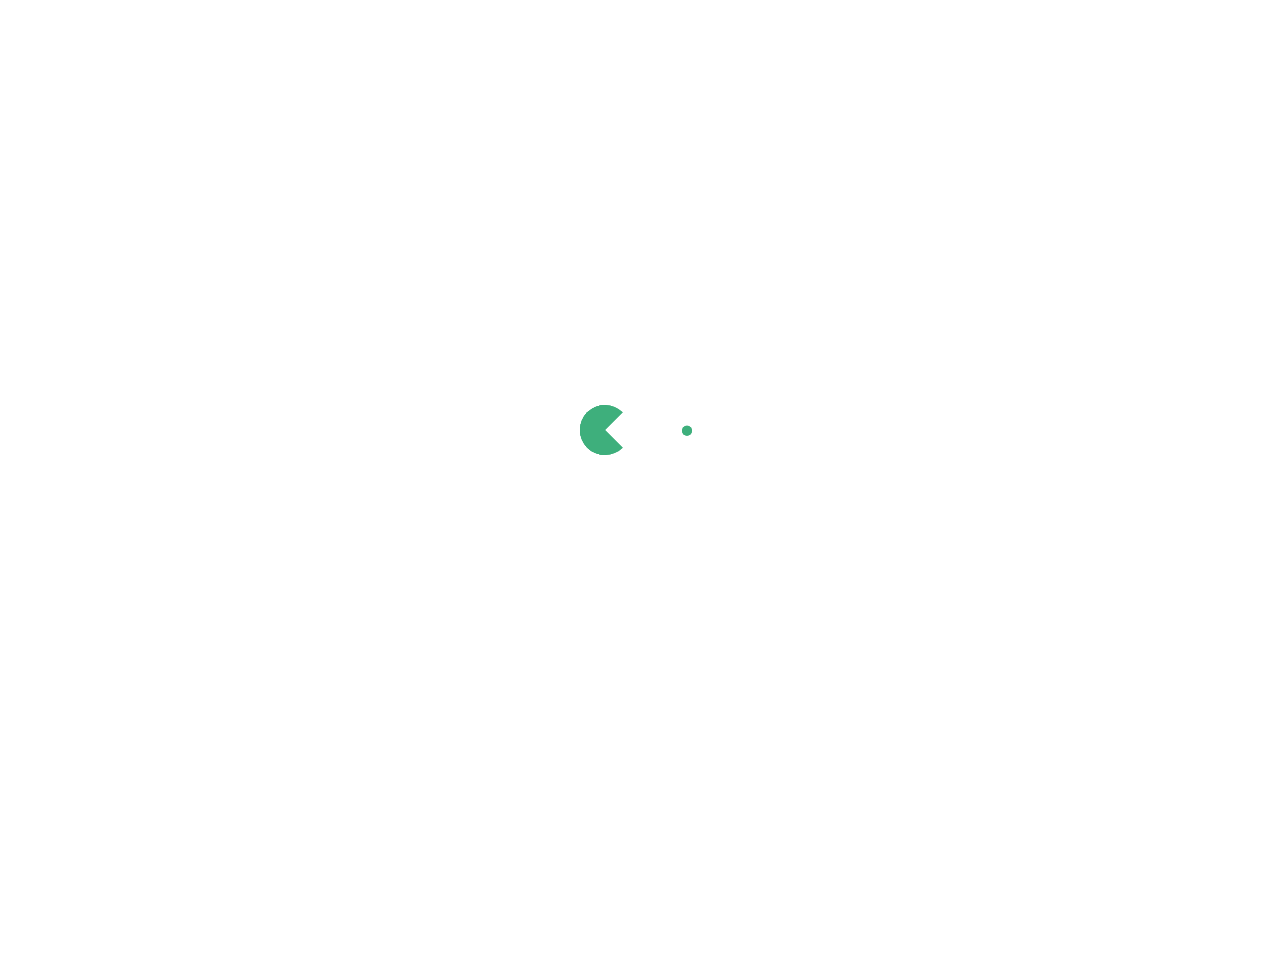
<file: tag/index.html>
<!DOCTYPE html>
<html lang="zh-CN">
  <head>
    <meta charset="utf-8">
    <meta name="viewport" content="width=device-width,initial-scale=1">
    <title>Tags | 心方方</title>
    <meta name="generator" content="VuePress 1.8.2">
    <link rel="icon" href="/avatar.png">
    <meta name="description" content="心方方的秘密花园">
    <meta name="viewport" content="width=device-width,initial-scale=1,user-scalable=no">
    <meta name="keywords" content="心方方，前端笔记，在线撸猫，心方方的秘密花园">
    
    <link rel="preload" href="/assets/css/0.styles.80832232.css" as="style"><link rel="preload" href="/assets/js/app.5e564ad8.js" as="script"><link rel="preload" href="/assets/js/5.6a846ed5.js" as="script"><link rel="preload" href="/assets/js/1.77c4ea6a.js" as="script"><link rel="prefetch" href="/assets/js/10.fb6a806d.js"><link rel="prefetch" href="/assets/js/11.ca69f992.js"><link rel="prefetch" href="/assets/js/12.3c3a9f5f.js"><link rel="prefetch" href="/assets/js/13.ec82e0c8.js"><link rel="prefetch" href="/assets/js/14.002808ca.js"><link rel="prefetch" href="/assets/js/3.36770e66.js"><link rel="prefetch" href="/assets/js/4.47d2bb25.js"><link rel="prefetch" href="/assets/js/6.2ffc91bb.js"><link rel="prefetch" href="/assets/js/7.1129c89c.js"><link rel="prefetch" href="/assets/js/8.8aea0e43.js"><link rel="prefetch" href="/assets/js/9.a28305e8.js">
    <link rel="stylesheet" href="/assets/css/0.styles.80832232.css">
  </head>
  <body>
    <div id="app" data-server-rendered="true"><div class="theme-container tags-wrapper no-sidebar" data-v-1aefc0b4 data-v-615c9794><div data-v-1aefc0b4><div id="loader-wrapper" class="loading-wrapper" data-v-d48f4d20 data-v-1aefc0b4 data-v-1aefc0b4><div class="loader-main" data-v-d48f4d20><div data-v-d48f4d20></div><div data-v-d48f4d20></div><div data-v-d48f4d20></div><div data-v-d48f4d20></div></div> <!----> <!----></div> <div class="password-shadow password-wrapper-out" style="display:none;" data-v-25ba6db2 data-v-1aefc0b4 data-v-1aefc0b4><h3 class="title" data-v-25ba6db2 data-v-25ba6db2>心方方</h3> <p class="description" data-v-25ba6db2 data-v-25ba6db2>心方方的秘密花园</p> <label id="box" class="inputBox" data-v-25ba6db2 data-v-25ba6db2><input type="password" value="" data-v-25ba6db2> <span data-v-25ba6db2>Konck! Knock!</span> <button data-v-25ba6db2>OK</button></label> <div class="footer" data-v-25ba6db2 data-v-25ba6db2><span data-v-25ba6db2><i class="iconfont reco-theme" data-v-25ba6db2></i> <a target="blank" href="https://vuepress-theme-reco.recoluan.com" data-v-25ba6db2>vuePress-theme-reco</a></span> <span data-v-25ba6db2><i class="iconfont reco-copyright" data-v-25ba6db2></i> <a data-v-25ba6db2><span data-v-25ba6db2>xinfangfang</span>
            
          <!---->
          2022
        </a></span></div></div> <div class="hide" data-v-1aefc0b4><header class="navbar" data-v-1aefc0b4><div class="sidebar-button"><svg xmlns="http://www.w3.org/2000/svg" aria-hidden="true" role="img" viewBox="0 0 448 512" class="icon"><path fill="currentColor" d="M436 124H12c-6.627 0-12-5.373-12-12V80c0-6.627 5.373-12 12-12h424c6.627 0 12 5.373 12 12v32c0 6.627-5.373 12-12 12zm0 160H12c-6.627 0-12-5.373-12-12v-32c0-6.627 5.373-12 12-12h424c6.627 0 12 5.373 12 12v32c0 6.627-5.373 12-12 12zm0 160H12c-6.627 0-12-5.373-12-12v-32c0-6.627 5.373-12 12-12h424c6.627 0 12 5.373 12 12v32c0 6.627-5.373 12-12 12z"></path></svg></div> <a href="/" class="home-link router-link-active"><img src="/avatar.png" alt="心方方" class="logo"> <span class="site-name">心方方</span></a> <div class="links"><div class="color-picker"><a class="color-button"><i class="iconfont reco-color"></i></a> <div class="color-picker-menu" style="display:none;"><div class="mode-options"><h4 class="title">Choose mode</h4> <ul class="color-mode-options"><li class="dark">dark</li><li class="auto active">auto</li><li class="light">light</li></ul></div></div></div> <div class="search-box"><i class="iconfont reco-search"></i> <input aria-label="Search" autocomplete="off" spellcheck="false" value=""> <!----></div> <nav class="nav-links can-hide"><div class="nav-item"><a href="/" class="nav-link"><i class="iconfont reco-home"></i>
  首页
</a></div><div class="nav-item"><div class="dropdown-wrapper"><a class="dropdown-title"><span class="title"><i class="iconfont reco-category"></i>
      类别
    </span> <span class="arrow right"></span></a> <ul class="nav-dropdown" style="display:none;"><li class="dropdown-item"><!----> <a href="/categories/前端/" class="nav-link"><i class="undefined"></i>
  前端
</a></li></ul></div></div><div class="nav-item"><a href="/tag/" aria-current="page" class="nav-link router-link-exact-active router-link-active"><i class="iconfont reco-tag"></i>
  标签
</a></div><div class="nav-item"><a href="/timeline/" class="nav-link"><i class="iconfont reco-date"></i>
  时间线
</a></div><div class="nav-item"><div class="dropdown-wrapper"><a class="dropdown-title"><span class="title"><i class="iconfont reco-message"></i>
      联系方式
    </span> <span class="arrow right"></span></a> <ul class="nav-dropdown" style="display:none;"><li class="dropdown-item"><!----> <a href="https://github.com/DummerM/DummerM.github.io" target="_blank" rel="noopener noreferrer" class="nav-link external"><i class="iconfont reco-github"></i>
  GitHub
  <span><svg xmlns="http://www.w3.org/2000/svg" aria-hidden="true" focusable="false" x="0px" y="0px" viewBox="0 0 100 100" width="15" height="15" class="icon outbound"><path fill="currentColor" d="M18.8,85.1h56l0,0c2.2,0,4-1.8,4-4v-32h-8v28h-48v-48h28v-8h-32l0,0c-2.2,0-4,1.8-4,4v56C14.8,83.3,16.6,85.1,18.8,85.1z"></path> <polygon fill="currentColor" points="45.7,48.7 51.3,54.3 77.2,28.5 77.2,37.2 85.2,37.2 85.2,14.9 62.8,14.9 62.8,22.9 71.5,22.9"></polygon></svg> <span class="sr-only">(opens new window)</span></span></a></li></ul></div></div> <!----></nav></div></header> <div class="sidebar-mask" data-v-1aefc0b4></div> <aside class="sidebar" data-v-1aefc0b4><div class="personal-info-wrapper" data-v-39576ba9 data-v-1aefc0b4><img src="/avatar.png" alt="author-avatar" class="personal-img" data-v-39576ba9> <h3 class="name" data-v-39576ba9>
    xinfangfang
  </h3> <div class="num" data-v-39576ba9><div data-v-39576ba9><h3 data-v-39576ba9>4</h3> <h6 data-v-39576ba9>文章</h6></div> <div data-v-39576ba9><h3 data-v-39576ba9>4</h3> <h6 data-v-39576ba9>标签</h6></div></div> <ul class="social-links" data-v-39576ba9></ul> <hr data-v-39576ba9></div> <nav class="nav-links"><div class="nav-item"><a href="/" class="nav-link"><i class="iconfont reco-home"></i>
  首页
</a></div><div class="nav-item"><div class="dropdown-wrapper"><a class="dropdown-title"><span class="title"><i class="iconfont reco-category"></i>
      类别
    </span> <span class="arrow right"></span></a> <ul class="nav-dropdown" style="display:none;"><li class="dropdown-item"><!----> <a href="/categories/前端/" class="nav-link"><i class="undefined"></i>
  前端
</a></li></ul></div></div><div class="nav-item"><a href="/tag/" aria-current="page" class="nav-link router-link-exact-active router-link-active"><i class="iconfont reco-tag"></i>
  标签
</a></div><div class="nav-item"><a href="/timeline/" class="nav-link"><i class="iconfont reco-date"></i>
  时间线
</a></div><div class="nav-item"><div class="dropdown-wrapper"><a class="dropdown-title"><span class="title"><i class="iconfont reco-message"></i>
      联系方式
    </span> <span class="arrow right"></span></a> <ul class="nav-dropdown" style="display:none;"><li class="dropdown-item"><!----> <a href="https://github.com/DummerM/DummerM.github.io" target="_blank" rel="noopener noreferrer" class="nav-link external"><i class="iconfont reco-github"></i>
  GitHub
  <span><svg xmlns="http://www.w3.org/2000/svg" aria-hidden="true" focusable="false" x="0px" y="0px" viewBox="0 0 100 100" width="15" height="15" class="icon outbound"><path fill="currentColor" d="M18.8,85.1h56l0,0c2.2,0,4-1.8,4-4v-32h-8v28h-48v-48h28v-8h-32l0,0c-2.2,0-4,1.8-4,4v56C14.8,83.3,16.6,85.1,18.8,85.1z"></path> <polygon fill="currentColor" points="45.7,48.7 51.3,54.3 77.2,28.5 77.2,37.2 85.2,37.2 85.2,14.9 62.8,14.9 62.8,22.9 71.5,22.9"></polygon></svg> <span class="sr-only">(opens new window)</span></span></a></li></ul></div></div> <!----></nav> <!----> </aside> <div class="password-shadow password-wrapper-in" style="display:none;" data-v-25ba6db2 data-v-1aefc0b4><h3 class="title" data-v-25ba6db2 data-v-25ba6db2>Tags</h3> <!----> <label id="box" class="inputBox" data-v-25ba6db2 data-v-25ba6db2><input type="password" value="" data-v-25ba6db2> <span data-v-25ba6db2>Konck! Knock!</span> <button data-v-25ba6db2>OK</button></label> <div class="footer" data-v-25ba6db2 data-v-25ba6db2><span data-v-25ba6db2><i class="iconfont reco-theme" data-v-25ba6db2></i> <a target="blank" href="https://vuepress-theme-reco.recoluan.com" data-v-25ba6db2>vuePress-theme-reco</a></span> <span data-v-25ba6db2><i class="iconfont reco-copyright" data-v-25ba6db2></i> <a data-v-25ba6db2><span data-v-25ba6db2>xinfangfang</span>
            
          <!---->
          2022
        </a></span></div></div> <div data-v-1aefc0b4><div class="tags" style="display:none;" data-v-285c9a44 data-v-615c9794 data-v-615c9794><span class="active" style="background-color:#f8b26a;display:;" data-v-285c9a44>全部</span><span style="background-color:#f8b26a;display:;" data-v-285c9a44>CSS</span><span style="background-color:#abbd81;display:;" data-v-285c9a44>JavaScript</span><span style="background-color:#3498db;display:;" data-v-285c9a44>Vue</span><span style="background-color:#849b87;display:;" data-v-285c9a44>design</span></div> <div class="abstract-wrapper list" style="display:none;" data-v-6cc0658a data-v-615c9794 data-v-615c9794><div class="abstract-item" data-v-ff2c8be0 data-v-6cc0658a><!----> <div class="title" data-v-ff2c8be0><!----> <a href="/blogs/study/2022/CoroutineOfJavaScript.html" data-v-ff2c8be0>JavaScript 协程的发展</a></div> <div class="abstract" data-v-ff2c8be0></div> <div data-v-f875f3fc data-v-ff2c8be0><i class="iconfont reco-account" data-v-f875f3fc><span data-v-f875f3fc>xinfangfang</span></i> <i class="iconfont reco-date" data-v-f875f3fc><span data-v-f875f3fc>2022/6/22</span></i> <!----> <i class="tags iconfont reco-tag" data-v-f875f3fc><span class="tag-item" data-v-f875f3fc>JavaScript</span></i></div></div><div class="abstract-item" data-v-ff2c8be0 data-v-6cc0658a><!----> <div class="title" data-v-ff2c8be0><!----> <a href="/blogs/study/2022/VueAndWebComponents.html" data-v-ff2c8be0>Vue 与 Web Components</a></div> <div class="abstract" data-v-ff2c8be0></div> <div data-v-f875f3fc data-v-ff2c8be0><i class="iconfont reco-account" data-v-f875f3fc><span data-v-f875f3fc>xinfangfang</span></i> <i class="iconfont reco-date" data-v-f875f3fc><span data-v-f875f3fc>2022/6/22</span></i> <!----> <i class="tags iconfont reco-tag" data-v-f875f3fc><span class="tag-item" data-v-f875f3fc>Vue</span></i></div></div><div class="abstract-item" data-v-ff2c8be0 data-v-6cc0658a><!----> <div class="title" data-v-ff2c8be0><!----> <a href="/blogs/study/2022/otherAboutObject.html" data-v-ff2c8be0>设计相关的杂记</a></div> <div class="abstract" data-v-ff2c8be0></div> <div data-v-f875f3fc data-v-ff2c8be0><i class="iconfont reco-account" data-v-f875f3fc><span data-v-f875f3fc>xinfangfang</span></i> <i class="iconfont reco-date" data-v-f875f3fc><span data-v-f875f3fc>2022/6/22</span></i> <!----> <i class="tags iconfont reco-tag" data-v-f875f3fc><span class="tag-item" data-v-f875f3fc>design</span></i></div></div><div class="abstract-item" data-v-ff2c8be0 data-v-6cc0658a><!----> <div class="title" data-v-ff2c8be0><!----> <a href="/blogs/study/2022/CSSContainingBlock.html" data-v-ff2c8be0>CSS包含块</a></div> <div class="abstract" data-v-ff2c8be0></div> <div data-v-f875f3fc data-v-ff2c8be0><i class="iconfont reco-account" data-v-f875f3fc><span data-v-f875f3fc>xinfangfang</span></i> <i class="iconfont reco-date" data-v-f875f3fc><span data-v-f875f3fc>2022/6/20</span></i> <!----> <i class="tags iconfont reco-tag" data-v-f875f3fc><span class="tag-item" data-v-f875f3fc>CSS</span></i></div></div> <div class="pagation pagation" style="display:none;" data-v-094d08e4 data-v-6cc0658a><div class="pagation-list" data-v-094d08e4><span unselectable="on" class="jump" style="display:none;" data-v-094d08e4>上一页</span> <span class="jump" style="display:none;" data-v-094d08e4>1</span> <span class="ellipsis" style="display:none;" data-v-094d08e4>...</span> <span class="jump bgprimary" data-v-094d08e4>1</span> <span class="ellipsis" style="display:none;" data-v-094d08e4>...</span> <span class="jump" style="display:none;" data-v-094d08e4>1</span> <span class="jump" style="display:none;" data-v-094d08e4>下一页</span> <span class="jumppoint" data-v-094d08e4>跳转至</span> <span class="jumpinp" data-v-094d08e4><input type="text" value="" data-v-094d08e4></span> <span class="jump gobtn" data-v-094d08e4>前往</span></div></div></div></div></div></div></div><div class="global-ui"><div class="back-to-ceiling" style="right:1rem;bottom:6rem;width:2.5rem;height:2.5rem;border-radius:.25rem;line-height:2.5rem;display:none;" data-v-c6073ba8 data-v-c6073ba8><svg t="1574745035067" viewBox="0 0 1024 1024" version="1.1" xmlns="http://www.w3.org/2000/svg" p-id="5404" class="icon" data-v-c6073ba8><path d="M526.60727968 10.90185116a27.675 27.675 0 0 0-29.21455937 0c-131.36607665 82.28402758-218.69155461 228.01873535-218.69155402 394.07834331a462.20625001 462.20625001 0 0 0 5.36959153 69.94390903c1.00431239 6.55289093-0.34802892 13.13561351-3.76865779 18.80351572-32.63518765 54.11355614-51.75690182 118.55860487-51.7569018 187.94566865a371.06718723 371.06718723 0 0 0 11.50484808 91.98906777c6.53300375 25.50556257 41.68394495 28.14064038 52.69160883 4.22606766 17.37162448-37.73630017 42.14135425-72.50938081 72.80769204-103.21549295 2.18761121 3.04276886 4.15646224 6.24463696 6.40373557 9.22774369a1871.4375 1871.4375 0 0 0 140.04691725 5.34970492 1866.36093723 1866.36093723 0 0 0 140.04691723-5.34970492c2.24727335-2.98310674 4.21612437-6.18497483 6.3937923-9.2178004 30.66633723 30.70611158 55.4360664 65.4791928 72.80769147 103.21549355 11.00766384 23.91457269 46.15860503 21.27949489 52.69160879-4.22606768a371.15156223 371.15156223 0 0 0 11.514792-91.99901164c0-69.36717486-19.13165746-133.82216804-51.75690182-187.92578088-3.42062944-5.66790279-4.76302748-12.26056868-3.76865837-18.80351632a462.20625001 462.20625001 0 0 0 5.36959269-69.943909c-0.00994388-166.08943902-87.32547796-311.81420293-218.6915546-394.09823051zM605.93803103 357.87693858a93.93749974 93.93749974 0 1 1-187.89594924 6.1e-7 93.93749974 93.93749974 0 0 1 187.89594924-6.1e-7z" p-id="5405" data-v-c6073ba8></path><path d="M429.50777625 765.63860547C429.50777625 803.39355007 466.44236686 1000.39046097 512.00932183 1000.39046097c45.56695499 0 82.4922232-197.00623328 82.5015456-234.7518555 0-37.75494459-36.9345906-68.35043303-82.4922232-68.34111062-45.57627738-0.00932239-82.52019037 30.59548842-82.51086798 68.34111062z" p-id="5406" data-v-c6073ba8></path></svg></div><div class="container" data-v-0178ff65><canvas id="live2d" width="280" height="250" class="live2d-right" data-v-0178ff65></canvas></div></div></div>
    <script src="/assets/js/app.5e564ad8.js" defer></script><script src="/assets/js/5.6a846ed5.js" defer></script><script src="/assets/js/1.77c4ea6a.js" defer></script>
  </body>
</html>
</file>
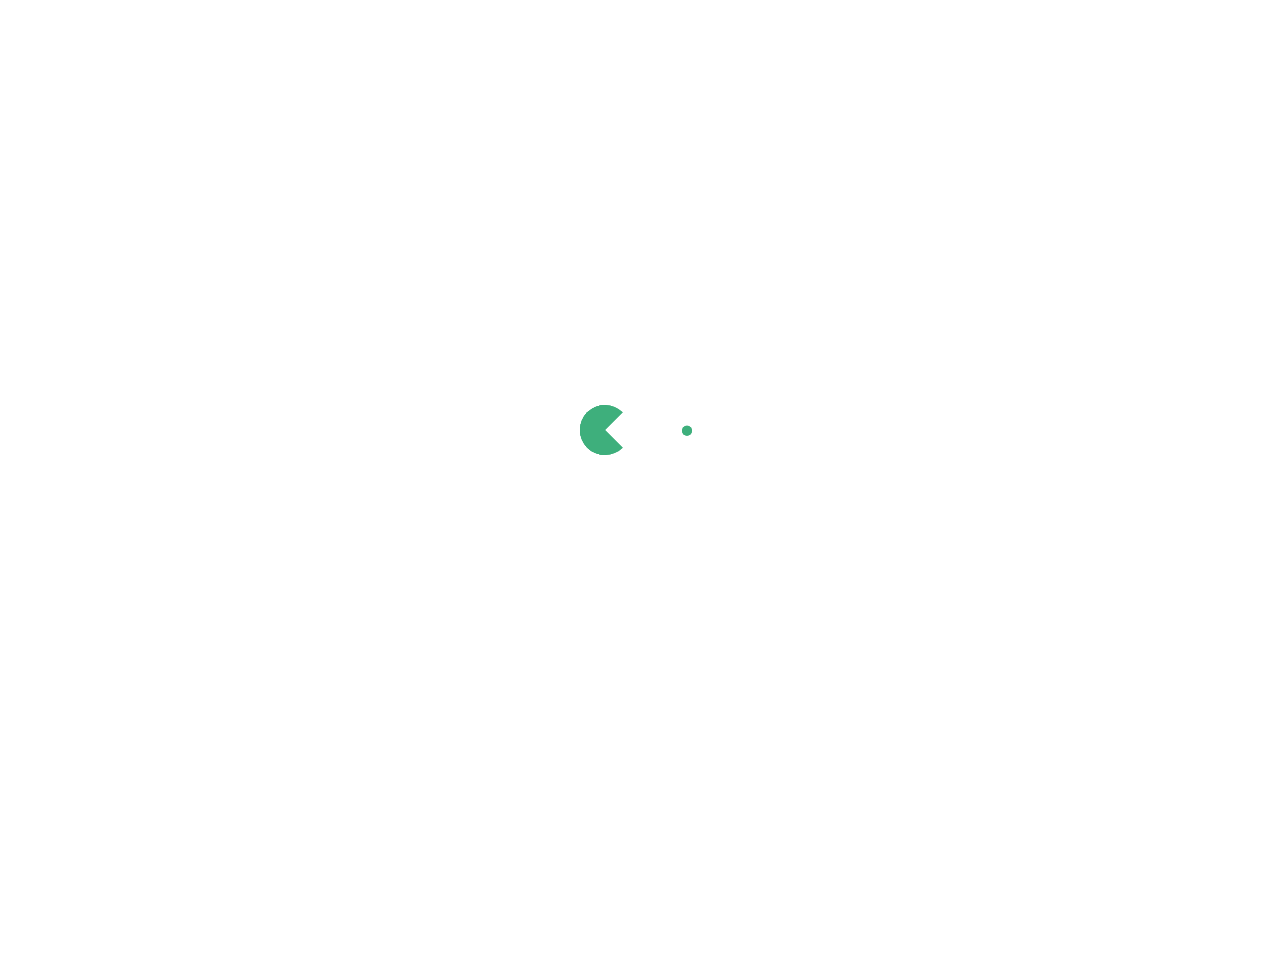
<file: timeline/index.html>
<!DOCTYPE html>
<html lang="zh-CN">
  <head>
    <meta charset="utf-8">
    <meta name="viewport" content="width=device-width,initial-scale=1">
    <title>Timeline | 心方方</title>
    <meta name="generator" content="VuePress 1.8.2">
    <link rel="icon" href="/avatar.png">
    <meta name="description" content="心方方的秘密花园">
    <meta name="viewport" content="width=device-width,initial-scale=1,user-scalable=no">
    <meta name="keywords" content="心方方，前端笔记，在线撸猫，心方方的秘密花园">
    
    <link rel="preload" href="/assets/css/0.styles.80832232.css" as="style"><link rel="preload" href="/assets/js/app.5e564ad8.js" as="script"><link rel="preload" href="/assets/js/8.8aea0e43.js" as="script"><link rel="preload" href="/assets/js/1.77c4ea6a.js" as="script"><link rel="prefetch" href="/assets/js/10.fb6a806d.js"><link rel="prefetch" href="/assets/js/11.ca69f992.js"><link rel="prefetch" href="/assets/js/12.3c3a9f5f.js"><link rel="prefetch" href="/assets/js/13.ec82e0c8.js"><link rel="prefetch" href="/assets/js/14.002808ca.js"><link rel="prefetch" href="/assets/js/3.36770e66.js"><link rel="prefetch" href="/assets/js/4.47d2bb25.js"><link rel="prefetch" href="/assets/js/5.6a846ed5.js"><link rel="prefetch" href="/assets/js/6.2ffc91bb.js"><link rel="prefetch" href="/assets/js/7.1129c89c.js"><link rel="prefetch" href="/assets/js/9.a28305e8.js">
    <link rel="stylesheet" href="/assets/css/0.styles.80832232.css">
  </head>
  <body>
    <div id="app" data-server-rendered="true"><div class="theme-container timeline-wrapper no-sidebar" data-v-1aefc0b4 data-v-42b59284><div data-v-1aefc0b4><div id="loader-wrapper" class="loading-wrapper" data-v-d48f4d20 data-v-1aefc0b4 data-v-1aefc0b4><div class="loader-main" data-v-d48f4d20><div data-v-d48f4d20></div><div data-v-d48f4d20></div><div data-v-d48f4d20></div><div data-v-d48f4d20></div></div> <!----> <!----></div> <div class="password-shadow password-wrapper-out" style="display:none;" data-v-25ba6db2 data-v-1aefc0b4 data-v-1aefc0b4><h3 class="title" data-v-25ba6db2 data-v-25ba6db2>心方方</h3> <p class="description" data-v-25ba6db2 data-v-25ba6db2>心方方的秘密花园</p> <label id="box" class="inputBox" data-v-25ba6db2 data-v-25ba6db2><input type="password" value="" data-v-25ba6db2> <span data-v-25ba6db2>Konck! Knock!</span> <button data-v-25ba6db2>OK</button></label> <div class="footer" data-v-25ba6db2 data-v-25ba6db2><span data-v-25ba6db2><i class="iconfont reco-theme" data-v-25ba6db2></i> <a target="blank" href="https://vuepress-theme-reco.recoluan.com" data-v-25ba6db2>vuePress-theme-reco</a></span> <span data-v-25ba6db2><i class="iconfont reco-copyright" data-v-25ba6db2></i> <a data-v-25ba6db2><span data-v-25ba6db2>xinfangfang</span>
            
          <!---->
          2022
        </a></span></div></div> <div class="hide" data-v-1aefc0b4><header class="navbar" data-v-1aefc0b4><div class="sidebar-button"><svg xmlns="http://www.w3.org/2000/svg" aria-hidden="true" role="img" viewBox="0 0 448 512" class="icon"><path fill="currentColor" d="M436 124H12c-6.627 0-12-5.373-12-12V80c0-6.627 5.373-12 12-12h424c6.627 0 12 5.373 12 12v32c0 6.627-5.373 12-12 12zm0 160H12c-6.627 0-12-5.373-12-12v-32c0-6.627 5.373-12 12-12h424c6.627 0 12 5.373 12 12v32c0 6.627-5.373 12-12 12zm0 160H12c-6.627 0-12-5.373-12-12v-32c0-6.627 5.373-12 12-12h424c6.627 0 12 5.373 12 12v32c0 6.627-5.373 12-12 12z"></path></svg></div> <a href="/" class="home-link router-link-active"><img src="/avatar.png" alt="心方方" class="logo"> <span class="site-name">心方方</span></a> <div class="links"><div class="color-picker"><a class="color-button"><i class="iconfont reco-color"></i></a> <div class="color-picker-menu" style="display:none;"><div class="mode-options"><h4 class="title">Choose mode</h4> <ul class="color-mode-options"><li class="dark">dark</li><li class="auto active">auto</li><li class="light">light</li></ul></div></div></div> <div class="search-box"><i class="iconfont reco-search"></i> <input aria-label="Search" autocomplete="off" spellcheck="false" value=""> <!----></div> <nav class="nav-links can-hide"><div class="nav-item"><a href="/" class="nav-link"><i class="iconfont reco-home"></i>
  首页
</a></div><div class="nav-item"><div class="dropdown-wrapper"><a class="dropdown-title"><span class="title"><i class="iconfont reco-category"></i>
      类别
    </span> <span class="arrow right"></span></a> <ul class="nav-dropdown" style="display:none;"><li class="dropdown-item"><!----> <a href="/categories/前端/" class="nav-link"><i class="undefined"></i>
  前端
</a></li></ul></div></div><div class="nav-item"><a href="/tag/" class="nav-link"><i class="iconfont reco-tag"></i>
  标签
</a></div><div class="nav-item"><a href="/timeline/" aria-current="page" class="nav-link router-link-exact-active router-link-active"><i class="iconfont reco-date"></i>
  时间线
</a></div><div class="nav-item"><div class="dropdown-wrapper"><a class="dropdown-title"><span class="title"><i class="iconfont reco-message"></i>
      联系方式
    </span> <span class="arrow right"></span></a> <ul class="nav-dropdown" style="display:none;"><li class="dropdown-item"><!----> <a href="https://github.com/DummerM/DummerM.github.io" target="_blank" rel="noopener noreferrer" class="nav-link external"><i class="iconfont reco-github"></i>
  GitHub
  <span><svg xmlns="http://www.w3.org/2000/svg" aria-hidden="true" focusable="false" x="0px" y="0px" viewBox="0 0 100 100" width="15" height="15" class="icon outbound"><path fill="currentColor" d="M18.8,85.1h56l0,0c2.2,0,4-1.8,4-4v-32h-8v28h-48v-48h28v-8h-32l0,0c-2.2,0-4,1.8-4,4v56C14.8,83.3,16.6,85.1,18.8,85.1z"></path> <polygon fill="currentColor" points="45.7,48.7 51.3,54.3 77.2,28.5 77.2,37.2 85.2,37.2 85.2,14.9 62.8,14.9 62.8,22.9 71.5,22.9"></polygon></svg> <span class="sr-only">(opens new window)</span></span></a></li></ul></div></div> <!----></nav></div></header> <div class="sidebar-mask" data-v-1aefc0b4></div> <aside class="sidebar" data-v-1aefc0b4><div class="personal-info-wrapper" data-v-39576ba9 data-v-1aefc0b4><img src="/avatar.png" alt="author-avatar" class="personal-img" data-v-39576ba9> <h3 class="name" data-v-39576ba9>
    xinfangfang
  </h3> <div class="num" data-v-39576ba9><div data-v-39576ba9><h3 data-v-39576ba9>4</h3> <h6 data-v-39576ba9>文章</h6></div> <div data-v-39576ba9><h3 data-v-39576ba9>4</h3> <h6 data-v-39576ba9>标签</h6></div></div> <ul class="social-links" data-v-39576ba9></ul> <hr data-v-39576ba9></div> <nav class="nav-links"><div class="nav-item"><a href="/" class="nav-link"><i class="iconfont reco-home"></i>
  首页
</a></div><div class="nav-item"><div class="dropdown-wrapper"><a class="dropdown-title"><span class="title"><i class="iconfont reco-category"></i>
      类别
    </span> <span class="arrow right"></span></a> <ul class="nav-dropdown" style="display:none;"><li class="dropdown-item"><!----> <a href="/categories/前端/" class="nav-link"><i class="undefined"></i>
  前端
</a></li></ul></div></div><div class="nav-item"><a href="/tag/" class="nav-link"><i class="iconfont reco-tag"></i>
  标签
</a></div><div class="nav-item"><a href="/timeline/" aria-current="page" class="nav-link router-link-exact-active router-link-active"><i class="iconfont reco-date"></i>
  时间线
</a></div><div class="nav-item"><div class="dropdown-wrapper"><a class="dropdown-title"><span class="title"><i class="iconfont reco-message"></i>
      联系方式
    </span> <span class="arrow right"></span></a> <ul class="nav-dropdown" style="display:none;"><li class="dropdown-item"><!----> <a href="https://github.com/DummerM/DummerM.github.io" target="_blank" rel="noopener noreferrer" class="nav-link external"><i class="iconfont reco-github"></i>
  GitHub
  <span><svg xmlns="http://www.w3.org/2000/svg" aria-hidden="true" focusable="false" x="0px" y="0px" viewBox="0 0 100 100" width="15" height="15" class="icon outbound"><path fill="currentColor" d="M18.8,85.1h56l0,0c2.2,0,4-1.8,4-4v-32h-8v28h-48v-48h28v-8h-32l0,0c-2.2,0-4,1.8-4,4v56C14.8,83.3,16.6,85.1,18.8,85.1z"></path> <polygon fill="currentColor" points="45.7,48.7 51.3,54.3 77.2,28.5 77.2,37.2 85.2,37.2 85.2,14.9 62.8,14.9 62.8,22.9 71.5,22.9"></polygon></svg> <span class="sr-only">(opens new window)</span></span></a></li></ul></div></div> <!----></nav> <!----> </aside> <div class="password-shadow password-wrapper-in" style="display:none;" data-v-25ba6db2 data-v-1aefc0b4><h3 class="title" data-v-25ba6db2 data-v-25ba6db2>Timeline</h3> <!----> <label id="box" class="inputBox" data-v-25ba6db2 data-v-25ba6db2><input type="password" value="" data-v-25ba6db2> <span data-v-25ba6db2>Konck! Knock!</span> <button data-v-25ba6db2>OK</button></label> <div class="footer" data-v-25ba6db2 data-v-25ba6db2><span data-v-25ba6db2><i class="iconfont reco-theme" data-v-25ba6db2></i> <a target="blank" href="https://vuepress-theme-reco.recoluan.com" data-v-25ba6db2>vuePress-theme-reco</a></span> <span data-v-25ba6db2><i class="iconfont reco-copyright" data-v-25ba6db2></i> <a data-v-25ba6db2><span data-v-25ba6db2>xinfangfang</span>
            
          <!---->
          2022
        </a></span></div></div> <div data-v-1aefc0b4><ul class="timeline-content" data-v-1aefc0b4 data-v-42b59284><li class="desc" style="display:none;" data-v-42b59284 data-v-42b59284>昨日重现！</li> <li style="display:none;" data-v-42b59284 data-v-42b59284><h3 class="year" data-v-42b59284>2022</h3> <ul class="year-wrapper" data-v-42b59284><li data-v-42b59284><span class="date" data-v-42b59284>6-22</span> <span class="title" data-v-42b59284>JavaScript 协程的发展</span></li><li data-v-42b59284><span class="date" data-v-42b59284>6-22</span> <span class="title" data-v-42b59284>Vue 与 Web Components</span></li><li data-v-42b59284><span class="date" data-v-42b59284>6-22</span> <span class="title" data-v-42b59284>设计相关的杂记</span></li><li data-v-42b59284><span class="date" data-v-42b59284>6-20</span> <span class="title" data-v-42b59284>CSS包含块</span></li></ul></li></ul></div></div></div></div><div class="global-ui"><div class="back-to-ceiling" style="right:1rem;bottom:6rem;width:2.5rem;height:2.5rem;border-radius:.25rem;line-height:2.5rem;display:none;" data-v-c6073ba8 data-v-c6073ba8><svg t="1574745035067" viewBox="0 0 1024 1024" version="1.1" xmlns="http://www.w3.org/2000/svg" p-id="5404" class="icon" data-v-c6073ba8><path d="M526.60727968 10.90185116a27.675 27.675 0 0 0-29.21455937 0c-131.36607665 82.28402758-218.69155461 228.01873535-218.69155402 394.07834331a462.20625001 462.20625001 0 0 0 5.36959153 69.94390903c1.00431239 6.55289093-0.34802892 13.13561351-3.76865779 18.80351572-32.63518765 54.11355614-51.75690182 118.55860487-51.7569018 187.94566865a371.06718723 371.06718723 0 0 0 11.50484808 91.98906777c6.53300375 25.50556257 41.68394495 28.14064038 52.69160883 4.22606766 17.37162448-37.73630017 42.14135425-72.50938081 72.80769204-103.21549295 2.18761121 3.04276886 4.15646224 6.24463696 6.40373557 9.22774369a1871.4375 1871.4375 0 0 0 140.04691725 5.34970492 1866.36093723 1866.36093723 0 0 0 140.04691723-5.34970492c2.24727335-2.98310674 4.21612437-6.18497483 6.3937923-9.2178004 30.66633723 30.70611158 55.4360664 65.4791928 72.80769147 103.21549355 11.00766384 23.91457269 46.15860503 21.27949489 52.69160879-4.22606768a371.15156223 371.15156223 0 0 0 11.514792-91.99901164c0-69.36717486-19.13165746-133.82216804-51.75690182-187.92578088-3.42062944-5.66790279-4.76302748-12.26056868-3.76865837-18.80351632a462.20625001 462.20625001 0 0 0 5.36959269-69.943909c-0.00994388-166.08943902-87.32547796-311.81420293-218.6915546-394.09823051zM605.93803103 357.87693858a93.93749974 93.93749974 0 1 1-187.89594924 6.1e-7 93.93749974 93.93749974 0 0 1 187.89594924-6.1e-7z" p-id="5405" data-v-c6073ba8></path><path d="M429.50777625 765.63860547C429.50777625 803.39355007 466.44236686 1000.39046097 512.00932183 1000.39046097c45.56695499 0 82.4922232-197.00623328 82.5015456-234.7518555 0-37.75494459-36.9345906-68.35043303-82.4922232-68.34111062-45.57627738-0.00932239-82.52019037 30.59548842-82.51086798 68.34111062z" p-id="5406" data-v-c6073ba8></path></svg></div><div class="container" data-v-0178ff65><canvas id="live2d" width="280" height="250" class="live2d-right" data-v-0178ff65></canvas></div></div></div>
    <script src="/assets/js/app.5e564ad8.js" defer></script><script src="/assets/js/8.8aea0e43.js" defer></script><script src="/assets/js/1.77c4ea6a.js" defer></script>
  </body>
</html>
</file>
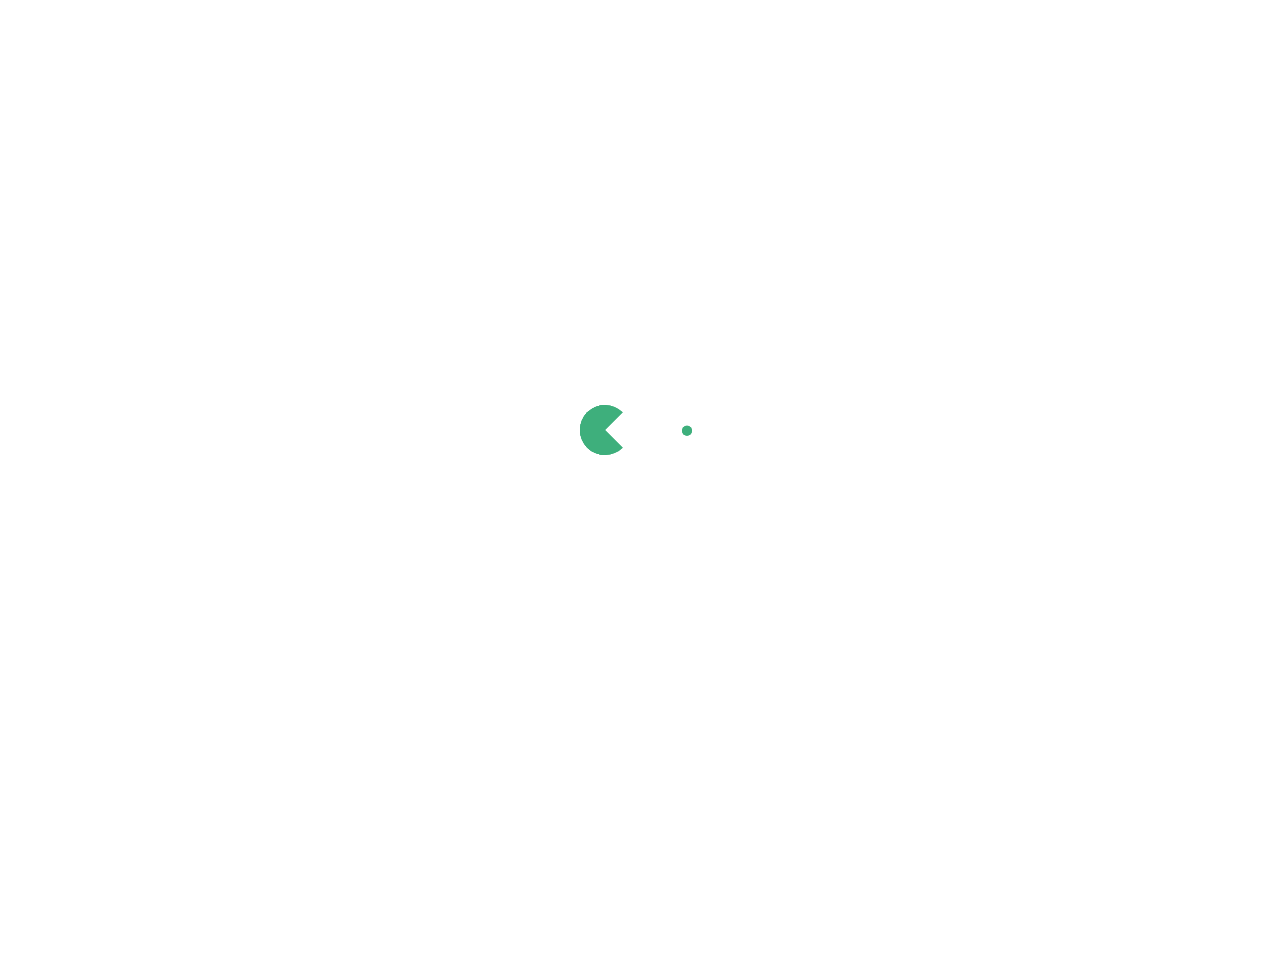
<file: categories/前端/index.html>
<!DOCTYPE html>
<html lang="zh-CN">
  <head>
    <meta charset="utf-8">
    <meta name="viewport" content="width=device-width,initial-scale=1">
    <title>前端 Categories | 心方方</title>
    <meta name="generator" content="VuePress 1.8.2">
    <link rel="icon" href="/avatar.png">
    <meta name="description" content="心方方的秘密花园">
    <meta name="viewport" content="width=device-width,initial-scale=1,user-scalable=no">
    <meta name="keywords" content="心方方，前端笔记，在线撸猫，心方方的秘密花园">
    
    <link rel="preload" href="/assets/css/0.styles.80832232.css" as="style"><link rel="preload" href="/assets/js/app.5e564ad8.js" as="script"><link rel="preload" href="/assets/js/6.2ffc91bb.js" as="script"><link rel="preload" href="/assets/js/1.77c4ea6a.js" as="script"><link rel="prefetch" href="/assets/js/10.fb6a806d.js"><link rel="prefetch" href="/assets/js/11.ca69f992.js"><link rel="prefetch" href="/assets/js/12.3c3a9f5f.js"><link rel="prefetch" href="/assets/js/13.ec82e0c8.js"><link rel="prefetch" href="/assets/js/14.002808ca.js"><link rel="prefetch" href="/assets/js/3.36770e66.js"><link rel="prefetch" href="/assets/js/4.47d2bb25.js"><link rel="prefetch" href="/assets/js/5.6a846ed5.js"><link rel="prefetch" href="/assets/js/7.1129c89c.js"><link rel="prefetch" href="/assets/js/8.8aea0e43.js"><link rel="prefetch" href="/assets/js/9.a28305e8.js">
    <link rel="stylesheet" href="/assets/css/0.styles.80832232.css">
  </head>
  <body>
    <div id="app" data-server-rendered="true"><div class="theme-container categories-wrapper no-sidebar" data-v-1aefc0b4 data-v-1e68bc8d><div data-v-1aefc0b4><div id="loader-wrapper" class="loading-wrapper" data-v-d48f4d20 data-v-1aefc0b4 data-v-1aefc0b4><div class="loader-main" data-v-d48f4d20><div data-v-d48f4d20></div><div data-v-d48f4d20></div><div data-v-d48f4d20></div><div data-v-d48f4d20></div></div> <!----> <!----></div> <div class="password-shadow password-wrapper-out" style="display:none;" data-v-25ba6db2 data-v-1aefc0b4 data-v-1aefc0b4><h3 class="title" data-v-25ba6db2 data-v-25ba6db2>心方方</h3> <p class="description" data-v-25ba6db2 data-v-25ba6db2>心方方的秘密花园</p> <label id="box" class="inputBox" data-v-25ba6db2 data-v-25ba6db2><input type="password" value="" data-v-25ba6db2> <span data-v-25ba6db2>Konck! Knock!</span> <button data-v-25ba6db2>OK</button></label> <div class="footer" data-v-25ba6db2 data-v-25ba6db2><span data-v-25ba6db2><i class="iconfont reco-theme" data-v-25ba6db2></i> <a target="blank" href="https://vuepress-theme-reco.recoluan.com" data-v-25ba6db2>vuePress-theme-reco</a></span> <span data-v-25ba6db2><i class="iconfont reco-copyright" data-v-25ba6db2></i> <a data-v-25ba6db2><span data-v-25ba6db2>xinfangfang</span>
            
          <!---->
          2022
        </a></span></div></div> <div class="hide" data-v-1aefc0b4><header class="navbar" data-v-1aefc0b4><div class="sidebar-button"><svg xmlns="http://www.w3.org/2000/svg" aria-hidden="true" role="img" viewBox="0 0 448 512" class="icon"><path fill="currentColor" d="M436 124H12c-6.627 0-12-5.373-12-12V80c0-6.627 5.373-12 12-12h424c6.627 0 12 5.373 12 12v32c0 6.627-5.373 12-12 12zm0 160H12c-6.627 0-12-5.373-12-12v-32c0-6.627 5.373-12 12-12h424c6.627 0 12 5.373 12 12v32c0 6.627-5.373 12-12 12zm0 160H12c-6.627 0-12-5.373-12-12v-32c0-6.627 5.373-12 12-12h424c6.627 0 12 5.373 12 12v32c0 6.627-5.373 12-12 12z"></path></svg></div> <a href="/" class="home-link router-link-active"><img src="/avatar.png" alt="心方方" class="logo"> <span class="site-name">心方方</span></a> <div class="links"><div class="color-picker"><a class="color-button"><i class="iconfont reco-color"></i></a> <div class="color-picker-menu" style="display:none;"><div class="mode-options"><h4 class="title">Choose mode</h4> <ul class="color-mode-options"><li class="dark">dark</li><li class="auto active">auto</li><li class="light">light</li></ul></div></div></div> <div class="search-box"><i class="iconfont reco-search"></i> <input aria-label="Search" autocomplete="off" spellcheck="false" value=""> <!----></div> <nav class="nav-links can-hide"><div class="nav-item"><a href="/" class="nav-link"><i class="iconfont reco-home"></i>
  首页
</a></div><div class="nav-item"><div class="dropdown-wrapper"><a class="dropdown-title"><span class="title"><i class="iconfont reco-category"></i>
      类别
    </span> <span class="arrow right"></span></a> <ul class="nav-dropdown" style="display:none;"><li class="dropdown-item"><!----> <a href="/categories/前端/" aria-current="page" class="nav-link router-link-exact-active router-link-active"><i class="undefined"></i>
  前端
</a></li></ul></div></div><div class="nav-item"><a href="/tag/" class="nav-link"><i class="iconfont reco-tag"></i>
  标签
</a></div><div class="nav-item"><a href="/timeline/" class="nav-link"><i class="iconfont reco-date"></i>
  时间线
</a></div><div class="nav-item"><div class="dropdown-wrapper"><a class="dropdown-title"><span class="title"><i class="iconfont reco-message"></i>
      联系方式
    </span> <span class="arrow right"></span></a> <ul class="nav-dropdown" style="display:none;"><li class="dropdown-item"><!----> <a href="https://github.com/DummerM/DummerM.github.io" target="_blank" rel="noopener noreferrer" class="nav-link external"><i class="iconfont reco-github"></i>
  GitHub
  <span><svg xmlns="http://www.w3.org/2000/svg" aria-hidden="true" focusable="false" x="0px" y="0px" viewBox="0 0 100 100" width="15" height="15" class="icon outbound"><path fill="currentColor" d="M18.8,85.1h56l0,0c2.2,0,4-1.8,4-4v-32h-8v28h-48v-48h28v-8h-32l0,0c-2.2,0-4,1.8-4,4v56C14.8,83.3,16.6,85.1,18.8,85.1z"></path> <polygon fill="currentColor" points="45.7,48.7 51.3,54.3 77.2,28.5 77.2,37.2 85.2,37.2 85.2,14.9 62.8,14.9 62.8,22.9 71.5,22.9"></polygon></svg> <span class="sr-only">(opens new window)</span></span></a></li></ul></div></div> <!----></nav></div></header> <div class="sidebar-mask" data-v-1aefc0b4></div> <aside class="sidebar" data-v-1aefc0b4><div class="personal-info-wrapper" data-v-39576ba9 data-v-1aefc0b4><img src="/avatar.png" alt="author-avatar" class="personal-img" data-v-39576ba9> <h3 class="name" data-v-39576ba9>
    xinfangfang
  </h3> <div class="num" data-v-39576ba9><div data-v-39576ba9><h3 data-v-39576ba9>4</h3> <h6 data-v-39576ba9>文章</h6></div> <div data-v-39576ba9><h3 data-v-39576ba9>4</h3> <h6 data-v-39576ba9>标签</h6></div></div> <ul class="social-links" data-v-39576ba9></ul> <hr data-v-39576ba9></div> <nav class="nav-links"><div class="nav-item"><a href="/" class="nav-link"><i class="iconfont reco-home"></i>
  首页
</a></div><div class="nav-item"><div class="dropdown-wrapper"><a class="dropdown-title"><span class="title"><i class="iconfont reco-category"></i>
      类别
    </span> <span class="arrow right"></span></a> <ul class="nav-dropdown" style="display:none;"><li class="dropdown-item"><!----> <a href="/categories/前端/" aria-current="page" class="nav-link router-link-exact-active router-link-active"><i class="undefined"></i>
  前端
</a></li></ul></div></div><div class="nav-item"><a href="/tag/" class="nav-link"><i class="iconfont reco-tag"></i>
  标签
</a></div><div class="nav-item"><a href="/timeline/" class="nav-link"><i class="iconfont reco-date"></i>
  时间线
</a></div><div class="nav-item"><div class="dropdown-wrapper"><a class="dropdown-title"><span class="title"><i class="iconfont reco-message"></i>
      联系方式
    </span> <span class="arrow right"></span></a> <ul class="nav-dropdown" style="display:none;"><li class="dropdown-item"><!----> <a href="https://github.com/DummerM/DummerM.github.io" target="_blank" rel="noopener noreferrer" class="nav-link external"><i class="iconfont reco-github"></i>
  GitHub
  <span><svg xmlns="http://www.w3.org/2000/svg" aria-hidden="true" focusable="false" x="0px" y="0px" viewBox="0 0 100 100" width="15" height="15" class="icon outbound"><path fill="currentColor" d="M18.8,85.1h56l0,0c2.2,0,4-1.8,4-4v-32h-8v28h-48v-48h28v-8h-32l0,0c-2.2,0-4,1.8-4,4v56C14.8,83.3,16.6,85.1,18.8,85.1z"></path> <polygon fill="currentColor" points="45.7,48.7 51.3,54.3 77.2,28.5 77.2,37.2 85.2,37.2 85.2,14.9 62.8,14.9 62.8,22.9 71.5,22.9"></polygon></svg> <span class="sr-only">(opens new window)</span></span></a></li></ul></div></div> <!----></nav> <!----> </aside> <div class="password-shadow password-wrapper-in" style="display:none;" data-v-25ba6db2 data-v-1aefc0b4><h3 class="title" data-v-25ba6db2 data-v-25ba6db2>前端 Categories</h3> <!----> <label id="box" class="inputBox" data-v-25ba6db2 data-v-25ba6db2><input type="password" value="" data-v-25ba6db2> <span data-v-25ba6db2>Konck! Knock!</span> <button data-v-25ba6db2>OK</button></label> <div class="footer" data-v-25ba6db2 data-v-25ba6db2><span data-v-25ba6db2><i class="iconfont reco-theme" data-v-25ba6db2></i> <a target="blank" href="https://vuepress-theme-reco.recoluan.com" data-v-25ba6db2>vuePress-theme-reco</a></span> <span data-v-25ba6db2><i class="iconfont reco-copyright" data-v-25ba6db2></i> <a data-v-25ba6db2><span data-v-25ba6db2>xinfangfang</span>
            
          <!---->
          2022
        </a></span></div></div> <div data-v-1aefc0b4><ul class="category-wrapper" style="display:none;" data-v-1e68bc8d data-v-1e68bc8d><li class="category-item active" data-v-1e68bc8d><a href="/categories/前端/" aria-current="page" class="router-link-exact-active router-link-active" data-v-1e68bc8d><span class="category-name" data-v-1e68bc8d>前端</span> <span class="post-num" style="background-color:#67cc86;" data-v-1e68bc8d>4</span></a></li></ul> <div class="abstract-wrapper list" style="display:none;" data-v-6cc0658a data-v-1e68bc8d data-v-1e68bc8d><div class="abstract-item" data-v-ff2c8be0 data-v-6cc0658a><!----> <div class="title" data-v-ff2c8be0><!----> <a href="/blogs/study/2022/CoroutineOfJavaScript.html" data-v-ff2c8be0>JavaScript 协程的发展</a></div> <div class="abstract" data-v-ff2c8be0></div> <div data-v-f875f3fc data-v-ff2c8be0><i class="iconfont reco-account" data-v-f875f3fc><span data-v-f875f3fc>xinfangfang</span></i> <i class="iconfont reco-date" data-v-f875f3fc><span data-v-f875f3fc>2022/6/22</span></i> <!----> <i class="tags iconfont reco-tag" data-v-f875f3fc><span class="tag-item" data-v-f875f3fc>JavaScript</span></i></div></div><div class="abstract-item" data-v-ff2c8be0 data-v-6cc0658a><!----> <div class="title" data-v-ff2c8be0><!----> <a href="/blogs/study/2022/VueAndWebComponents.html" data-v-ff2c8be0>Vue 与 Web Components</a></div> <div class="abstract" data-v-ff2c8be0></div> <div data-v-f875f3fc data-v-ff2c8be0><i class="iconfont reco-account" data-v-f875f3fc><span data-v-f875f3fc>xinfangfang</span></i> <i class="iconfont reco-date" data-v-f875f3fc><span data-v-f875f3fc>2022/6/22</span></i> <!----> <i class="tags iconfont reco-tag" data-v-f875f3fc><span class="tag-item" data-v-f875f3fc>Vue</span></i></div></div><div class="abstract-item" data-v-ff2c8be0 data-v-6cc0658a><!----> <div class="title" data-v-ff2c8be0><!----> <a href="/blogs/study/2022/otherAboutObject.html" data-v-ff2c8be0>设计相关的杂记</a></div> <div class="abstract" data-v-ff2c8be0></div> <div data-v-f875f3fc data-v-ff2c8be0><i class="iconfont reco-account" data-v-f875f3fc><span data-v-f875f3fc>xinfangfang</span></i> <i class="iconfont reco-date" data-v-f875f3fc><span data-v-f875f3fc>2022/6/22</span></i> <!----> <i class="tags iconfont reco-tag" data-v-f875f3fc><span class="tag-item" data-v-f875f3fc>design</span></i></div></div><div class="abstract-item" data-v-ff2c8be0 data-v-6cc0658a><!----> <div class="title" data-v-ff2c8be0><!----> <a href="/blogs/study/2022/CSSContainingBlock.html" data-v-ff2c8be0>CSS包含块</a></div> <div class="abstract" data-v-ff2c8be0></div> <div data-v-f875f3fc data-v-ff2c8be0><i class="iconfont reco-account" data-v-f875f3fc><span data-v-f875f3fc>xinfangfang</span></i> <i class="iconfont reco-date" data-v-f875f3fc><span data-v-f875f3fc>2022/6/20</span></i> <!----> <i class="tags iconfont reco-tag" data-v-f875f3fc><span class="tag-item" data-v-f875f3fc>CSS</span></i></div></div> <div class="pagation pagation" style="display:none;" data-v-094d08e4 data-v-6cc0658a><div class="pagation-list" data-v-094d08e4><span unselectable="on" class="jump" style="display:none;" data-v-094d08e4>上一页</span> <span class="jump" style="display:none;" data-v-094d08e4>1</span> <span class="ellipsis" style="display:none;" data-v-094d08e4>...</span> <span class="jump bgprimary" data-v-094d08e4>1</span> <span class="ellipsis" style="display:none;" data-v-094d08e4>...</span> <span class="jump" style="display:none;" data-v-094d08e4>1</span> <span class="jump" style="display:none;" data-v-094d08e4>下一页</span> <span class="jumppoint" data-v-094d08e4>跳转至</span> <span class="jumpinp" data-v-094d08e4><input type="text" value="" data-v-094d08e4></span> <span class="jump gobtn" data-v-094d08e4>前往</span></div></div></div></div></div></div></div><div class="global-ui"><div class="back-to-ceiling" style="right:1rem;bottom:6rem;width:2.5rem;height:2.5rem;border-radius:.25rem;line-height:2.5rem;display:none;" data-v-c6073ba8 data-v-c6073ba8><svg t="1574745035067" viewBox="0 0 1024 1024" version="1.1" xmlns="http://www.w3.org/2000/svg" p-id="5404" class="icon" data-v-c6073ba8><path d="M526.60727968 10.90185116a27.675 27.675 0 0 0-29.21455937 0c-131.36607665 82.28402758-218.69155461 228.01873535-218.69155402 394.07834331a462.20625001 462.20625001 0 0 0 5.36959153 69.94390903c1.00431239 6.55289093-0.34802892 13.13561351-3.76865779 18.80351572-32.63518765 54.11355614-51.75690182 118.55860487-51.7569018 187.94566865a371.06718723 371.06718723 0 0 0 11.50484808 91.98906777c6.53300375 25.50556257 41.68394495 28.14064038 52.69160883 4.22606766 17.37162448-37.73630017 42.14135425-72.50938081 72.80769204-103.21549295 2.18761121 3.04276886 4.15646224 6.24463696 6.40373557 9.22774369a1871.4375 1871.4375 0 0 0 140.04691725 5.34970492 1866.36093723 1866.36093723 0 0 0 140.04691723-5.34970492c2.24727335-2.98310674 4.21612437-6.18497483 6.3937923-9.2178004 30.66633723 30.70611158 55.4360664 65.4791928 72.80769147 103.21549355 11.00766384 23.91457269 46.15860503 21.27949489 52.69160879-4.22606768a371.15156223 371.15156223 0 0 0 11.514792-91.99901164c0-69.36717486-19.13165746-133.82216804-51.75690182-187.92578088-3.42062944-5.66790279-4.76302748-12.26056868-3.76865837-18.80351632a462.20625001 462.20625001 0 0 0 5.36959269-69.943909c-0.00994388-166.08943902-87.32547796-311.81420293-218.6915546-394.09823051zM605.93803103 357.87693858a93.93749974 93.93749974 0 1 1-187.89594924 6.1e-7 93.93749974 93.93749974 0 0 1 187.89594924-6.1e-7z" p-id="5405" data-v-c6073ba8></path><path d="M429.50777625 765.63860547C429.50777625 803.39355007 466.44236686 1000.39046097 512.00932183 1000.39046097c45.56695499 0 82.4922232-197.00623328 82.5015456-234.7518555 0-37.75494459-36.9345906-68.35043303-82.4922232-68.34111062-45.57627738-0.00932239-82.52019037 30.59548842-82.51086798 68.34111062z" p-id="5406" data-v-c6073ba8></path></svg></div><div class="container" data-v-0178ff65><canvas id="live2d" width="280" height="250" class="live2d-right" data-v-0178ff65></canvas></div></div></div>
    <script src="/assets/js/app.5e564ad8.js" defer></script><script src="/assets/js/6.2ffc91bb.js" defer></script><script src="/assets/js/1.77c4ea6a.js" defer></script>
  </body>
</html>
</file>
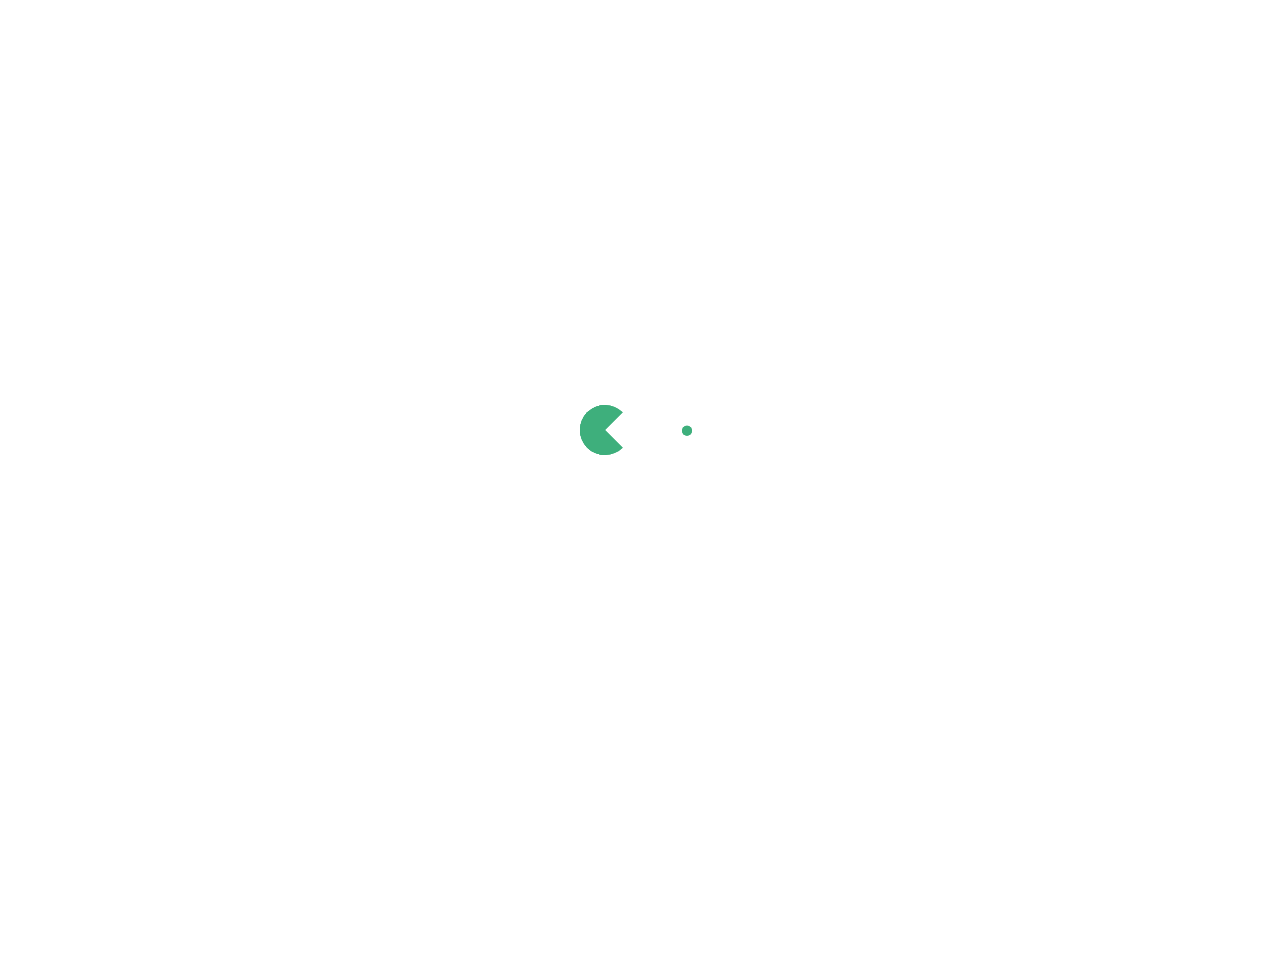
<file: tag/CSS/index.html>
<!DOCTYPE html>
<html lang="zh-CN">
  <head>
    <meta charset="utf-8">
    <meta name="viewport" content="width=device-width,initial-scale=1">
    <title>CSS Tags | 心方方</title>
    <meta name="generator" content="VuePress 1.8.2">
    <link rel="icon" href="/avatar.png">
    <meta name="description" content="心方方的秘密花园">
    <meta name="viewport" content="width=device-width,initial-scale=1,user-scalable=no">
    <meta name="keywords" content="心方方，前端笔记，在线撸猫，心方方的秘密花园">
    
    <link rel="preload" href="/assets/css/0.styles.80832232.css" as="style"><link rel="preload" href="/assets/js/app.5e564ad8.js" as="script"><link rel="preload" href="/assets/js/4.47d2bb25.js" as="script"><link rel="preload" href="/assets/js/1.77c4ea6a.js" as="script"><link rel="prefetch" href="/assets/js/10.fb6a806d.js"><link rel="prefetch" href="/assets/js/11.ca69f992.js"><link rel="prefetch" href="/assets/js/12.3c3a9f5f.js"><link rel="prefetch" href="/assets/js/13.ec82e0c8.js"><link rel="prefetch" href="/assets/js/14.002808ca.js"><link rel="prefetch" href="/assets/js/3.36770e66.js"><link rel="prefetch" href="/assets/js/5.6a846ed5.js"><link rel="prefetch" href="/assets/js/6.2ffc91bb.js"><link rel="prefetch" href="/assets/js/7.1129c89c.js"><link rel="prefetch" href="/assets/js/8.8aea0e43.js"><link rel="prefetch" href="/assets/js/9.a28305e8.js">
    <link rel="stylesheet" href="/assets/css/0.styles.80832232.css">
  </head>
  <body>
    <div id="app" data-server-rendered="true"><div class="theme-container tag-wrapper no-sidebar" data-v-1aefc0b4 data-v-25a0fadc><div data-v-1aefc0b4><div id="loader-wrapper" class="loading-wrapper" data-v-d48f4d20 data-v-1aefc0b4 data-v-1aefc0b4><div class="loader-main" data-v-d48f4d20><div data-v-d48f4d20></div><div data-v-d48f4d20></div><div data-v-d48f4d20></div><div data-v-d48f4d20></div></div> <!----> <!----></div> <div class="password-shadow password-wrapper-out" style="display:none;" data-v-25ba6db2 data-v-1aefc0b4 data-v-1aefc0b4><h3 class="title" data-v-25ba6db2 data-v-25ba6db2>心方方</h3> <p class="description" data-v-25ba6db2 data-v-25ba6db2>心方方的秘密花园</p> <label id="box" class="inputBox" data-v-25ba6db2 data-v-25ba6db2><input type="password" value="" data-v-25ba6db2> <span data-v-25ba6db2>Konck! Knock!</span> <button data-v-25ba6db2>OK</button></label> <div class="footer" data-v-25ba6db2 data-v-25ba6db2><span data-v-25ba6db2><i class="iconfont reco-theme" data-v-25ba6db2></i> <a target="blank" href="https://vuepress-theme-reco.recoluan.com" data-v-25ba6db2>vuePress-theme-reco</a></span> <span data-v-25ba6db2><i class="iconfont reco-copyright" data-v-25ba6db2></i> <a data-v-25ba6db2><span data-v-25ba6db2>xinfangfang</span>
            
          <!---->
          2022
        </a></span></div></div> <div class="hide" data-v-1aefc0b4><header class="navbar" data-v-1aefc0b4><div class="sidebar-button"><svg xmlns="http://www.w3.org/2000/svg" aria-hidden="true" role="img" viewBox="0 0 448 512" class="icon"><path fill="currentColor" d="M436 124H12c-6.627 0-12-5.373-12-12V80c0-6.627 5.373-12 12-12h424c6.627 0 12 5.373 12 12v32c0 6.627-5.373 12-12 12zm0 160H12c-6.627 0-12-5.373-12-12v-32c0-6.627 5.373-12 12-12h424c6.627 0 12 5.373 12 12v32c0 6.627-5.373 12-12 12zm0 160H12c-6.627 0-12-5.373-12-12v-32c0-6.627 5.373-12 12-12h424c6.627 0 12 5.373 12 12v32c0 6.627-5.373 12-12 12z"></path></svg></div> <a href="/" class="home-link router-link-active"><img src="/avatar.png" alt="心方方" class="logo"> <span class="site-name">心方方</span></a> <div class="links"><div class="color-picker"><a class="color-button"><i class="iconfont reco-color"></i></a> <div class="color-picker-menu" style="display:none;"><div class="mode-options"><h4 class="title">Choose mode</h4> <ul class="color-mode-options"><li class="dark">dark</li><li class="auto active">auto</li><li class="light">light</li></ul></div></div></div> <div class="search-box"><i class="iconfont reco-search"></i> <input aria-label="Search" autocomplete="off" spellcheck="false" value=""> <!----></div> <nav class="nav-links can-hide"><div class="nav-item"><a href="/" class="nav-link"><i class="iconfont reco-home"></i>
  首页
</a></div><div class="nav-item"><div class="dropdown-wrapper"><a class="dropdown-title"><span class="title"><i class="iconfont reco-category"></i>
      类别
    </span> <span class="arrow right"></span></a> <ul class="nav-dropdown" style="display:none;"><li class="dropdown-item"><!----> <a href="/categories/前端/" class="nav-link"><i class="undefined"></i>
  前端
</a></li></ul></div></div><div class="nav-item"><a href="/tag/" class="nav-link router-link-active"><i class="iconfont reco-tag"></i>
  标签
</a></div><div class="nav-item"><a href="/timeline/" class="nav-link"><i class="iconfont reco-date"></i>
  时间线
</a></div><div class="nav-item"><div class="dropdown-wrapper"><a class="dropdown-title"><span class="title"><i class="iconfont reco-message"></i>
      联系方式
    </span> <span class="arrow right"></span></a> <ul class="nav-dropdown" style="display:none;"><li class="dropdown-item"><!----> <a href="https://github.com/DummerM/DummerM.github.io" target="_blank" rel="noopener noreferrer" class="nav-link external"><i class="iconfont reco-github"></i>
  GitHub
  <span><svg xmlns="http://www.w3.org/2000/svg" aria-hidden="true" focusable="false" x="0px" y="0px" viewBox="0 0 100 100" width="15" height="15" class="icon outbound"><path fill="currentColor" d="M18.8,85.1h56l0,0c2.2,0,4-1.8,4-4v-32h-8v28h-48v-48h28v-8h-32l0,0c-2.2,0-4,1.8-4,4v56C14.8,83.3,16.6,85.1,18.8,85.1z"></path> <polygon fill="currentColor" points="45.7,48.7 51.3,54.3 77.2,28.5 77.2,37.2 85.2,37.2 85.2,14.9 62.8,14.9 62.8,22.9 71.5,22.9"></polygon></svg> <span class="sr-only">(opens new window)</span></span></a></li></ul></div></div> <!----></nav></div></header> <div class="sidebar-mask" data-v-1aefc0b4></div> <aside class="sidebar" data-v-1aefc0b4><div class="personal-info-wrapper" data-v-39576ba9 data-v-1aefc0b4><img src="/avatar.png" alt="author-avatar" class="personal-img" data-v-39576ba9> <h3 class="name" data-v-39576ba9>
    xinfangfang
  </h3> <div class="num" data-v-39576ba9><div data-v-39576ba9><h3 data-v-39576ba9>4</h3> <h6 data-v-39576ba9>文章</h6></div> <div data-v-39576ba9><h3 data-v-39576ba9>4</h3> <h6 data-v-39576ba9>标签</h6></div></div> <ul class="social-links" data-v-39576ba9></ul> <hr data-v-39576ba9></div> <nav class="nav-links"><div class="nav-item"><a href="/" class="nav-link"><i class="iconfont reco-home"></i>
  首页
</a></div><div class="nav-item"><div class="dropdown-wrapper"><a class="dropdown-title"><span class="title"><i class="iconfont reco-category"></i>
      类别
    </span> <span class="arrow right"></span></a> <ul class="nav-dropdown" style="display:none;"><li class="dropdown-item"><!----> <a href="/categories/前端/" class="nav-link"><i class="undefined"></i>
  前端
</a></li></ul></div></div><div class="nav-item"><a href="/tag/" class="nav-link router-link-active"><i class="iconfont reco-tag"></i>
  标签
</a></div><div class="nav-item"><a href="/timeline/" class="nav-link"><i class="iconfont reco-date"></i>
  时间线
</a></div><div class="nav-item"><div class="dropdown-wrapper"><a class="dropdown-title"><span class="title"><i class="iconfont reco-message"></i>
      联系方式
    </span> <span class="arrow right"></span></a> <ul class="nav-dropdown" style="display:none;"><li class="dropdown-item"><!----> <a href="https://github.com/DummerM/DummerM.github.io" target="_blank" rel="noopener noreferrer" class="nav-link external"><i class="iconfont reco-github"></i>
  GitHub
  <span><svg xmlns="http://www.w3.org/2000/svg" aria-hidden="true" focusable="false" x="0px" y="0px" viewBox="0 0 100 100" width="15" height="15" class="icon outbound"><path fill="currentColor" d="M18.8,85.1h56l0,0c2.2,0,4-1.8,4-4v-32h-8v28h-48v-48h28v-8h-32l0,0c-2.2,0-4,1.8-4,4v56C14.8,83.3,16.6,85.1,18.8,85.1z"></path> <polygon fill="currentColor" points="45.7,48.7 51.3,54.3 77.2,28.5 77.2,37.2 85.2,37.2 85.2,14.9 62.8,14.9 62.8,22.9 71.5,22.9"></polygon></svg> <span class="sr-only">(opens new window)</span></span></a></li></ul></div></div> <!----></nav> <!----> </aside> <div class="password-shadow password-wrapper-in" style="display:none;" data-v-25ba6db2 data-v-1aefc0b4><h3 class="title" data-v-25ba6db2 data-v-25ba6db2>CSS Tags</h3> <!----> <label id="box" class="inputBox" data-v-25ba6db2 data-v-25ba6db2><input type="password" value="" data-v-25ba6db2> <span data-v-25ba6db2>Konck! Knock!</span> <button data-v-25ba6db2>OK</button></label> <div class="footer" data-v-25ba6db2 data-v-25ba6db2><span data-v-25ba6db2><i class="iconfont reco-theme" data-v-25ba6db2></i> <a target="blank" href="https://vuepress-theme-reco.recoluan.com" data-v-25ba6db2>vuePress-theme-reco</a></span> <span data-v-25ba6db2><i class="iconfont reco-copyright" data-v-25ba6db2></i> <a data-v-25ba6db2><span data-v-25ba6db2>xinfangfang</span>
            
          <!---->
          2022
        </a></span></div></div> <div data-v-1aefc0b4><div class="tags tags" style="display:none;" data-v-285c9a44 data-v-25a0fadc data-v-25a0fadc><span style="background-color:#f47e60;display:;" data-v-285c9a44>全部</span><span class="active" style="background-color:#f8b26a;display:;" data-v-285c9a44>CSS</span><span style="background-color:#f8b26a;display:;" data-v-285c9a44>JavaScript</span><span style="background-color:#f26d6d;display:;" data-v-285c9a44>Vue</span><span style="background-color:#f8b26a;display:;" data-v-285c9a44>design</span></div> <div class="abstract-wrapper list" style="display:none;" data-v-6cc0658a data-v-25a0fadc data-v-25a0fadc><div class="abstract-item" data-v-ff2c8be0 data-v-6cc0658a><!----> <div class="title" data-v-ff2c8be0><!----> <a href="/blogs/study/2022/CSSContainingBlock.html" data-v-ff2c8be0>CSS包含块</a></div> <div class="abstract" data-v-ff2c8be0></div> <div data-v-f875f3fc data-v-ff2c8be0><i class="iconfont reco-account" data-v-f875f3fc><span data-v-f875f3fc>xinfangfang</span></i> <i class="iconfont reco-date" data-v-f875f3fc><span data-v-f875f3fc>2022/6/20</span></i> <!----> <i class="tags iconfont reco-tag" data-v-f875f3fc><span class="tag-item active" data-v-f875f3fc>CSS</span></i></div></div> <div class="pagation pagation" style="display:none;" data-v-094d08e4 data-v-6cc0658a><div class="pagation-list" data-v-094d08e4><span unselectable="on" class="jump" style="display:none;" data-v-094d08e4>上一页</span> <span class="jump" style="display:none;" data-v-094d08e4>1</span> <span class="ellipsis" style="display:none;" data-v-094d08e4>...</span> <span class="jump bgprimary" data-v-094d08e4>1</span> <span class="ellipsis" style="display:none;" data-v-094d08e4>...</span> <span class="jump" style="display:none;" data-v-094d08e4>1</span> <span class="jump" style="display:none;" data-v-094d08e4>下一页</span> <span class="jumppoint" data-v-094d08e4>跳转至</span> <span class="jumpinp" data-v-094d08e4><input type="text" value="" data-v-094d08e4></span> <span class="jump gobtn" data-v-094d08e4>前往</span></div></div></div></div></div></div></div><div class="global-ui"><div class="back-to-ceiling" style="right:1rem;bottom:6rem;width:2.5rem;height:2.5rem;border-radius:.25rem;line-height:2.5rem;display:none;" data-v-c6073ba8 data-v-c6073ba8><svg t="1574745035067" viewBox="0 0 1024 1024" version="1.1" xmlns="http://www.w3.org/2000/svg" p-id="5404" class="icon" data-v-c6073ba8><path d="M526.60727968 10.90185116a27.675 27.675 0 0 0-29.21455937 0c-131.36607665 82.28402758-218.69155461 228.01873535-218.69155402 394.07834331a462.20625001 462.20625001 0 0 0 5.36959153 69.94390903c1.00431239 6.55289093-0.34802892 13.13561351-3.76865779 18.80351572-32.63518765 54.11355614-51.75690182 118.55860487-51.7569018 187.94566865a371.06718723 371.06718723 0 0 0 11.50484808 91.98906777c6.53300375 25.50556257 41.68394495 28.14064038 52.69160883 4.22606766 17.37162448-37.73630017 42.14135425-72.50938081 72.80769204-103.21549295 2.18761121 3.04276886 4.15646224 6.24463696 6.40373557 9.22774369a1871.4375 1871.4375 0 0 0 140.04691725 5.34970492 1866.36093723 1866.36093723 0 0 0 140.04691723-5.34970492c2.24727335-2.98310674 4.21612437-6.18497483 6.3937923-9.2178004 30.66633723 30.70611158 55.4360664 65.4791928 72.80769147 103.21549355 11.00766384 23.91457269 46.15860503 21.27949489 52.69160879-4.22606768a371.15156223 371.15156223 0 0 0 11.514792-91.99901164c0-69.36717486-19.13165746-133.82216804-51.75690182-187.92578088-3.42062944-5.66790279-4.76302748-12.26056868-3.76865837-18.80351632a462.20625001 462.20625001 0 0 0 5.36959269-69.943909c-0.00994388-166.08943902-87.32547796-311.81420293-218.6915546-394.09823051zM605.93803103 357.87693858a93.93749974 93.93749974 0 1 1-187.89594924 6.1e-7 93.93749974 93.93749974 0 0 1 187.89594924-6.1e-7z" p-id="5405" data-v-c6073ba8></path><path d="M429.50777625 765.63860547C429.50777625 803.39355007 466.44236686 1000.39046097 512.00932183 1000.39046097c45.56695499 0 82.4922232-197.00623328 82.5015456-234.7518555 0-37.75494459-36.9345906-68.35043303-82.4922232-68.34111062-45.57627738-0.00932239-82.52019037 30.59548842-82.51086798 68.34111062z" p-id="5406" data-v-c6073ba8></path></svg></div><div class="container" data-v-0178ff65><canvas id="live2d" width="280" height="250" class="live2d-right" data-v-0178ff65></canvas></div></div></div>
    <script src="/assets/js/app.5e564ad8.js" defer></script><script src="/assets/js/4.47d2bb25.js" defer></script><script src="/assets/js/1.77c4ea6a.js" defer></script>
  </body>
</html>
</file>
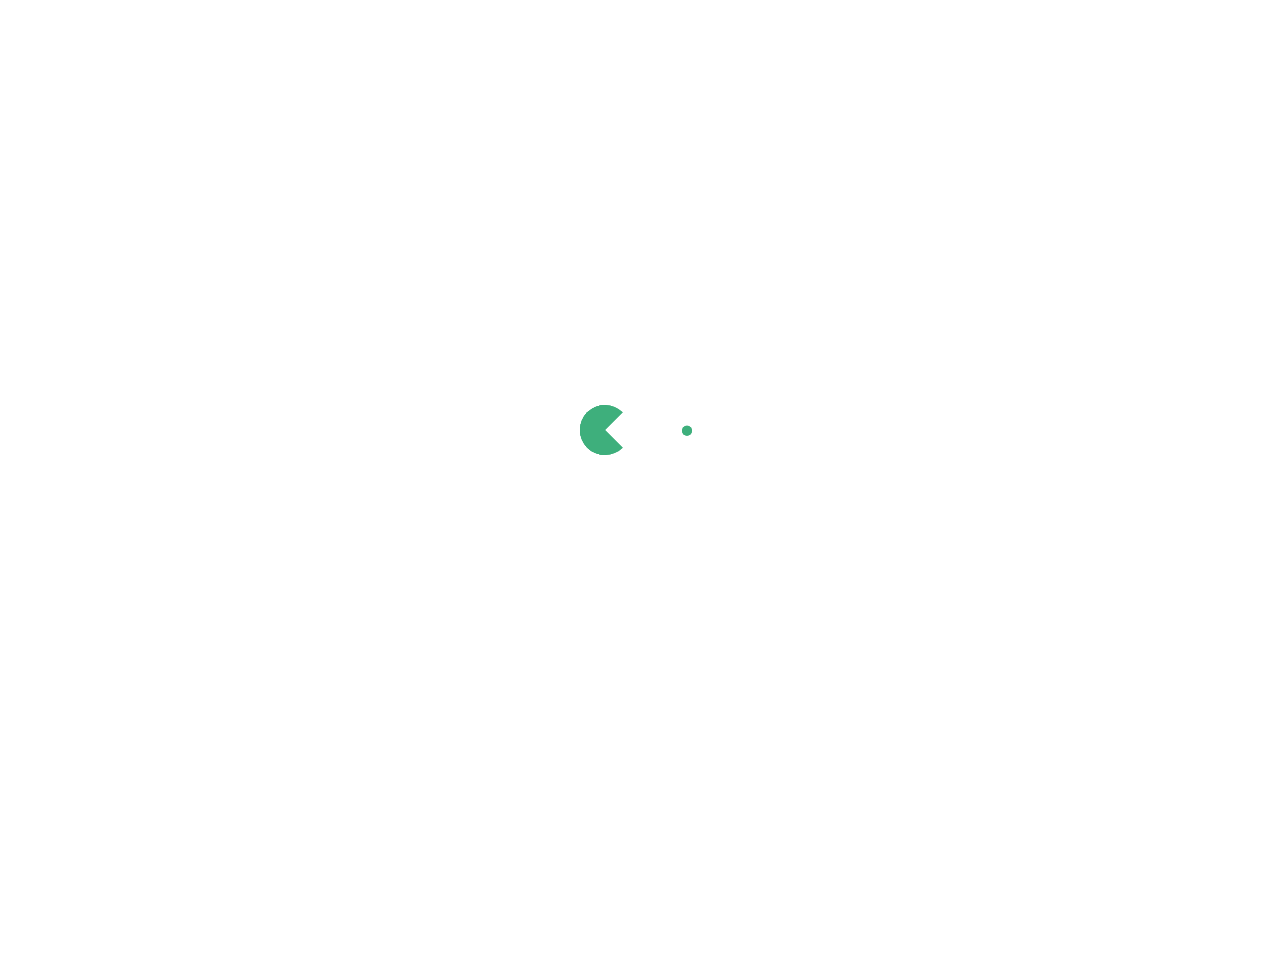
<file: tag/design/index.html>
<!DOCTYPE html>
<html lang="zh-CN">
  <head>
    <meta charset="utf-8">
    <meta name="viewport" content="width=device-width,initial-scale=1">
    <title>design Tags | 心方方</title>
    <meta name="generator" content="VuePress 1.8.2">
    <link rel="icon" href="/avatar.png">
    <meta name="description" content="心方方的秘密花园">
    <meta name="viewport" content="width=device-width,initial-scale=1,user-scalable=no">
    <meta name="keywords" content="心方方，前端笔记，在线撸猫，心方方的秘密花园">
    
    <link rel="preload" href="/assets/css/0.styles.80832232.css" as="style"><link rel="preload" href="/assets/js/app.5e564ad8.js" as="script"><link rel="preload" href="/assets/js/4.47d2bb25.js" as="script"><link rel="preload" href="/assets/js/1.77c4ea6a.js" as="script"><link rel="prefetch" href="/assets/js/10.fb6a806d.js"><link rel="prefetch" href="/assets/js/11.ca69f992.js"><link rel="prefetch" href="/assets/js/12.3c3a9f5f.js"><link rel="prefetch" href="/assets/js/13.ec82e0c8.js"><link rel="prefetch" href="/assets/js/14.002808ca.js"><link rel="prefetch" href="/assets/js/3.36770e66.js"><link rel="prefetch" href="/assets/js/5.6a846ed5.js"><link rel="prefetch" href="/assets/js/6.2ffc91bb.js"><link rel="prefetch" href="/assets/js/7.1129c89c.js"><link rel="prefetch" href="/assets/js/8.8aea0e43.js"><link rel="prefetch" href="/assets/js/9.a28305e8.js">
    <link rel="stylesheet" href="/assets/css/0.styles.80832232.css">
  </head>
  <body>
    <div id="app" data-server-rendered="true"><div class="theme-container tag-wrapper no-sidebar" data-v-1aefc0b4 data-v-25a0fadc><div data-v-1aefc0b4><div id="loader-wrapper" class="loading-wrapper" data-v-d48f4d20 data-v-1aefc0b4 data-v-1aefc0b4><div class="loader-main" data-v-d48f4d20><div data-v-d48f4d20></div><div data-v-d48f4d20></div><div data-v-d48f4d20></div><div data-v-d48f4d20></div></div> <!----> <!----></div> <div class="password-shadow password-wrapper-out" style="display:none;" data-v-25ba6db2 data-v-1aefc0b4 data-v-1aefc0b4><h3 class="title" data-v-25ba6db2 data-v-25ba6db2>心方方</h3> <p class="description" data-v-25ba6db2 data-v-25ba6db2>心方方的秘密花园</p> <label id="box" class="inputBox" data-v-25ba6db2 data-v-25ba6db2><input type="password" value="" data-v-25ba6db2> <span data-v-25ba6db2>Konck! Knock!</span> <button data-v-25ba6db2>OK</button></label> <div class="footer" data-v-25ba6db2 data-v-25ba6db2><span data-v-25ba6db2><i class="iconfont reco-theme" data-v-25ba6db2></i> <a target="blank" href="https://vuepress-theme-reco.recoluan.com" data-v-25ba6db2>vuePress-theme-reco</a></span> <span data-v-25ba6db2><i class="iconfont reco-copyright" data-v-25ba6db2></i> <a data-v-25ba6db2><span data-v-25ba6db2>xinfangfang</span>
            
          <!---->
          2022
        </a></span></div></div> <div class="hide" data-v-1aefc0b4><header class="navbar" data-v-1aefc0b4><div class="sidebar-button"><svg xmlns="http://www.w3.org/2000/svg" aria-hidden="true" role="img" viewBox="0 0 448 512" class="icon"><path fill="currentColor" d="M436 124H12c-6.627 0-12-5.373-12-12V80c0-6.627 5.373-12 12-12h424c6.627 0 12 5.373 12 12v32c0 6.627-5.373 12-12 12zm0 160H12c-6.627 0-12-5.373-12-12v-32c0-6.627 5.373-12 12-12h424c6.627 0 12 5.373 12 12v32c0 6.627-5.373 12-12 12zm0 160H12c-6.627 0-12-5.373-12-12v-32c0-6.627 5.373-12 12-12h424c6.627 0 12 5.373 12 12v32c0 6.627-5.373 12-12 12z"></path></svg></div> <a href="/" class="home-link router-link-active"><img src="/avatar.png" alt="心方方" class="logo"> <span class="site-name">心方方</span></a> <div class="links"><div class="color-picker"><a class="color-button"><i class="iconfont reco-color"></i></a> <div class="color-picker-menu" style="display:none;"><div class="mode-options"><h4 class="title">Choose mode</h4> <ul class="color-mode-options"><li class="dark">dark</li><li class="auto active">auto</li><li class="light">light</li></ul></div></div></div> <div class="search-box"><i class="iconfont reco-search"></i> <input aria-label="Search" autocomplete="off" spellcheck="false" value=""> <!----></div> <nav class="nav-links can-hide"><div class="nav-item"><a href="/" class="nav-link"><i class="iconfont reco-home"></i>
  首页
</a></div><div class="nav-item"><div class="dropdown-wrapper"><a class="dropdown-title"><span class="title"><i class="iconfont reco-category"></i>
      类别
    </span> <span class="arrow right"></span></a> <ul class="nav-dropdown" style="display:none;"><li class="dropdown-item"><!----> <a href="/categories/前端/" class="nav-link"><i class="undefined"></i>
  前端
</a></li></ul></div></div><div class="nav-item"><a href="/tag/" class="nav-link router-link-active"><i class="iconfont reco-tag"></i>
  标签
</a></div><div class="nav-item"><a href="/timeline/" class="nav-link"><i class="iconfont reco-date"></i>
  时间线
</a></div><div class="nav-item"><div class="dropdown-wrapper"><a class="dropdown-title"><span class="title"><i class="iconfont reco-message"></i>
      联系方式
    </span> <span class="arrow right"></span></a> <ul class="nav-dropdown" style="display:none;"><li class="dropdown-item"><!----> <a href="https://github.com/DummerM/DummerM.github.io" target="_blank" rel="noopener noreferrer" class="nav-link external"><i class="iconfont reco-github"></i>
  GitHub
  <span><svg xmlns="http://www.w3.org/2000/svg" aria-hidden="true" focusable="false" x="0px" y="0px" viewBox="0 0 100 100" width="15" height="15" class="icon outbound"><path fill="currentColor" d="M18.8,85.1h56l0,0c2.2,0,4-1.8,4-4v-32h-8v28h-48v-48h28v-8h-32l0,0c-2.2,0-4,1.8-4,4v56C14.8,83.3,16.6,85.1,18.8,85.1z"></path> <polygon fill="currentColor" points="45.7,48.7 51.3,54.3 77.2,28.5 77.2,37.2 85.2,37.2 85.2,14.9 62.8,14.9 62.8,22.9 71.5,22.9"></polygon></svg> <span class="sr-only">(opens new window)</span></span></a></li></ul></div></div> <!----></nav></div></header> <div class="sidebar-mask" data-v-1aefc0b4></div> <aside class="sidebar" data-v-1aefc0b4><div class="personal-info-wrapper" data-v-39576ba9 data-v-1aefc0b4><img src="/avatar.png" alt="author-avatar" class="personal-img" data-v-39576ba9> <h3 class="name" data-v-39576ba9>
    xinfangfang
  </h3> <div class="num" data-v-39576ba9><div data-v-39576ba9><h3 data-v-39576ba9>4</h3> <h6 data-v-39576ba9>文章</h6></div> <div data-v-39576ba9><h3 data-v-39576ba9>4</h3> <h6 data-v-39576ba9>标签</h6></div></div> <ul class="social-links" data-v-39576ba9></ul> <hr data-v-39576ba9></div> <nav class="nav-links"><div class="nav-item"><a href="/" class="nav-link"><i class="iconfont reco-home"></i>
  首页
</a></div><div class="nav-item"><div class="dropdown-wrapper"><a class="dropdown-title"><span class="title"><i class="iconfont reco-category"></i>
      类别
    </span> <span class="arrow right"></span></a> <ul class="nav-dropdown" style="display:none;"><li class="dropdown-item"><!----> <a href="/categories/前端/" class="nav-link"><i class="undefined"></i>
  前端
</a></li></ul></div></div><div class="nav-item"><a href="/tag/" class="nav-link router-link-active"><i class="iconfont reco-tag"></i>
  标签
</a></div><div class="nav-item"><a href="/timeline/" class="nav-link"><i class="iconfont reco-date"></i>
  时间线
</a></div><div class="nav-item"><div class="dropdown-wrapper"><a class="dropdown-title"><span class="title"><i class="iconfont reco-message"></i>
      联系方式
    </span> <span class="arrow right"></span></a> <ul class="nav-dropdown" style="display:none;"><li class="dropdown-item"><!----> <a href="https://github.com/DummerM/DummerM.github.io" target="_blank" rel="noopener noreferrer" class="nav-link external"><i class="iconfont reco-github"></i>
  GitHub
  <span><svg xmlns="http://www.w3.org/2000/svg" aria-hidden="true" focusable="false" x="0px" y="0px" viewBox="0 0 100 100" width="15" height="15" class="icon outbound"><path fill="currentColor" d="M18.8,85.1h56l0,0c2.2,0,4-1.8,4-4v-32h-8v28h-48v-48h28v-8h-32l0,0c-2.2,0-4,1.8-4,4v56C14.8,83.3,16.6,85.1,18.8,85.1z"></path> <polygon fill="currentColor" points="45.7,48.7 51.3,54.3 77.2,28.5 77.2,37.2 85.2,37.2 85.2,14.9 62.8,14.9 62.8,22.9 71.5,22.9"></polygon></svg> <span class="sr-only">(opens new window)</span></span></a></li></ul></div></div> <!----></nav> <!----> </aside> <div class="password-shadow password-wrapper-in" style="display:none;" data-v-25ba6db2 data-v-1aefc0b4><h3 class="title" data-v-25ba6db2 data-v-25ba6db2>design Tags</h3> <!----> <label id="box" class="inputBox" data-v-25ba6db2 data-v-25ba6db2><input type="password" value="" data-v-25ba6db2> <span data-v-25ba6db2>Konck! Knock!</span> <button data-v-25ba6db2>OK</button></label> <div class="footer" data-v-25ba6db2 data-v-25ba6db2><span data-v-25ba6db2><i class="iconfont reco-theme" data-v-25ba6db2></i> <a target="blank" href="https://vuepress-theme-reco.recoluan.com" data-v-25ba6db2>vuePress-theme-reco</a></span> <span data-v-25ba6db2><i class="iconfont reco-copyright" data-v-25ba6db2></i> <a data-v-25ba6db2><span data-v-25ba6db2>xinfangfang</span>
            
          <!---->
          2022
        </a></span></div></div> <div data-v-1aefc0b4><div class="tags tags" style="display:none;" data-v-285c9a44 data-v-25a0fadc data-v-25a0fadc><span style="background-color:#f47e60;display:;" data-v-285c9a44>全部</span><span style="background-color:#67cc86;display:;" data-v-285c9a44>CSS</span><span style="background-color:#f26d6d;display:;" data-v-285c9a44>JavaScript</span><span style="background-color:#e15b64;display:;" data-v-285c9a44>Vue</span><span class="active" style="background-color:#f26d6d;display:;" data-v-285c9a44>design</span></div> <div class="abstract-wrapper list" style="display:none;" data-v-6cc0658a data-v-25a0fadc data-v-25a0fadc><div class="abstract-item" data-v-ff2c8be0 data-v-6cc0658a><!----> <div class="title" data-v-ff2c8be0><!----> <a href="/blogs/study/2022/otherAboutObject.html" data-v-ff2c8be0>设计相关的杂记</a></div> <div class="abstract" data-v-ff2c8be0></div> <div data-v-f875f3fc data-v-ff2c8be0><i class="iconfont reco-account" data-v-f875f3fc><span data-v-f875f3fc>xinfangfang</span></i> <i class="iconfont reco-date" data-v-f875f3fc><span data-v-f875f3fc>2022/6/22</span></i> <!----> <i class="tags iconfont reco-tag" data-v-f875f3fc><span class="tag-item active" data-v-f875f3fc>design</span></i></div></div> <div class="pagation pagation" style="display:none;" data-v-094d08e4 data-v-6cc0658a><div class="pagation-list" data-v-094d08e4><span unselectable="on" class="jump" style="display:none;" data-v-094d08e4>上一页</span> <span class="jump" style="display:none;" data-v-094d08e4>1</span> <span class="ellipsis" style="display:none;" data-v-094d08e4>...</span> <span class="jump bgprimary" data-v-094d08e4>1</span> <span class="ellipsis" style="display:none;" data-v-094d08e4>...</span> <span class="jump" style="display:none;" data-v-094d08e4>1</span> <span class="jump" style="display:none;" data-v-094d08e4>下一页</span> <span class="jumppoint" data-v-094d08e4>跳转至</span> <span class="jumpinp" data-v-094d08e4><input type="text" value="" data-v-094d08e4></span> <span class="jump gobtn" data-v-094d08e4>前往</span></div></div></div></div></div></div></div><div class="global-ui"><div class="back-to-ceiling" style="right:1rem;bottom:6rem;width:2.5rem;height:2.5rem;border-radius:.25rem;line-height:2.5rem;display:none;" data-v-c6073ba8 data-v-c6073ba8><svg t="1574745035067" viewBox="0 0 1024 1024" version="1.1" xmlns="http://www.w3.org/2000/svg" p-id="5404" class="icon" data-v-c6073ba8><path d="M526.60727968 10.90185116a27.675 27.675 0 0 0-29.21455937 0c-131.36607665 82.28402758-218.69155461 228.01873535-218.69155402 394.07834331a462.20625001 462.20625001 0 0 0 5.36959153 69.94390903c1.00431239 6.55289093-0.34802892 13.13561351-3.76865779 18.80351572-32.63518765 54.11355614-51.75690182 118.55860487-51.7569018 187.94566865a371.06718723 371.06718723 0 0 0 11.50484808 91.98906777c6.53300375 25.50556257 41.68394495 28.14064038 52.69160883 4.22606766 17.37162448-37.73630017 42.14135425-72.50938081 72.80769204-103.21549295 2.18761121 3.04276886 4.15646224 6.24463696 6.40373557 9.22774369a1871.4375 1871.4375 0 0 0 140.04691725 5.34970492 1866.36093723 1866.36093723 0 0 0 140.04691723-5.34970492c2.24727335-2.98310674 4.21612437-6.18497483 6.3937923-9.2178004 30.66633723 30.70611158 55.4360664 65.4791928 72.80769147 103.21549355 11.00766384 23.91457269 46.15860503 21.27949489 52.69160879-4.22606768a371.15156223 371.15156223 0 0 0 11.514792-91.99901164c0-69.36717486-19.13165746-133.82216804-51.75690182-187.92578088-3.42062944-5.66790279-4.76302748-12.26056868-3.76865837-18.80351632a462.20625001 462.20625001 0 0 0 5.36959269-69.943909c-0.00994388-166.08943902-87.32547796-311.81420293-218.6915546-394.09823051zM605.93803103 357.87693858a93.93749974 93.93749974 0 1 1-187.89594924 6.1e-7 93.93749974 93.93749974 0 0 1 187.89594924-6.1e-7z" p-id="5405" data-v-c6073ba8></path><path d="M429.50777625 765.63860547C429.50777625 803.39355007 466.44236686 1000.39046097 512.00932183 1000.39046097c45.56695499 0 82.4922232-197.00623328 82.5015456-234.7518555 0-37.75494459-36.9345906-68.35043303-82.4922232-68.34111062-45.57627738-0.00932239-82.52019037 30.59548842-82.51086798 68.34111062z" p-id="5406" data-v-c6073ba8></path></svg></div><div class="container" data-v-0178ff65><canvas id="live2d" width="280" height="250" class="live2d-right" data-v-0178ff65></canvas></div></div></div>
    <script src="/assets/js/app.5e564ad8.js" defer></script><script src="/assets/js/4.47d2bb25.js" defer></script><script src="/assets/js/1.77c4ea6a.js" defer></script>
  </body>
</html>
</file>
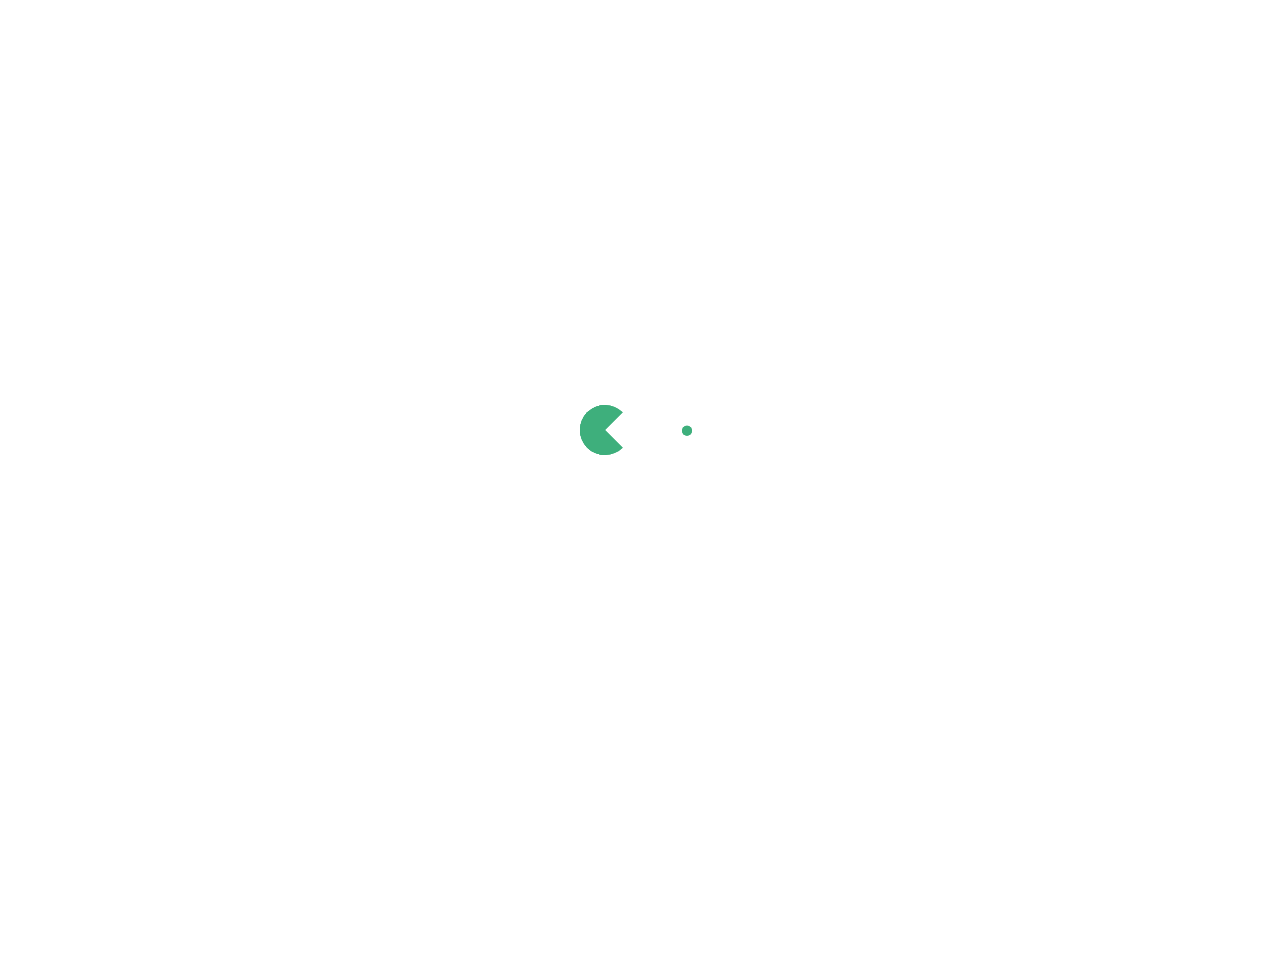
<file: tag/JavaScript/index.html>
<!DOCTYPE html>
<html lang="zh-CN">
  <head>
    <meta charset="utf-8">
    <meta name="viewport" content="width=device-width,initial-scale=1">
    <title>JavaScript Tags | 心方方</title>
    <meta name="generator" content="VuePress 1.8.2">
    <link rel="icon" href="/avatar.png">
    <meta name="description" content="心方方的秘密花园">
    <meta name="viewport" content="width=device-width,initial-scale=1,user-scalable=no">
    <meta name="keywords" content="心方方，前端笔记，在线撸猫，心方方的秘密花园">
    
    <link rel="preload" href="/assets/css/0.styles.80832232.css" as="style"><link rel="preload" href="/assets/js/app.5e564ad8.js" as="script"><link rel="preload" href="/assets/js/4.47d2bb25.js" as="script"><link rel="preload" href="/assets/js/1.77c4ea6a.js" as="script"><link rel="prefetch" href="/assets/js/10.fb6a806d.js"><link rel="prefetch" href="/assets/js/11.ca69f992.js"><link rel="prefetch" href="/assets/js/12.3c3a9f5f.js"><link rel="prefetch" href="/assets/js/13.ec82e0c8.js"><link rel="prefetch" href="/assets/js/14.002808ca.js"><link rel="prefetch" href="/assets/js/3.36770e66.js"><link rel="prefetch" href="/assets/js/5.6a846ed5.js"><link rel="prefetch" href="/assets/js/6.2ffc91bb.js"><link rel="prefetch" href="/assets/js/7.1129c89c.js"><link rel="prefetch" href="/assets/js/8.8aea0e43.js"><link rel="prefetch" href="/assets/js/9.a28305e8.js">
    <link rel="stylesheet" href="/assets/css/0.styles.80832232.css">
  </head>
  <body>
    <div id="app" data-server-rendered="true"><div class="theme-container tag-wrapper no-sidebar" data-v-1aefc0b4 data-v-25a0fadc><div data-v-1aefc0b4><div id="loader-wrapper" class="loading-wrapper" data-v-d48f4d20 data-v-1aefc0b4 data-v-1aefc0b4><div class="loader-main" data-v-d48f4d20><div data-v-d48f4d20></div><div data-v-d48f4d20></div><div data-v-d48f4d20></div><div data-v-d48f4d20></div></div> <!----> <!----></div> <div class="password-shadow password-wrapper-out" style="display:none;" data-v-25ba6db2 data-v-1aefc0b4 data-v-1aefc0b4><h3 class="title" data-v-25ba6db2 data-v-25ba6db2>心方方</h3> <p class="description" data-v-25ba6db2 data-v-25ba6db2>心方方的秘密花园</p> <label id="box" class="inputBox" data-v-25ba6db2 data-v-25ba6db2><input type="password" value="" data-v-25ba6db2> <span data-v-25ba6db2>Konck! Knock!</span> <button data-v-25ba6db2>OK</button></label> <div class="footer" data-v-25ba6db2 data-v-25ba6db2><span data-v-25ba6db2><i class="iconfont reco-theme" data-v-25ba6db2></i> <a target="blank" href="https://vuepress-theme-reco.recoluan.com" data-v-25ba6db2>vuePress-theme-reco</a></span> <span data-v-25ba6db2><i class="iconfont reco-copyright" data-v-25ba6db2></i> <a data-v-25ba6db2><span data-v-25ba6db2>xinfangfang</span>
            
          <!---->
          2022
        </a></span></div></div> <div class="hide" data-v-1aefc0b4><header class="navbar" data-v-1aefc0b4><div class="sidebar-button"><svg xmlns="http://www.w3.org/2000/svg" aria-hidden="true" role="img" viewBox="0 0 448 512" class="icon"><path fill="currentColor" d="M436 124H12c-6.627 0-12-5.373-12-12V80c0-6.627 5.373-12 12-12h424c6.627 0 12 5.373 12 12v32c0 6.627-5.373 12-12 12zm0 160H12c-6.627 0-12-5.373-12-12v-32c0-6.627 5.373-12 12-12h424c6.627 0 12 5.373 12 12v32c0 6.627-5.373 12-12 12zm0 160H12c-6.627 0-12-5.373-12-12v-32c0-6.627 5.373-12 12-12h424c6.627 0 12 5.373 12 12v32c0 6.627-5.373 12-12 12z"></path></svg></div> <a href="/" class="home-link router-link-active"><img src="/avatar.png" alt="心方方" class="logo"> <span class="site-name">心方方</span></a> <div class="links"><div class="color-picker"><a class="color-button"><i class="iconfont reco-color"></i></a> <div class="color-picker-menu" style="display:none;"><div class="mode-options"><h4 class="title">Choose mode</h4> <ul class="color-mode-options"><li class="dark">dark</li><li class="auto active">auto</li><li class="light">light</li></ul></div></div></div> <div class="search-box"><i class="iconfont reco-search"></i> <input aria-label="Search" autocomplete="off" spellcheck="false" value=""> <!----></div> <nav class="nav-links can-hide"><div class="nav-item"><a href="/" class="nav-link"><i class="iconfont reco-home"></i>
  首页
</a></div><div class="nav-item"><div class="dropdown-wrapper"><a class="dropdown-title"><span class="title"><i class="iconfont reco-category"></i>
      类别
    </span> <span class="arrow right"></span></a> <ul class="nav-dropdown" style="display:none;"><li class="dropdown-item"><!----> <a href="/categories/前端/" class="nav-link"><i class="undefined"></i>
  前端
</a></li></ul></div></div><div class="nav-item"><a href="/tag/" class="nav-link router-link-active"><i class="iconfont reco-tag"></i>
  标签
</a></div><div class="nav-item"><a href="/timeline/" class="nav-link"><i class="iconfont reco-date"></i>
  时间线
</a></div><div class="nav-item"><div class="dropdown-wrapper"><a class="dropdown-title"><span class="title"><i class="iconfont reco-message"></i>
      联系方式
    </span> <span class="arrow right"></span></a> <ul class="nav-dropdown" style="display:none;"><li class="dropdown-item"><!----> <a href="https://github.com/DummerM/DummerM.github.io" target="_blank" rel="noopener noreferrer" class="nav-link external"><i class="iconfont reco-github"></i>
  GitHub
  <span><svg xmlns="http://www.w3.org/2000/svg" aria-hidden="true" focusable="false" x="0px" y="0px" viewBox="0 0 100 100" width="15" height="15" class="icon outbound"><path fill="currentColor" d="M18.8,85.1h56l0,0c2.2,0,4-1.8,4-4v-32h-8v28h-48v-48h28v-8h-32l0,0c-2.2,0-4,1.8-4,4v56C14.8,83.3,16.6,85.1,18.8,85.1z"></path> <polygon fill="currentColor" points="45.7,48.7 51.3,54.3 77.2,28.5 77.2,37.2 85.2,37.2 85.2,14.9 62.8,14.9 62.8,22.9 71.5,22.9"></polygon></svg> <span class="sr-only">(opens new window)</span></span></a></li></ul></div></div> <!----></nav></div></header> <div class="sidebar-mask" data-v-1aefc0b4></div> <aside class="sidebar" data-v-1aefc0b4><div class="personal-info-wrapper" data-v-39576ba9 data-v-1aefc0b4><img src="/avatar.png" alt="author-avatar" class="personal-img" data-v-39576ba9> <h3 class="name" data-v-39576ba9>
    xinfangfang
  </h3> <div class="num" data-v-39576ba9><div data-v-39576ba9><h3 data-v-39576ba9>4</h3> <h6 data-v-39576ba9>文章</h6></div> <div data-v-39576ba9><h3 data-v-39576ba9>4</h3> <h6 data-v-39576ba9>标签</h6></div></div> <ul class="social-links" data-v-39576ba9></ul> <hr data-v-39576ba9></div> <nav class="nav-links"><div class="nav-item"><a href="/" class="nav-link"><i class="iconfont reco-home"></i>
  首页
</a></div><div class="nav-item"><div class="dropdown-wrapper"><a class="dropdown-title"><span class="title"><i class="iconfont reco-category"></i>
      类别
    </span> <span class="arrow right"></span></a> <ul class="nav-dropdown" style="display:none;"><li class="dropdown-item"><!----> <a href="/categories/前端/" class="nav-link"><i class="undefined"></i>
  前端
</a></li></ul></div></div><div class="nav-item"><a href="/tag/" class="nav-link router-link-active"><i class="iconfont reco-tag"></i>
  标签
</a></div><div class="nav-item"><a href="/timeline/" class="nav-link"><i class="iconfont reco-date"></i>
  时间线
</a></div><div class="nav-item"><div class="dropdown-wrapper"><a class="dropdown-title"><span class="title"><i class="iconfont reco-message"></i>
      联系方式
    </span> <span class="arrow right"></span></a> <ul class="nav-dropdown" style="display:none;"><li class="dropdown-item"><!----> <a href="https://github.com/DummerM/DummerM.github.io" target="_blank" rel="noopener noreferrer" class="nav-link external"><i class="iconfont reco-github"></i>
  GitHub
  <span><svg xmlns="http://www.w3.org/2000/svg" aria-hidden="true" focusable="false" x="0px" y="0px" viewBox="0 0 100 100" width="15" height="15" class="icon outbound"><path fill="currentColor" d="M18.8,85.1h56l0,0c2.2,0,4-1.8,4-4v-32h-8v28h-48v-48h28v-8h-32l0,0c-2.2,0-4,1.8-4,4v56C14.8,83.3,16.6,85.1,18.8,85.1z"></path> <polygon fill="currentColor" points="45.7,48.7 51.3,54.3 77.2,28.5 77.2,37.2 85.2,37.2 85.2,14.9 62.8,14.9 62.8,22.9 71.5,22.9"></polygon></svg> <span class="sr-only">(opens new window)</span></span></a></li></ul></div></div> <!----></nav> <!----> </aside> <div class="password-shadow password-wrapper-in" style="display:none;" data-v-25ba6db2 data-v-1aefc0b4><h3 class="title" data-v-25ba6db2 data-v-25ba6db2>JavaScript Tags</h3> <!----> <label id="box" class="inputBox" data-v-25ba6db2 data-v-25ba6db2><input type="password" value="" data-v-25ba6db2> <span data-v-25ba6db2>Konck! Knock!</span> <button data-v-25ba6db2>OK</button></label> <div class="footer" data-v-25ba6db2 data-v-25ba6db2><span data-v-25ba6db2><i class="iconfont reco-theme" data-v-25ba6db2></i> <a target="blank" href="https://vuepress-theme-reco.recoluan.com" data-v-25ba6db2>vuePress-theme-reco</a></span> <span data-v-25ba6db2><i class="iconfont reco-copyright" data-v-25ba6db2></i> <a data-v-25ba6db2><span data-v-25ba6db2>xinfangfang</span>
            
          <!---->
          2022
        </a></span></div></div> <div data-v-1aefc0b4><div class="tags tags" style="display:none;" data-v-285c9a44 data-v-25a0fadc data-v-25a0fadc><span style="background-color:#f8b26a;display:;" data-v-285c9a44>全部</span><span style="background-color:#fb9b5f;display:;" data-v-285c9a44>CSS</span><span class="active" style="background-color:#f8b26a;display:;" data-v-285c9a44>JavaScript</span><span style="background-color:#849b87;display:;" data-v-285c9a44>Vue</span><span style="background-color:#f47e60;display:;" data-v-285c9a44>design</span></div> <div class="abstract-wrapper list" style="display:none;" data-v-6cc0658a data-v-25a0fadc data-v-25a0fadc><div class="abstract-item" data-v-ff2c8be0 data-v-6cc0658a><!----> <div class="title" data-v-ff2c8be0><!----> <a href="/blogs/study/2022/CoroutineOfJavaScript.html" data-v-ff2c8be0>JavaScript 协程的发展</a></div> <div class="abstract" data-v-ff2c8be0></div> <div data-v-f875f3fc data-v-ff2c8be0><i class="iconfont reco-account" data-v-f875f3fc><span data-v-f875f3fc>xinfangfang</span></i> <i class="iconfont reco-date" data-v-f875f3fc><span data-v-f875f3fc>2022/6/22</span></i> <!----> <i class="tags iconfont reco-tag" data-v-f875f3fc><span class="tag-item active" data-v-f875f3fc>JavaScript</span></i></div></div> <div class="pagation pagation" style="display:none;" data-v-094d08e4 data-v-6cc0658a><div class="pagation-list" data-v-094d08e4><span unselectable="on" class="jump" style="display:none;" data-v-094d08e4>上一页</span> <span class="jump" style="display:none;" data-v-094d08e4>1</span> <span class="ellipsis" style="display:none;" data-v-094d08e4>...</span> <span class="jump bgprimary" data-v-094d08e4>1</span> <span class="ellipsis" style="display:none;" data-v-094d08e4>...</span> <span class="jump" style="display:none;" data-v-094d08e4>1</span> <span class="jump" style="display:none;" data-v-094d08e4>下一页</span> <span class="jumppoint" data-v-094d08e4>跳转至</span> <span class="jumpinp" data-v-094d08e4><input type="text" value="" data-v-094d08e4></span> <span class="jump gobtn" data-v-094d08e4>前往</span></div></div></div></div></div></div></div><div class="global-ui"><div class="back-to-ceiling" style="right:1rem;bottom:6rem;width:2.5rem;height:2.5rem;border-radius:.25rem;line-height:2.5rem;display:none;" data-v-c6073ba8 data-v-c6073ba8><svg t="1574745035067" viewBox="0 0 1024 1024" version="1.1" xmlns="http://www.w3.org/2000/svg" p-id="5404" class="icon" data-v-c6073ba8><path d="M526.60727968 10.90185116a27.675 27.675 0 0 0-29.21455937 0c-131.36607665 82.28402758-218.69155461 228.01873535-218.69155402 394.07834331a462.20625001 462.20625001 0 0 0 5.36959153 69.94390903c1.00431239 6.55289093-0.34802892 13.13561351-3.76865779 18.80351572-32.63518765 54.11355614-51.75690182 118.55860487-51.7569018 187.94566865a371.06718723 371.06718723 0 0 0 11.50484808 91.98906777c6.53300375 25.50556257 41.68394495 28.14064038 52.69160883 4.22606766 17.37162448-37.73630017 42.14135425-72.50938081 72.80769204-103.21549295 2.18761121 3.04276886 4.15646224 6.24463696 6.40373557 9.22774369a1871.4375 1871.4375 0 0 0 140.04691725 5.34970492 1866.36093723 1866.36093723 0 0 0 140.04691723-5.34970492c2.24727335-2.98310674 4.21612437-6.18497483 6.3937923-9.2178004 30.66633723 30.70611158 55.4360664 65.4791928 72.80769147 103.21549355 11.00766384 23.91457269 46.15860503 21.27949489 52.69160879-4.22606768a371.15156223 371.15156223 0 0 0 11.514792-91.99901164c0-69.36717486-19.13165746-133.82216804-51.75690182-187.92578088-3.42062944-5.66790279-4.76302748-12.26056868-3.76865837-18.80351632a462.20625001 462.20625001 0 0 0 5.36959269-69.943909c-0.00994388-166.08943902-87.32547796-311.81420293-218.6915546-394.09823051zM605.93803103 357.87693858a93.93749974 93.93749974 0 1 1-187.89594924 6.1e-7 93.93749974 93.93749974 0 0 1 187.89594924-6.1e-7z" p-id="5405" data-v-c6073ba8></path><path d="M429.50777625 765.63860547C429.50777625 803.39355007 466.44236686 1000.39046097 512.00932183 1000.39046097c45.56695499 0 82.4922232-197.00623328 82.5015456-234.7518555 0-37.75494459-36.9345906-68.35043303-82.4922232-68.34111062-45.57627738-0.00932239-82.52019037 30.59548842-82.51086798 68.34111062z" p-id="5406" data-v-c6073ba8></path></svg></div><div class="container" data-v-0178ff65><canvas id="live2d" width="280" height="250" class="live2d-right" data-v-0178ff65></canvas></div></div></div>
    <script src="/assets/js/app.5e564ad8.js" defer></script><script src="/assets/js/4.47d2bb25.js" defer></script><script src="/assets/js/1.77c4ea6a.js" defer></script>
  </body>
</html>
</file>
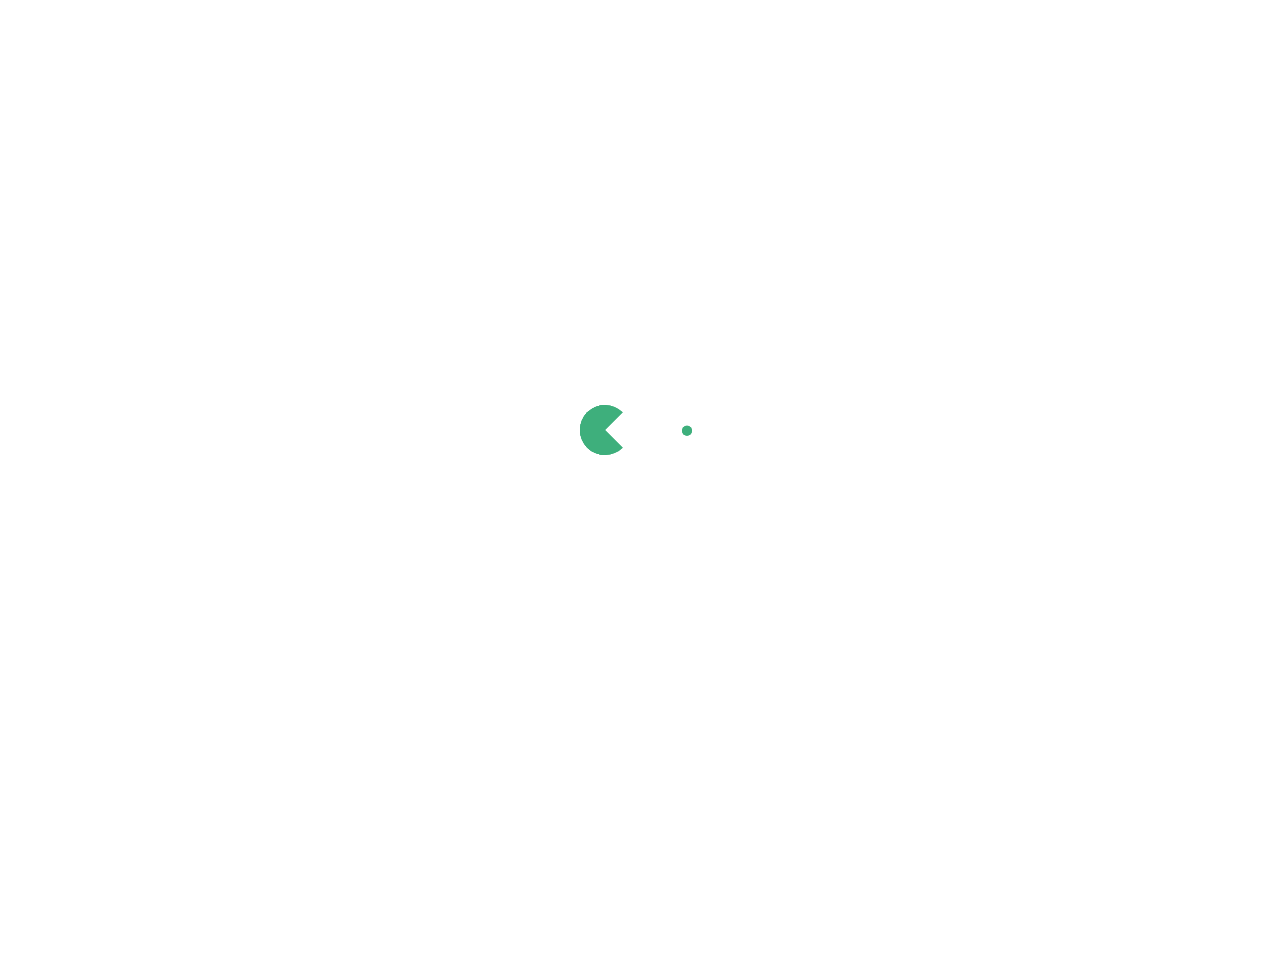
<file: tag/Vue/index.html>
<!DOCTYPE html>
<html lang="zh-CN">
  <head>
    <meta charset="utf-8">
    <meta name="viewport" content="width=device-width,initial-scale=1">
    <title>Vue Tags | 心方方</title>
    <meta name="generator" content="VuePress 1.8.2">
    <link rel="icon" href="/avatar.png">
    <meta name="description" content="心方方的秘密花园">
    <meta name="viewport" content="width=device-width,initial-scale=1,user-scalable=no">
    <meta name="keywords" content="心方方，前端笔记，在线撸猫，心方方的秘密花园">
    
    <link rel="preload" href="/assets/css/0.styles.80832232.css" as="style"><link rel="preload" href="/assets/js/app.5e564ad8.js" as="script"><link rel="preload" href="/assets/js/4.47d2bb25.js" as="script"><link rel="preload" href="/assets/js/1.77c4ea6a.js" as="script"><link rel="prefetch" href="/assets/js/10.fb6a806d.js"><link rel="prefetch" href="/assets/js/11.ca69f992.js"><link rel="prefetch" href="/assets/js/12.3c3a9f5f.js"><link rel="prefetch" href="/assets/js/13.ec82e0c8.js"><link rel="prefetch" href="/assets/js/14.002808ca.js"><link rel="prefetch" href="/assets/js/3.36770e66.js"><link rel="prefetch" href="/assets/js/5.6a846ed5.js"><link rel="prefetch" href="/assets/js/6.2ffc91bb.js"><link rel="prefetch" href="/assets/js/7.1129c89c.js"><link rel="prefetch" href="/assets/js/8.8aea0e43.js"><link rel="prefetch" href="/assets/js/9.a28305e8.js">
    <link rel="stylesheet" href="/assets/css/0.styles.80832232.css">
  </head>
  <body>
    <div id="app" data-server-rendered="true"><div class="theme-container tag-wrapper no-sidebar" data-v-1aefc0b4 data-v-25a0fadc><div data-v-1aefc0b4><div id="loader-wrapper" class="loading-wrapper" data-v-d48f4d20 data-v-1aefc0b4 data-v-1aefc0b4><div class="loader-main" data-v-d48f4d20><div data-v-d48f4d20></div><div data-v-d48f4d20></div><div data-v-d48f4d20></div><div data-v-d48f4d20></div></div> <!----> <!----></div> <div class="password-shadow password-wrapper-out" style="display:none;" data-v-25ba6db2 data-v-1aefc0b4 data-v-1aefc0b4><h3 class="title" data-v-25ba6db2 data-v-25ba6db2>心方方</h3> <p class="description" data-v-25ba6db2 data-v-25ba6db2>心方方的秘密花园</p> <label id="box" class="inputBox" data-v-25ba6db2 data-v-25ba6db2><input type="password" value="" data-v-25ba6db2> <span data-v-25ba6db2>Konck! Knock!</span> <button data-v-25ba6db2>OK</button></label> <div class="footer" data-v-25ba6db2 data-v-25ba6db2><span data-v-25ba6db2><i class="iconfont reco-theme" data-v-25ba6db2></i> <a target="blank" href="https://vuepress-theme-reco.recoluan.com" data-v-25ba6db2>vuePress-theme-reco</a></span> <span data-v-25ba6db2><i class="iconfont reco-copyright" data-v-25ba6db2></i> <a data-v-25ba6db2><span data-v-25ba6db2>xinfangfang</span>
            
          <!---->
          2022
        </a></span></div></div> <div class="hide" data-v-1aefc0b4><header class="navbar" data-v-1aefc0b4><div class="sidebar-button"><svg xmlns="http://www.w3.org/2000/svg" aria-hidden="true" role="img" viewBox="0 0 448 512" class="icon"><path fill="currentColor" d="M436 124H12c-6.627 0-12-5.373-12-12V80c0-6.627 5.373-12 12-12h424c6.627 0 12 5.373 12 12v32c0 6.627-5.373 12-12 12zm0 160H12c-6.627 0-12-5.373-12-12v-32c0-6.627 5.373-12 12-12h424c6.627 0 12 5.373 12 12v32c0 6.627-5.373 12-12 12zm0 160H12c-6.627 0-12-5.373-12-12v-32c0-6.627 5.373-12 12-12h424c6.627 0 12 5.373 12 12v32c0 6.627-5.373 12-12 12z"></path></svg></div> <a href="/" class="home-link router-link-active"><img src="/avatar.png" alt="心方方" class="logo"> <span class="site-name">心方方</span></a> <div class="links"><div class="color-picker"><a class="color-button"><i class="iconfont reco-color"></i></a> <div class="color-picker-menu" style="display:none;"><div class="mode-options"><h4 class="title">Choose mode</h4> <ul class="color-mode-options"><li class="dark">dark</li><li class="auto active">auto</li><li class="light">light</li></ul></div></div></div> <div class="search-box"><i class="iconfont reco-search"></i> <input aria-label="Search" autocomplete="off" spellcheck="false" value=""> <!----></div> <nav class="nav-links can-hide"><div class="nav-item"><a href="/" class="nav-link"><i class="iconfont reco-home"></i>
  首页
</a></div><div class="nav-item"><div class="dropdown-wrapper"><a class="dropdown-title"><span class="title"><i class="iconfont reco-category"></i>
      类别
    </span> <span class="arrow right"></span></a> <ul class="nav-dropdown" style="display:none;"><li class="dropdown-item"><!----> <a href="/categories/前端/" class="nav-link"><i class="undefined"></i>
  前端
</a></li></ul></div></div><div class="nav-item"><a href="/tag/" class="nav-link router-link-active"><i class="iconfont reco-tag"></i>
  标签
</a></div><div class="nav-item"><a href="/timeline/" class="nav-link"><i class="iconfont reco-date"></i>
  时间线
</a></div><div class="nav-item"><div class="dropdown-wrapper"><a class="dropdown-title"><span class="title"><i class="iconfont reco-message"></i>
      联系方式
    </span> <span class="arrow right"></span></a> <ul class="nav-dropdown" style="display:none;"><li class="dropdown-item"><!----> <a href="https://github.com/DummerM/DummerM.github.io" target="_blank" rel="noopener noreferrer" class="nav-link external"><i class="iconfont reco-github"></i>
  GitHub
  <span><svg xmlns="http://www.w3.org/2000/svg" aria-hidden="true" focusable="false" x="0px" y="0px" viewBox="0 0 100 100" width="15" height="15" class="icon outbound"><path fill="currentColor" d="M18.8,85.1h56l0,0c2.2,0,4-1.8,4-4v-32h-8v28h-48v-48h28v-8h-32l0,0c-2.2,0-4,1.8-4,4v56C14.8,83.3,16.6,85.1,18.8,85.1z"></path> <polygon fill="currentColor" points="45.7,48.7 51.3,54.3 77.2,28.5 77.2,37.2 85.2,37.2 85.2,14.9 62.8,14.9 62.8,22.9 71.5,22.9"></polygon></svg> <span class="sr-only">(opens new window)</span></span></a></li></ul></div></div> <!----></nav></div></header> <div class="sidebar-mask" data-v-1aefc0b4></div> <aside class="sidebar" data-v-1aefc0b4><div class="personal-info-wrapper" data-v-39576ba9 data-v-1aefc0b4><img src="/avatar.png" alt="author-avatar" class="personal-img" data-v-39576ba9> <h3 class="name" data-v-39576ba9>
    xinfangfang
  </h3> <div class="num" data-v-39576ba9><div data-v-39576ba9><h3 data-v-39576ba9>4</h3> <h6 data-v-39576ba9>文章</h6></div> <div data-v-39576ba9><h3 data-v-39576ba9>4</h3> <h6 data-v-39576ba9>标签</h6></div></div> <ul class="social-links" data-v-39576ba9></ul> <hr data-v-39576ba9></div> <nav class="nav-links"><div class="nav-item"><a href="/" class="nav-link"><i class="iconfont reco-home"></i>
  首页
</a></div><div class="nav-item"><div class="dropdown-wrapper"><a class="dropdown-title"><span class="title"><i class="iconfont reco-category"></i>
      类别
    </span> <span class="arrow right"></span></a> <ul class="nav-dropdown" style="display:none;"><li class="dropdown-item"><!----> <a href="/categories/前端/" class="nav-link"><i class="undefined"></i>
  前端
</a></li></ul></div></div><div class="nav-item"><a href="/tag/" class="nav-link router-link-active"><i class="iconfont reco-tag"></i>
  标签
</a></div><div class="nav-item"><a href="/timeline/" class="nav-link"><i class="iconfont reco-date"></i>
  时间线
</a></div><div class="nav-item"><div class="dropdown-wrapper"><a class="dropdown-title"><span class="title"><i class="iconfont reco-message"></i>
      联系方式
    </span> <span class="arrow right"></span></a> <ul class="nav-dropdown" style="display:none;"><li class="dropdown-item"><!----> <a href="https://github.com/DummerM/DummerM.github.io" target="_blank" rel="noopener noreferrer" class="nav-link external"><i class="iconfont reco-github"></i>
  GitHub
  <span><svg xmlns="http://www.w3.org/2000/svg" aria-hidden="true" focusable="false" x="0px" y="0px" viewBox="0 0 100 100" width="15" height="15" class="icon outbound"><path fill="currentColor" d="M18.8,85.1h56l0,0c2.2,0,4-1.8,4-4v-32h-8v28h-48v-48h28v-8h-32l0,0c-2.2,0-4,1.8-4,4v56C14.8,83.3,16.6,85.1,18.8,85.1z"></path> <polygon fill="currentColor" points="45.7,48.7 51.3,54.3 77.2,28.5 77.2,37.2 85.2,37.2 85.2,14.9 62.8,14.9 62.8,22.9 71.5,22.9"></polygon></svg> <span class="sr-only">(opens new window)</span></span></a></li></ul></div></div> <!----></nav> <!----> </aside> <div class="password-shadow password-wrapper-in" style="display:none;" data-v-25ba6db2 data-v-1aefc0b4><h3 class="title" data-v-25ba6db2 data-v-25ba6db2>Vue Tags</h3> <!----> <label id="box" class="inputBox" data-v-25ba6db2 data-v-25ba6db2><input type="password" value="" data-v-25ba6db2> <span data-v-25ba6db2>Konck! Knock!</span> <button data-v-25ba6db2>OK</button></label> <div class="footer" data-v-25ba6db2 data-v-25ba6db2><span data-v-25ba6db2><i class="iconfont reco-theme" data-v-25ba6db2></i> <a target="blank" href="https://vuepress-theme-reco.recoluan.com" data-v-25ba6db2>vuePress-theme-reco</a></span> <span data-v-25ba6db2><i class="iconfont reco-copyright" data-v-25ba6db2></i> <a data-v-25ba6db2><span data-v-25ba6db2>xinfangfang</span>
            
          <!---->
          2022
        </a></span></div></div> <div data-v-1aefc0b4><div class="tags tags" style="display:none;" data-v-285c9a44 data-v-25a0fadc data-v-25a0fadc><span style="background-color:#f47e60;display:;" data-v-285c9a44>全部</span><span style="background-color:#67cc86;display:;" data-v-285c9a44>CSS</span><span style="background-color:#f26d6d;display:;" data-v-285c9a44>JavaScript</span><span class="active" style="background-color:#f8b26a;display:;" data-v-285c9a44>Vue</span><span style="background-color:#67cc86;display:;" data-v-285c9a44>design</span></div> <div class="abstract-wrapper list" style="display:none;" data-v-6cc0658a data-v-25a0fadc data-v-25a0fadc><div class="abstract-item" data-v-ff2c8be0 data-v-6cc0658a><!----> <div class="title" data-v-ff2c8be0><!----> <a href="/blogs/study/2022/VueAndWebComponents.html" data-v-ff2c8be0>Vue 与 Web Components</a></div> <div class="abstract" data-v-ff2c8be0></div> <div data-v-f875f3fc data-v-ff2c8be0><i class="iconfont reco-account" data-v-f875f3fc><span data-v-f875f3fc>xinfangfang</span></i> <i class="iconfont reco-date" data-v-f875f3fc><span data-v-f875f3fc>2022/6/22</span></i> <!----> <i class="tags iconfont reco-tag" data-v-f875f3fc><span class="tag-item active" data-v-f875f3fc>Vue</span></i></div></div> <div class="pagation pagation" style="display:none;" data-v-094d08e4 data-v-6cc0658a><div class="pagation-list" data-v-094d08e4><span unselectable="on" class="jump" style="display:none;" data-v-094d08e4>上一页</span> <span class="jump" style="display:none;" data-v-094d08e4>1</span> <span class="ellipsis" style="display:none;" data-v-094d08e4>...</span> <span class="jump bgprimary" data-v-094d08e4>1</span> <span class="ellipsis" style="display:none;" data-v-094d08e4>...</span> <span class="jump" style="display:none;" data-v-094d08e4>1</span> <span class="jump" style="display:none;" data-v-094d08e4>下一页</span> <span class="jumppoint" data-v-094d08e4>跳转至</span> <span class="jumpinp" data-v-094d08e4><input type="text" value="" data-v-094d08e4></span> <span class="jump gobtn" data-v-094d08e4>前往</span></div></div></div></div></div></div></div><div class="global-ui"><div class="back-to-ceiling" style="right:1rem;bottom:6rem;width:2.5rem;height:2.5rem;border-radius:.25rem;line-height:2.5rem;display:none;" data-v-c6073ba8 data-v-c6073ba8><svg t="1574745035067" viewBox="0 0 1024 1024" version="1.1" xmlns="http://www.w3.org/2000/svg" p-id="5404" class="icon" data-v-c6073ba8><path d="M526.60727968 10.90185116a27.675 27.675 0 0 0-29.21455937 0c-131.36607665 82.28402758-218.69155461 228.01873535-218.69155402 394.07834331a462.20625001 462.20625001 0 0 0 5.36959153 69.94390903c1.00431239 6.55289093-0.34802892 13.13561351-3.76865779 18.80351572-32.63518765 54.11355614-51.75690182 118.55860487-51.7569018 187.94566865a371.06718723 371.06718723 0 0 0 11.50484808 91.98906777c6.53300375 25.50556257 41.68394495 28.14064038 52.69160883 4.22606766 17.37162448-37.73630017 42.14135425-72.50938081 72.80769204-103.21549295 2.18761121 3.04276886 4.15646224 6.24463696 6.40373557 9.22774369a1871.4375 1871.4375 0 0 0 140.04691725 5.34970492 1866.36093723 1866.36093723 0 0 0 140.04691723-5.34970492c2.24727335-2.98310674 4.21612437-6.18497483 6.3937923-9.2178004 30.66633723 30.70611158 55.4360664 65.4791928 72.80769147 103.21549355 11.00766384 23.91457269 46.15860503 21.27949489 52.69160879-4.22606768a371.15156223 371.15156223 0 0 0 11.514792-91.99901164c0-69.36717486-19.13165746-133.82216804-51.75690182-187.92578088-3.42062944-5.66790279-4.76302748-12.26056868-3.76865837-18.80351632a462.20625001 462.20625001 0 0 0 5.36959269-69.943909c-0.00994388-166.08943902-87.32547796-311.81420293-218.6915546-394.09823051zM605.93803103 357.87693858a93.93749974 93.93749974 0 1 1-187.89594924 6.1e-7 93.93749974 93.93749974 0 0 1 187.89594924-6.1e-7z" p-id="5405" data-v-c6073ba8></path><path d="M429.50777625 765.63860547C429.50777625 803.39355007 466.44236686 1000.39046097 512.00932183 1000.39046097c45.56695499 0 82.4922232-197.00623328 82.5015456-234.7518555 0-37.75494459-36.9345906-68.35043303-82.4922232-68.34111062-45.57627738-0.00932239-82.52019037 30.59548842-82.51086798 68.34111062z" p-id="5406" data-v-c6073ba8></path></svg></div><div class="container" data-v-0178ff65><canvas id="live2d" width="280" height="250" class="live2d-right" data-v-0178ff65></canvas></div></div></div>
    <script src="/assets/js/app.5e564ad8.js" defer></script><script src="/assets/js/4.47d2bb25.js" defer></script><script src="/assets/js/1.77c4ea6a.js" defer></script>
  </body>
</html>
</file>
<file: assets/css/0.styles.80832232.css>
.medium-zoom-overlay{z-index:100}.medium-zoom-overlay~img{z-index:101}.back-to-ceiling[data-v-c6073ba8]{background-color:#fff;background-color:var(--background-color);box-shadow:0 1px 6px 0 rgba(0,0,0,.2);box-shadow:var(--box-shadow);position:fixed;display:inline-block;text-align:center;cursor:pointer}.back-to-ceiling[data-v-c6073ba8]::hover{background:#d5dbe7}.back-to-ceiling .icon[data-v-c6073ba8]{position:absolute;top:0;bottom:0;left:0;right:0;margin:auto;width:26px;height:26px;fill:#3eaf7c}.fade-enter-active[data-v-c6073ba8],.fade-leave-active[data-v-c6073ba8]{transition:all .5s}.fade-enter[data-v-c6073ba8],.fade-leave-to[data-v-c6073ba8]{opacity:0;transform:translateY(120px)}#loader-wrapper[data-v-d48f4d20]{height:100vh;width:100vw;background:#fff;background:var(--background-color)}#loader-wrapper .loader-main[data-v-d48f4d20]{position:fixed;width:120px;height:50px;top:45%;left:50%;z-index:555;transform:translate(-50%)}#loader-wrapper .loader-main div[data-v-d48f4d20]:nth-child(2){-webkit-animation:pacman-balls-data-v-d48f4d20 1s linear 0s infinite;animation:pacman-balls-data-v-d48f4d20 1s linear 0s infinite}#loader-wrapper .loader-main div[data-v-d48f4d20]:nth-child(3){-webkit-animation:pacman-balls-data-v-d48f4d20 1s linear .33s infinite;animation:pacman-balls-data-v-d48f4d20 1s linear .33s infinite}#loader-wrapper .loader-main div[data-v-d48f4d20]:nth-child(4){-webkit-animation:pacman-balls-data-v-d48f4d20 1s linear .66s infinite;animation:pacman-balls-data-v-d48f4d20 1s linear .66s infinite}#loader-wrapper .loader-main div[data-v-d48f4d20]:nth-child(5){-webkit-animation:pacman-balls-data-v-d48f4d20 1s linear .99s infinite;animation:pacman-balls-data-v-d48f4d20 1s linear .99s infinite}#loader-wrapper .loader-main div[data-v-d48f4d20]:first-of-type{width:0;height:0;border:25px solid #3eaf7c;border-right-color:transparent;border-radius:25px;-webkit-animation:rotate_pacman_half_up-data-v-d48f4d20 .5s 0s infinite;animation:rotate_pacman_half_up-data-v-d48f4d20 .5s 0s infinite}#loader-wrapper .loader-main div[data-v-d48f4d20]:nth-child(2){width:0;height:0;border:25px solid #3eaf7c;border-right-color:transparent;border-radius:25px;-webkit-animation:rotate_pacman_half_down-data-v-d48f4d20 .5s 0s infinite;animation:rotate_pacman_half_down-data-v-d48f4d20 .5s 0s infinite;margin-top:-50px}#loader-wrapper .loader-main div[data-v-d48f4d20]:nth-child(3),#loader-wrapper .loader-main div[data-v-d48f4d20]:nth-child(4),#loader-wrapper .loader-main div[data-v-d48f4d20]:nth-child(5),#loader-wrapper .loader-main div[data-v-d48f4d20]:nth-child(6){background-color:#3eaf7c;width:15px;height:15px;border-radius:100%;margin:2px;width:10px;height:10px;position:absolute;transform:translateY(-6.25px);top:25px;left:100px}#loader-wrapper .title[data-v-d48f4d20]{margin:8rem auto 2rem;font-size:30px}#loader-wrapper .description[data-v-d48f4d20],#loader-wrapper .title[data-v-d48f4d20]{text-align:center;color:#242424;color:var(--text-color);box-sizing:border-box;padding:0 10px;text-shadow:0 2px 10px rgba(0,0,0,.2)}#loader-wrapper .description[data-v-d48f4d20]{margin:auto;font-size:22px}@-webkit-keyframes pacman-balls-data-v-d48f4d20{75%{opacity:.7}to{transform:translate(-100px,-6.25px)}}@keyframes pacman-balls-data-v-d48f4d20{75%{opacity:.7}to{transform:translate(-100px,-6.25px)}}@-webkit-keyframes rotate_pacman_half_up-data-v-d48f4d20{0%{transform:rotate(270deg)}50%{transform:rotate(1turn)}to{transform:rotate(270deg)}}@keyframes rotate_pacman_half_up-data-v-d48f4d20{0%{transform:rotate(270deg)}50%{transform:rotate(1turn)}to{transform:rotate(270deg)}}@-webkit-keyframes rotate_pacman_half_down-data-v-d48f4d20{0%{transform:rotate(90deg)}50%{transform:rotate(0deg)}to{transform:rotate(90deg)}}@keyframes rotate_pacman_half_down-data-v-d48f4d20{0%{transform:rotate(90deg)}50%{transform:rotate(0deg)}to{transform:rotate(90deg)}}.pagation[data-v-094d08e4]{font-weight:700;text-align:center;color:#888;color:var(--text-color);margin:20px auto 0;background:#f2f2f2;background:var(--background-color)}.pagation .pagation-list[data-v-094d08e4]{font-size:0;line-height:50px;-webkit-touch-callout:none;-webkit-user-select:none;-moz-user-select:none;-ms-user-select:none;user-select:none}.pagation .pagation-list span[data-v-094d08e4]{font-size:14px}.pagation .pagation-list span.jump[data-v-094d08e4],.pagation .pagation-list span.jumpinp input[data-v-094d08e4]{box-shadow:var(--box-shadow);border:1px solid var(--border-color)!important;border:1px solid #ccc}.pagation .pagation-list span.jump[data-v-094d08e4]{padding:5px 8px;border-radius:4px;cursor:pointer;margin-left:5px}.pagation .pagation-list span.jumpinp input[data-v-094d08e4]{width:55px;height:26px;background-color:var(--background-color);font-size:13px;border-radius:4px;text-align:center;outline:none}.pagation .pagation-list span.bgprimary[data-v-094d08e4]{cursor:default;color:#fff;background:#3eaf7c;border-color:#3eaf7c}.pagation .pagation-list span.ellipsis[data-v-094d08e4]{padding:0 8px}.pagation .pagation-list span.jumppoint[data-v-094d08e4]{margin:0 10px 0 30px}.valine-wrapper #valine.v .vbtn{color:#2c3e50;color:var(--text-color);border:1px solid #eaecef;border-color:var(--border-color)}.valine-wrapper #valine.v .vbtn:hover{color:#3eaf7c;border-color:#3eaf7c}.valine-wrapper #valine.v .vwrap{background:rgba(27,31,35,.05);background:var(--code-color);border:1px solid #eaecef;border-color:var(--border-color)}.valine-wrapper #valine.v .vwrap .vheader .vinput{border-bottom:1px dashed var(--border-color)}.valine-wrapper #valine.v .vwrap .vheader .vinput:focus{border-bottom-color:#3eaf7c}.valine-wrapper #valine.v .vwrap .vheader .vinput:-internal-autofill-selected{background-color:var(--code-color)!important}.valine-wrapper #valine.v .vinfo{padding-left:.6rem}.valine-wrapper #valine.v .vcard .vquote{margin-left:0;border-left:none}.valine-wrapper #valine.v .vcard .vimg{width:2.8rem;height:2.8rem;border-radius:.25rem;border:none}.valine-wrapper #valine.v .vcard .vhead .vnick{color:#3eaf7c}.valine-wrapper #valine.v .vcard .vhead .vnick:before{background:#3eaf7c}.valine-wrapper #valine.v .vh{border-bottom:none}.valine-wrapper #valine.v .vh .vhead .vsys{color:#3eaf7c;color:var(--text-color);background:rgba(27,31,35,.05);background:var(--code-color)}.valine-wrapper #valine.v .vh .vmeta{margin-bottom:1rem}.valine-wrapper #valine.v .vh .vmeta .vat{margin-right:.3rem;background:rgba(27,31,35,.05);background:var(--code-color);border-radius:.25rem;padding:0 .4rem;color:var(--text-color);border:1px solid #eaecef;border-color:var(--border-color)}.valine-wrapper #valine.v .vh .vmeta .vat:hover{color:#3eaf7c;border-color:#3eaf7c}.valine-wrapper #valine.v .vh .vcontent{background:rgba(27,31,35,.05);background:var(--code-color);border-radius:.25rem;margin:0 .3rem;padding:.1rem .6rem .05rem}.valine-wrapper #valine.v .vh .vcontent p .at{color:#3eaf7c}.valine-wrapper #valine.v .vh .vcontent.expand:before{z-index:1;background:linear-gradient(180deg,hsla(0,0%,100%,0),#fff);background:linear-gradient(180deg,hsla(0,0%,100%,0),var(--background-color))}.valine-wrapper #valine.v .vh .vcontent.expand:after{color:#3eaf7c;color:var(--text-color);background:#fff;background:var(--background-color)}.valine-wrapper #valine.v .info{padding-right:.6rem}.valine-wrapper #valine.v .vbtn,.valine-wrapper #valine.v code,.valine-wrapper #valine.v pre{background:var(--background-color);color:var(--text-color)}.valine-wrapper #valine.v a{color:#3eaf7c}.valine-wrapper #valine.v a:before{background:#3eaf7c}

/*!
 * vssue - A vue-powered issue-based comment plugin
 *
 * @version v1.4.8
 * @link https://vssue.js.org
 * @license MIT
 * @copyright 2018-2021 meteorlxy
 */.vssue{color:#2c3e50}@media screen and (max-width:576px){.vssue .vssue-new-comment .vssue-new-comment-body{margin-left:60px}}@media screen and (min-width:577px){.vssue .vssue-new-comment .vssue-new-comment-body{margin-left:70px}}@media screen and (max-width:576px){.vssue .vssue-new-comment .vssue-new-comment-footer{text-align:center}.vssue .vssue-new-comment .vssue-new-comment-footer .vssue-new-comment-operations{margin-top:10px}}@media screen and (min-width:577px){.vssue .vssue-new-comment .vssue-new-comment-footer{margin-left:70px;text-align:right}.vssue .vssue-new-comment .vssue-new-comment-footer .vssue-current-user{float:left}}@media screen and (max-width:576px){.vssue .vssue-comments .vssue-comment .vssue-comment-body{margin-left:60px}}@media screen and (min-width:577px){.vssue .vssue-comments .vssue-comment .vssue-comment-body{margin-left:70px}}@media screen and (max-width:576px){.vssue .vssue-pagination{flex-direction:column;justify-content:center;text-align:center}}@media screen and (max-width:576px){.vssue .vssue-pagination .vssue-pagination-page{margin-top:10px}}@media screen and (min-width:577px){.vssue .vssue-pagination .vssue-pagination-page{text-align:right}}.markdown-body .tab-size[data-tab-size="1"]{-o-tab-size:1}.markdown-body .tab-size[data-tab-size="2"]{-o-tab-size:2}.markdown-body .tab-size[data-tab-size="3"]{-o-tab-size:3}.markdown-body .tab-size[data-tab-size="4"]{-o-tab-size:4}.markdown-body .tab-size[data-tab-size="5"]{-o-tab-size:5}.markdown-body .tab-size[data-tab-size="6"]{-o-tab-size:6}.markdown-body .tab-size[data-tab-size="7"]{-o-tab-size:7}.markdown-body .tab-size[data-tab-size="8"]{-o-tab-size:8}.markdown-body .tab-size[data-tab-size="9"]{-o-tab-size:9}.markdown-body .tab-size[data-tab-size="10"]{-o-tab-size:10}.markdown-body .tab-size[data-tab-size="11"]{-o-tab-size:11}.markdown-body .tab-size[data-tab-size="12"]{-o-tab-size:12}@font-face{font-family:octicons-link;src:url([data-uri]) format("woff")}.markdown-body .octicon{display:inline-block;fill:currentColor;vertical-align:text-bottom}.markdown-body .anchor{float:left;line-height:1;margin-left:-20px;padding-right:4px}.markdown-body .anchor:focus{outline:none}.markdown-body h1 .octicon-link,.markdown-body h2 .octicon-link,.markdown-body h3 .octicon-link,.markdown-body h4 .octicon-link,.markdown-body h5 .octicon-link,.markdown-body h6 .octicon-link{color:#1b1f23;vertical-align:middle;visibility:hidden}.markdown-body h1:hover .anchor,.markdown-body h2:hover .anchor,.markdown-body h3:hover .anchor,.markdown-body h4:hover .anchor,.markdown-body h5:hover .anchor,.markdown-body h6:hover .anchor{text-decoration:none}.markdown-body h1:hover .anchor .octicon-link,.markdown-body h2:hover .anchor .octicon-link,.markdown-body h3:hover .anchor .octicon-link,.markdown-body h4:hover .anchor .octicon-link,.markdown-body h5:hover .anchor .octicon-link,.markdown-body h6:hover .anchor .octicon-link{visibility:visible}.markdown-body{-ms-text-size-adjust:100%;-webkit-text-size-adjust:100%;color:#24292e;font-family:-apple-system,BlinkMacSystemFont,Segoe UI,Helvetica,Arial,sans-serif,Apple Color Emoji,Segoe UI Emoji,Segoe UI Symbol;font-size:16px;line-height:1.5;word-wrap:break-word}.markdown-body .pl-c{color:#6a737d}.markdown-body .pl-c1,.markdown-body .pl-s .pl-v{color:#005cc5}.markdown-body .pl-e,.markdown-body .pl-en{color:#6f42c1}.markdown-body .pl-s .pl-s1,.markdown-body .pl-smi{color:#24292e}.markdown-body .pl-ent{color:#22863a}.markdown-body .pl-k{color:#d73a49}.markdown-body .pl-pds,.markdown-body .pl-s,.markdown-body .pl-s .pl-pse .pl-s1,.markdown-body .pl-sr,.markdown-body .pl-sr .pl-cce,.markdown-body .pl-sr .pl-sra,.markdown-body .pl-sr .pl-sre{color:#032f62}.markdown-body .pl-smw,.markdown-body .pl-v{color:#e36209}.markdown-body .pl-bu{color:#b31d28}.markdown-body .pl-ii{background-color:#b31d28;color:#fafbfc}.markdown-body .pl-c2{background-color:#d73a49;color:#fafbfc}.markdown-body .pl-c2:before{content:"^M"}.markdown-body .pl-sr .pl-cce{color:#22863a;font-weight:700}.markdown-body .pl-ml{color:#735c0f}.markdown-body .pl-mh,.markdown-body .pl-mh .pl-en,.markdown-body .pl-ms{color:#005cc5;font-weight:700}.markdown-body .pl-mi{color:#24292e;font-style:italic}.markdown-body .pl-mb{color:#24292e;font-weight:700}.markdown-body .pl-md{background-color:#ffeef0;color:#b31d28}.markdown-body .pl-mi1{background-color:#f0fff4;color:#22863a}.markdown-body .pl-mc{background-color:#ffebda;color:#e36209}.markdown-body .pl-mi2{background-color:#005cc5;color:#f6f8fa}.markdown-body .pl-mdr{color:#6f42c1;font-weight:700}.markdown-body .pl-ba{color:#586069}.markdown-body .pl-sg{color:#959da5}.markdown-body .pl-corl{color:#032f62;text-decoration:underline}.markdown-body details{display:block}.markdown-body summary{display:list-item}.markdown-body a{background-color:transparent}.markdown-body a:active,.markdown-body a:hover{outline-width:0}.markdown-body strong{font-weight:inherit;font-weight:bolder}.markdown-body h1{margin:.67em 0}.markdown-body img{border-style:none}.markdown-body code,.markdown-body kbd,.markdown-body pre{font-family:monospace,monospace;font-size:1em}.markdown-body hr{box-sizing:content-box;overflow:visible}.markdown-body input{font:inherit;margin:0;overflow:visible}.markdown-body [type=checkbox]{box-sizing:border-box;padding:0}.markdown-body *{box-sizing:border-box}.markdown-body input{font-family:inherit;font-size:inherit;line-height:inherit}.markdown-body a{color:#0366d6;text-decoration:none}.markdown-body a:hover{text-decoration:underline}.markdown-body strong{font-weight:600}.markdown-body hr{background:transparent;border-bottom:1px solid #dfe2e5;height:0;margin:15px 0;overflow:hidden}.markdown-body hr:after,.markdown-body hr:before{content:"";display:table}.markdown-body hr:after{clear:both}.markdown-body table{border-collapse:collapse;border-spacing:0}.markdown-body td,.markdown-body th{padding:0}.markdown-body details summary{cursor:pointer}.markdown-body h1,.markdown-body h2,.markdown-body h3,.markdown-body h4,.markdown-body h5,.markdown-body h6{margin-bottom:0;margin-top:0}.markdown-body h1{font-size:32px}.markdown-body h1,.markdown-body h2{font-weight:600}.markdown-body h2{font-size:24px}.markdown-body h3{font-size:20px}.markdown-body h3,.markdown-body h4{font-weight:600}.markdown-body h4{font-size:16px}.markdown-body h5{font-size:14px}.markdown-body h5,.markdown-body h6{font-weight:600}.markdown-body h6{font-size:12px}.markdown-body p{margin-bottom:10px;margin-top:0}.markdown-body blockquote{margin:0}.markdown-body ol,.markdown-body ul{margin-bottom:0;margin-top:0;padding-left:0}.markdown-body ol ol,.markdown-body ul ol{list-style-type:lower-roman}.markdown-body ol ol ol,.markdown-body ol ul ol,.markdown-body ul ol ol,.markdown-body ul ul ol{list-style-type:lower-alpha}.markdown-body dd{margin-left:0}.markdown-body code,.markdown-body pre{font-family:SFMono-Regular,Consolas,Liberation Mono,Menlo,Courier,monospace;font-size:12px}.markdown-body pre{margin-bottom:0;margin-top:0}.markdown-body input::-webkit-inner-spin-button,.markdown-body input::-webkit-outer-spin-button{-webkit-appearance:none;appearance:none;margin:0}.markdown-body .border{border:1px solid #e1e4e8!important}.markdown-body .border-0{border:0!important}.markdown-body .border-bottom{border-bottom:1px solid #e1e4e8!important}.markdown-body .rounded-1{border-radius:3px!important}.markdown-body .bg-white{background-color:#fff!important}.markdown-body .bg-gray-light{background-color:#fafbfc!important}.markdown-body .text-gray-light{color:#6a737d!important}.markdown-body .mb-0{margin-bottom:0!important}.markdown-body .my-2{margin-bottom:8px!important;margin-top:8px!important}.markdown-body .py-0{padding-bottom:0!important;padding-top:0!important}.markdown-body .py-2{padding-bottom:8px!important;padding-top:8px!important}.markdown-body .pl-3,.markdown-body .px-3{padding-left:16px!important}.markdown-body .px-3{padding-right:16px!important}.markdown-body .f6{font-size:12px!important}.markdown-body .lh-condensed{line-height:1.25!important}.markdown-body .text-bold{font-weight:600!important}.markdown-body:after,.markdown-body:before{content:"";display:table}.markdown-body:after{clear:both}.markdown-body>:first-child{margin-top:0!important}.markdown-body>:last-child{margin-bottom:0!important}.markdown-body a:not([href]){color:inherit;text-decoration:none}.markdown-body blockquote,.markdown-body dl,.markdown-body ol,.markdown-body p,.markdown-body pre,.markdown-body table,.markdown-body ul{margin-bottom:16px;margin-top:0}.markdown-body hr{background-color:#e1e4e8;border:0;height:.25em;margin:24px 0;padding:0}.markdown-body blockquote{border-left:.25em solid #dfe2e5;color:#6a737d;padding:0 1em}.markdown-body blockquote>:first-child{margin-top:0}.markdown-body blockquote>:last-child{margin-bottom:0}.markdown-body kbd{border:1px solid #c6cbd1;border-bottom-color:#959da5;box-shadow:inset 0 -1px 0 #959da5;font-size:11px}.markdown-body h1,.markdown-body h2,.markdown-body h3,.markdown-body h4,.markdown-body h5,.markdown-body h6{font-weight:600;line-height:1.25;margin-bottom:16px;margin-top:24px}.markdown-body h1{font-size:2em}.markdown-body h1,.markdown-body h2{border-bottom:1px solid #eaecef;padding-bottom:.3em}.markdown-body h2{font-size:1.5em}.markdown-body h3{font-size:1.25em}.markdown-body h4{font-size:1em}.markdown-body h5{font-size:.875em}.markdown-body h6{color:#6a737d;font-size:.85em}.markdown-body ol,.markdown-body ul{padding-left:2em}.markdown-body ol ol,.markdown-body ol ul,.markdown-body ul ol,.markdown-body ul ul{margin-bottom:0;margin-top:0}.markdown-body li{word-wrap:break-all}.markdown-body li>p{margin-top:16px}.markdown-body li+li{margin-top:.25em}.markdown-body dl{padding:0}.markdown-body dl dt{font-size:1em;font-style:italic;font-weight:600;margin-top:16px;padding:0}.markdown-body dl dd{margin-bottom:16px;padding:0 16px}.markdown-body table{display:block;overflow:auto;width:100%}.markdown-body table th{font-weight:600}.markdown-body table td,.markdown-body table th{border:1px solid #dfe2e5;padding:6px 13px}.markdown-body table tr{background-color:#fff;border-top:1px solid #c6cbd1}.markdown-body table tr:nth-child(2n){background-color:#f6f8fa}.markdown-body img{background-color:#fff;box-sizing:content-box;max-width:100%}.markdown-body img[align=right]{padding-left:20px}.markdown-body img[align=left]{padding-right:20px}.markdown-body code{background-color:rgba(27,31,35,.05);border-radius:3px;font-size:85%;margin:0;padding:.2em .4em}.markdown-body pre{word-wrap:normal}.markdown-body pre>code{background:transparent;border:0;font-size:100%;margin:0;padding:0;white-space:pre;word-break:normal}.markdown-body .highlight{margin-bottom:16px}.markdown-body .highlight pre{margin-bottom:0;word-break:normal}.markdown-body .highlight pre,.markdown-body pre{background-color:#f6f8fa;border-radius:3px;font-size:85%;line-height:1.45;overflow:auto;padding:16px}.markdown-body pre code{background-color:transparent;border:0;display:inline;line-height:inherit;margin:0;max-width:auto;overflow:visible;padding:0;word-wrap:normal}.markdown-body .commit-tease-sha{color:#444d56;display:inline-block;font-family:SFMono-Regular,Consolas,Liberation Mono,Menlo,Courier,monospace;font-size:90%}.markdown-body .blob-wrapper{border-bottom-left-radius:3px;border-bottom-right-radius:3px;overflow-x:auto;overflow-y:hidden}.markdown-body .blob-wrapper-embedded{max-height:240px;overflow-y:auto}.markdown-body .blob-num{-moz-user-select:none;-ms-user-select:none;-webkit-user-select:none;color:rgba(27,31,35,.3);cursor:pointer;font-family:SFMono-Regular,Consolas,Liberation Mono,Menlo,Courier,monospace;font-size:12px;line-height:20px;min-width:50px;padding-left:10px;padding-right:10px;text-align:right;user-select:none;vertical-align:top;white-space:nowrap;width:1%}.markdown-body .blob-num:hover{color:rgba(27,31,35,.6)}.markdown-body .blob-num:before{content:attr(data-line-number)}.markdown-body .blob-code{line-height:20px;padding-left:10px;padding-right:10px;position:relative;vertical-align:top}.markdown-body .blob-code-inner{color:#24292e;font-family:SFMono-Regular,Consolas,Liberation Mono,Menlo,Courier,monospace;font-size:12px;overflow:visible;white-space:pre;word-wrap:normal}.markdown-body .pl-token.active,.markdown-body .pl-token:hover{background:#ffea7f;cursor:pointer}.markdown-body kbd{background-color:#fafbfc;border:1px solid #d1d5da;border-bottom-color:#c6cbd1;border-radius:3px;box-shadow:inset 0 -1px 0 #c6cbd1;color:#444d56;display:inline-block;font:11px SFMono-Regular,Consolas,Liberation Mono,Menlo,Courier,monospace;line-height:10px;padding:3px 5px;vertical-align:middle}.markdown-body :checked+.radio-label{border-color:#0366d6;position:relative;z-index:1}.markdown-body .tab-size[data-tab-size="1"]{-moz-tab-size:1;tab-size:1}.markdown-body .tab-size[data-tab-size="2"]{-moz-tab-size:2;tab-size:2}.markdown-body .tab-size[data-tab-size="3"]{-moz-tab-size:3;tab-size:3}.markdown-body .tab-size[data-tab-size="4"]{-moz-tab-size:4;tab-size:4}.markdown-body .tab-size[data-tab-size="5"]{-moz-tab-size:5;tab-size:5}.markdown-body .tab-size[data-tab-size="6"]{-moz-tab-size:6;tab-size:6}.markdown-body .tab-size[data-tab-size="7"]{-moz-tab-size:7;tab-size:7}.markdown-body .tab-size[data-tab-size="8"]{-moz-tab-size:8;tab-size:8}.markdown-body .tab-size[data-tab-size="9"]{-moz-tab-size:9;tab-size:9}.markdown-body .tab-size[data-tab-size="10"]{-moz-tab-size:10;tab-size:10}.markdown-body .tab-size[data-tab-size="11"]{-moz-tab-size:11;tab-size:11}.markdown-body .tab-size[data-tab-size="12"]{-moz-tab-size:12;tab-size:12}.markdown-body .task-list-item{list-style-type:none}.markdown-body .task-list-item+.task-list-item{margin-top:3px}.markdown-body .task-list-item input{margin:0 .2em .25em -1.6em;vertical-align:middle}.markdown-body hr{border-bottom-color:#eee}.markdown-body .pl-0{padding-left:0!important}.markdown-body .pl-1{padding-left:4px!important}.markdown-body .pl-2{padding-left:8px!important}.markdown-body .pl-3{padding-left:16px!important}.markdown-body .pl-4{padding-left:24px!important}.markdown-body .pl-5{padding-left:32px!important}.markdown-body .pl-6{padding-left:40px!important}.markdown-body .pl-7{padding-left:48px!important}.markdown-body .pl-8{padding-left:64px!important}.markdown-body .pl-9{padding-left:80px!important}.markdown-body .pl-10{padding-left:96px!important}.markdown-body .pl-11{padding-left:112px!important}.markdown-body .pl-12{padding-left:128px!important}.clearfix:after,.vssue .vssue-new-comment .vssue-new-comment-footer:after{display:block;clear:both;content:""}.vssue{width:100%;color:#242424;font-size:16px;font-family:-apple-system,BlinkMacSystemFont,Segoe UI,Helvetica,Arial,sans-serif,Apple Color Emoji,Segoe UI Emoji,Segoe UI Symbol;padding:10px}.vssue .vssue-button{outline:none;cursor:pointer;padding:10px 20px;font-size:1.05;font-weight:700;color:#3eaf7c;background-color:transparent;border:2px solid #3eaf7c;border-radius:10px}.vssue .vssue-button:disabled{cursor:not-allowed;color:#eaecef;border-color:#eaecef}.vssue .vssue-button:disabled .vssue-icon{fill:#eaecef}.vssue .vssue-button:not(:disabled).vssue-button-default{color:#a3aab1;border-color:#a3aab1}.vssue .vssue-button:not(:disabled).vssue-button-primary{color:#3eaf7c;border-color:#3eaf7c}.vssue .vssue-icon{width:1em;height:1em;vertical-align:-.15em;fill:#3eaf7c;overflow:hidden}.vssue .vssue-icon-loading{-webkit-animation:vssue-keyframe-rotation 1s linear infinite;animation:vssue-keyframe-rotation 1s linear infinite}@-webkit-keyframes vssue-keyframe-rotation{0%{transform:rotate(0deg)}to{transform:rotate(1turn)}}@keyframes vssue-keyframe-rotation{0%{transform:rotate(0deg)}to{transform:rotate(1turn)}}.vssue .fade-appear-active,.vssue .fade-enter-active{transition:all .3s ease}.vssue .fade-leave-active{transition:all .3s cubic-bezier(1,.5,.8,1)}.vssue .fade-appear,.vssue .fade-enter,.vssue .fade-leave-to{opacity:0}.vssue .vssue-notice{position:relative;z-index:100;transform:translateY(-11px)}.vssue .vssue-notice .vssue-alert{position:absolute;z-index:101;cursor:pointer;top:0;padding:10px 20px;width:100%;color:#3eaf7c;border:2px solid #c3ead8;border-radius:5px;background-color:#f5fbf8}.vssue .vssue-notice .vssue-progress{position:absolute;top:0;left:0;height:2px;background-color:#3eaf7c}.vssue .vssue-status{text-align:center;padding-top:20px;padding-bottom:10px;color:#3eaf7c}.vssue .vssue-status .vssue-icon{font-size:1.4em}.vssue .vssue-status .vssue-status-info{margin-top:10px;margin-bottom:10px}.vssue .vssue-header{padding-bottom:10px;border-bottom:1px solid #eaecef;margin-bottom:10px;overflow:hidden}.vssue .vssue-header .vssue-header-powered-by{float:right}.vssue .vssue-new-comment{border-bottom:1px solid #eaecef;margin-top:10px;margin-bottom:10px}.vssue .vssue-new-comment .vssue-comment-avatar{float:left;width:50px;height:50px}.vssue .vssue-new-comment .vssue-comment-avatar img{width:50px;height:50px}.vssue .vssue-new-comment .vssue-comment-avatar .vssue-icon{cursor:pointer;padding:5px;font-size:50px;fill:#757f8a}.vssue .vssue-new-comment .vssue-new-comment-body{position:relative}@media screen and (max-width:719px){.vssue .vssue-new-comment .vssue-new-comment-body{margin-left:60px}}@media screen and (min-width:720px){.vssue .vssue-new-comment .vssue-new-comment-body{margin-left:70px}}.vssue .vssue-new-comment .vssue-new-comment-body .vssue-new-comment-loading{position:absolute;top:50%;left:50%;transform:translate(-50%,-50%)}.vssue .vssue-new-comment .vssue-new-comment-footer{margin-top:10px;margin-bottom:10px}.vssue .vssue-new-comment .vssue-new-comment-footer .vssue-current-user{color:#a3aab1}.vssue .vssue-new-comment .vssue-new-comment-footer .vssue-current-user .vssue-logout{cursor:pointer;text-decoration:underline;color:#a3aab1;font-weight:400}@media screen and (max-width:719px){.vssue .vssue-new-comment .vssue-new-comment-footer{text-align:center}.vssue .vssue-new-comment .vssue-new-comment-footer .vssue-new-comment-operations{margin-top:10px}}@media screen and (min-width:720px){.vssue .vssue-new-comment .vssue-new-comment-footer{margin-left:70px;text-align:right}.vssue .vssue-new-comment .vssue-new-comment-footer .vssue-current-user{float:left}}.vssue .vssue-new-comment .vssue-new-comment-input{resize:none;outline:none;width:100%;padding:15px;font-size:16px;font-family:-apple-system,BlinkMacSystemFont,Segoe UI,Helvetica,Arial,sans-serif,Apple Color Emoji,Segoe UI Emoji,Segoe UI Symbol;background-color:#f5fbf8;border:1px solid #eaecef;border-radius:5px}.vssue .vssue-new-comment .vssue-new-comment-input:disabled{cursor:not-allowed;background-color:#f0f2f4}.vssue .vssue-new-comment .vssue-new-comment-input:focus{background-color:#fff;border-color:#9adbbe;box-shadow:0 0 1px 1px #9adbbe}.vssue .vssue-new-comment .vssue-new-comment-input::-moz-placeholder{color:#a3aab1}.vssue .vssue-new-comment .vssue-new-comment-input:-ms-input-placeholder{color:#a3aab1}.vssue .vssue-new-comment .vssue-new-comment-input::placeholder{color:#a3aab1}.vssue .vssue-comments .vssue-comment{margin:15px 0}.vssue .vssue-comments .vssue-comment.vssue-comment-edit-mode .vssue-comment-main{border-color:#9adbbe;box-shadow:0 0 1px 1px #9adbbe}.vssue .vssue-comments .vssue-comment.vssue-comment-disabled{pointer-events:none}.vssue .vssue-comments .vssue-comment.vssue-comment-disabled .vssue-comment-body{background-color:#f9f9fa}.vssue .vssue-comments .vssue-comment .vssue-comment-avatar{float:left;width:50px;height:50px}.vssue .vssue-comments .vssue-comment .vssue-comment-avatar img{width:50px;height:50px}@media screen and (max-width:719px){.vssue .vssue-comments .vssue-comment .vssue-comment-body{margin-left:60px}}@media screen and (min-width:720px){.vssue .vssue-comments .vssue-comment .vssue-comment-body{margin-left:70px}}.vssue .vssue-comments .vssue-comment .vssue-comment-header{padding:10px 15px;overflow:hidden;border-top-left-radius:5px;border-top-right-radius:5px;border:1px solid #eaecef;border-bottom:none}.vssue .vssue-comments .vssue-comment .vssue-comment-header .vssue-comment-created-at{float:right;cursor:default;color:#a3aab1}.vssue .vssue-comments .vssue-comment .vssue-comment-main{padding:15px;border:1px solid #eaecef}.vssue .vssue-comments .vssue-comment .vssue-comment-main .vssue-edit-comment-input{resize:none;outline:none;border:none;width:100%;background:transparent}.vssue .vssue-comments .vssue-comment .vssue-comment-footer{padding:10px 15px;overflow:hidden;border-bottom-left-radius:5px;border-bottom-right-radius:5px;border:1px solid #eaecef;border-top:none}.vssue .vssue-comments .vssue-comment .vssue-comment-footer .vssue-comment-hint{cursor:default;color:#a3aab1}.vssue .vssue-comments .vssue-comment .vssue-comment-footer .vssue-comment-reactions .vssue-comment-reaction{cursor:pointer;display:inline-block;margin-right:8px;color:#3eaf7c}.vssue .vssue-comments .vssue-comment .vssue-comment-footer .vssue-comment-operations{float:right;color:#3eaf7c}.vssue .vssue-comments .vssue-comment .vssue-comment-footer .vssue-comment-operations .vssue-comment-operation{cursor:pointer;margin-left:8px}.vssue .vssue-comments .vssue-comment .vssue-comment-footer .vssue-comment-operations .vssue-comment-operation.vssue-comment-operation-muted{color:#a3aab1}.vssue .vssue-comments .vssue-comment .vssue-comment-footer .vssue-comment-operations .vssue-comment-operation.vssue-comment-operation-muted .vssue-icon{fill:#a3aab1}.vssue .vssue-pagination{cursor:default;display:flex;padding:5px;color:#a3aab1}@media screen and (max-width:719px){.vssue .vssue-pagination{flex-direction:column;justify-content:center;text-align:center}}.vssue .vssue-pagination .vssue-pagination-loading,.vssue .vssue-pagination .vssue-pagination-page,.vssue .vssue-pagination .vssue-pagination-per-page{flex:1}@media screen and (max-width:719px){.vssue .vssue-pagination .vssue-pagination-page{margin-top:10px}}@media screen and (min-width:720px){.vssue .vssue-pagination .vssue-pagination-page{text-align:right}}.vssue .vssue-pagination .vssue-pagination-select{outline:none;-webkit-appearance:none;-moz-appearance:none;appearance:none;border:1px solid #9adbbe;padding-left:.2rem;padding-right:1rem;background-color:transparent;background-image:url("data:image/svg+xml;charset=utf8,%3Csvg class='icon' viewBox='0 0 1024 1024' xmlns='http://www.w3.org/2000/svg'%3E%3Cdefs%3E%3Cstyle/%3E%3C/defs%3E%3Cpath d='M676.395 432.896a21.333 21.333 0 0 0-30.166 0L511.061 568.021 377.728 434.645a21.333 21.333 0 0 0-30.165 30.166l148.394 148.48a21.419 21.419 0 0 0 30.208 0l150.23-150.187a21.333 21.333 0 0 0 0-30.208'/%3E%3C/svg%3E");background-repeat:no-repeat;background-position:100%}.vssue .vssue-pagination .vssue-pagination-select:disabled{cursor:not-allowed}.vssue .vssue-pagination .vssue-pagination-select:focus{background-color:#fff;box-shadow:0 0 .2px .2px #9adbbe}.vssue .vssue-pagination .vssue-pagination-link{display:inline-block;min-width:1em;text-align:center}.vssue .vssue-pagination .vssue-pagination-link.disabled{pointer-events:none}.vssue .vssue-pagination .vssue-pagination-link:not(.disabled){color:#3eaf7c;font-weight:500;cursor:pointer}.vssue,.vssue *{box-sizing:border-box}.vssue :not(.vssue-comment-content) a{cursor:pointer;font-weight:500;color:#3eaf7c;text-decoration:none}.vssue :not(.vssue-comment-content) hr{display:block;height:1px;border:0;border-top:1px solid #eaecef;margin:1.2rem 0;padding:0}.vssue-wrapper.vssue{color:#2c3e50;color:var(--text-color)}.vssue-wrapper.vssue .vssue-new-comment{border-bottom:1px solid #eaecef;border-bottom:1px solid var(--border-color)}.vssue-wrapper.vssue .vssue-new-comment .vssue-new-comment-input:disabled{background-color:#fff;background-color:var(--background-color);border:1px solid #eaecef;border:1px solid var(--border-color)}.vssue-wrapper.vssue .vssue-new-comment .vssue-new-comment-footer .vssue-current-user{color:#2c3e50;color:var(--text-color)}.vssue-wrapper.vssue .vssue-header{border-bottom:1px solid #eaecef;border-bottom:1px solid var(--border-color)}.vssue-wrapper.vssue .vssue-comments .vssue-pagination .vssue-pagination-per-page .vssue-pagination-select{color:var(--text-color)}.vssue-wrapper.vssue .vssue-comments .vssue-comment .vssue-comment-body .vssue-comment-footer,.vssue-wrapper.vssue .vssue-comments .vssue-comment .vssue-comment-body .vssue-comment-header,.vssue-wrapper.vssue .vssue-comments .vssue-comment .vssue-comment-body .vssue-comment-main{border:none}.vssue-wrapper.vssue .vssue-comments .vssue-comment .vssue-comment-body .vssue-comment-footer,.vssue-wrapper.vssue .vssue-comments .vssue-comment .vssue-comment-body .vssue-comment-main{background:var(--code-color)}.vssue-wrapper.vssue .vssue-comments .vssue-comment .vssue-comment-body .vssue-comment-footer{border-top:2px solid var(--background-color)}.vssue-wrapper.vssue .vssue-comments .vssue-comment .vssue-comment-avatar img{width:2.8rem;height:2.8rem;border-radius:.25rem}.vssue-wrapper.vssue .markdown-body{color:var(--text-color)}#nprogress{pointer-events:none}#nprogress .bar{background:#3eaf7c;position:fixed;z-index:1031;top:0;left:0;width:100%;height:2px}#nprogress .peg{display:block;position:absolute;right:0;width:100px;height:100%;box-shadow:0 0 10px #3eaf7c,0 0 5px #3eaf7c;opacity:1;transform:rotate(3deg) translateY(-4px)}#nprogress .spinner{display:block;position:fixed;z-index:1031;top:15px;right:15px}#nprogress .spinner-icon{width:18px;height:18px;box-sizing:border-box;border-color:#3eaf7c transparent transparent #3eaf7c;border-style:solid;border-width:2px;border-radius:50%;-webkit-animation:nprogress-spinner .4s linear infinite;animation:nprogress-spinner .4s linear infinite}.nprogress-custom-parent{overflow:hidden;position:relative}.nprogress-custom-parent #nprogress .bar,.nprogress-custom-parent #nprogress .spinner{position:absolute}@-webkit-keyframes nprogress-spinner{0%{transform:rotate(0deg)}to{transform:rotate(1turn)}}@keyframes nprogress-spinner{0%{transform:rotate(0deg)}to{transform:rotate(1turn)}}html{scroll-behavior:smooth}.container.right-container[data-v-0178ff65]{position:fixed;right:50px;bottom:100px;color:#00adb5}.container.left-container[data-v-0178ff65]{position:fixed;left:50px;bottom:100px;color:#00adb5}.container .live2d-left[data-v-0178ff65]{position:fixed;left:0;bottom:20px;z-index:99999;pointer-events:none}.container .live2d-right[data-v-0178ff65]{position:fixed;right:0;bottom:20px;z-index:99999;pointer-events:none}.icon.outbound{color:#aaa;display:inline-block;vertical-align:middle;position:relative;top:-1px}.sr-only{position:absolute;width:1px;height:1px;padding:0;margin:-1px;overflow:hidden;clip:rect(0,0,0,0);white-space:nowrap;border-width:0}.home{padding:3.6rem 2rem 0;max-width:960px;margin:0 auto}.home .hero{text-align:center}.home .hero h1{display:block;font-size:2.5rem;color:var(--text-color)}.home .hero .action,.home .hero .description,.home .hero h1{margin:1.8rem auto}.home .hero .description{font-size:1.6rem;line-height:1.3;color:var(--text-color)}.home .hero .action-button{display:inline-block;font-size:1.2rem;color:#fff;background-color:#3eaf7c;padding:.2rem 1.2rem;border-radius:.25rem;transition:background-color .1s ease;box-sizing:border-box}.home .hero .action-button:hover{background-color:#4abf8a}.home .features{border-top:1px solid var(--border-color);padding:1.2rem 0;margin-top:2.5rem;display:flex;flex-wrap:wrap;align-items:flex-start;align-content:stretch;justify-content:space-between}.home .feature{flex-grow:1;flex-basis:30%;max-width:30%;transition:all .5s;color:var(--text-color)}.home .feature h2{font-size:1.6rem;font-weight:500;border-bottom:none;padding-bottom:0}.home .feature:hover{transform:scale(1.05)}@media (max-width:719px){.home .features{flex-direction:column}.home .feature{max-width:100%;padding:0 2.5rem}}@media (max-width:419px){.home{padding-left:1.5rem;padding-right:1.5rem}.home .hero img{max-height:210px;margin:2rem auto 1.2rem}.home .hero h1{font-size:2rem}.home .hero .action,.home .hero .description,.home .hero h1{margin:1.2rem auto}.home .hero .description{font-size:1.2rem}.home .hero .action-button{font-size:1rem;padding:.6rem 1.2rem}.home .feature h2{font-size:1.25rem}}.badge[data-v-08862138]{display:inline-block;font-size:14px;height:18px;line-height:18px;border-radius:.25rem;padding:0 6px;color:#fff}.badge.green[data-v-08862138],.badge.tip[data-v-08862138],.badge[data-v-08862138]{background-color:#42b983}.badge.error[data-v-08862138]{background-color:#da5961}.badge.warn[data-v-08862138],.badge.warning[data-v-08862138],.badge.yellow[data-v-08862138]{background-color:#e7c000}.badge+.badge[data-v-08862138]{margin-left:5px}.search-box{display:inline-block;position:relative;margin-right:1rem}.search-box .iconfont{position:absolute;top:0;bottom:0;z-index:0;left:.6rem;margin:auto}.search-box input{cursor:text;width:10rem;height:2rem;color:#5b5b5b;display:inline-block;border:1px solid var(--border-color);border-radius:.25rem;font-size:.9rem;line-height:2rem;padding:0 .5rem 0 2rem;outline:none;transition:all .2s ease;background:transparent;background-size:1rem}.search-box input:focus{cursor:auto;border-color:#3eaf7c}.search-box .suggestions{background:var(--background-color);width:20rem;position:absolute;top:1.5rem;border:1px solid #cfd4db;border-radius:6px;padding:.4rem;list-style-type:none}.search-box .suggestions.align-right{right:0}.search-box .suggestion{line-height:1.4;padding:.4rem .6rem;border-radius:4px;cursor:pointer}.search-box .suggestion a{white-space:normal;color:var(--text-color)}.search-box .suggestion a .page-title{font-weight:600}.search-box .suggestion a .header{font-size:.9em;margin-left:.25em}.search-box .suggestion.focused{background-color:var(--border-color)}.search-box .suggestion.focused a{color:#3eaf7c}@media (max-width:959px){.search-box input{cursor:pointer;width:0;border-color:transparent;position:relative}.search-box input:focus{cursor:text;left:0;width:10rem}}@media (-ms-high-contrast:none){.search-box input{height:2rem}}@media (max-width:959px) and (min-width:719px){.search-box{margin-right:0}.search-box .suggestions{left:0}}@media (max-width:719px){.search-box{margin-right:0}.search-box .suggestions{right:0}}@media (max-width:419px){.search-box .suggestions{width:calc(100vw - 4rem)}.search-box input:focus{width:8rem}}.sidebar-button{cursor:pointer;display:none;width:1.25rem;height:1.25rem;position:absolute;padding:.6rem;top:.6rem;left:1rem}.sidebar-button .icon{display:block;width:1.25rem;height:1.25rem}@media (max-width:719px){.sidebar-button{display:block}}.dropdown-enter,.dropdown-leave-to{height:0!important}.dropdown-wrapper{cursor:pointer}.dropdown-wrapper .dropdown-title{display:block}.dropdown-wrapper .dropdown-title:hover{border-color:transparent}.dropdown-wrapper .dropdown-title .arrow{vertical-align:middle;margin-top:-1px;margin-left:.4rem}.dropdown-wrapper .nav-dropdown .dropdown-item{color:inherit;line-height:1.7rem}.dropdown-wrapper .nav-dropdown .dropdown-item h4{margin:.45rem 0 0;border-top:1px solid var(--border-color);padding:.45rem 1.5rem 0 1.25rem}.dropdown-wrapper .nav-dropdown .dropdown-item .dropdown-subitem-wrapper{padding:0;list-style:none}.dropdown-wrapper .nav-dropdown .dropdown-item .dropdown-subitem-wrapper .dropdown-subitem{font-size:.9em}.dropdown-wrapper .nav-dropdown .dropdown-item a{display:block;line-height:1.7rem;position:relative;border-bottom:none;font-weight:400;margin-bottom:0;padding:0 1.5rem 0 1.25rem}.dropdown-wrapper .nav-dropdown .dropdown-item a.router-link-active,.dropdown-wrapper .nav-dropdown .dropdown-item a:hover{color:#3eaf7c}.dropdown-wrapper .nav-dropdown .dropdown-item a.router-link-active:after{content:"";width:0;height:0;border-left:5px solid #3eaf7c;border-top:3px solid transparent;border-bottom:3px solid transparent;position:absolute;top:calc(50% - 2px);left:9px}.dropdown-wrapper .nav-dropdown .dropdown-item:first-child h4{margin-top:0;padding-top:0;border-top:0}@media (max-width:719px){.dropdown-wrapper.open .dropdown-title{margin-bottom:.5rem}.dropdown-wrapper .nav-dropdown{transition:height .1s ease-out;overflow:hidden}.dropdown-wrapper .nav-dropdown .dropdown-item h4{border-top:0;margin-top:0;padding-top:0}.dropdown-wrapper .nav-dropdown .dropdown-item>a,.dropdown-wrapper .nav-dropdown .dropdown-item h4{font-size:15px;line-height:2rem}.dropdown-wrapper .nav-dropdown .dropdown-item .dropdown-subitem{font-size:14px;padding-left:1rem}}@media (min-width:719px){.dropdown-wrapper{height:1.8rem}.dropdown-wrapper:hover .nav-dropdown{display:block!important}.dropdown-wrapper .dropdown-title .arrow{border-left:4px solid transparent;border-right:4px solid transparent;border-top:6px solid var(--text-color-sub);border-bottom:0}.dropdown-wrapper .nav-dropdown{display:none;height:auto!important;box-sizing:border-box;max-height:calc(100vh - 2.7rem);overflow-y:auto;position:absolute;top:100%;right:0;background-color:var(--background-color);padding:.6rem 0;box-shadow:var(--box-shadow);text-align:left;border-radius:.25rem;white-space:nowrap;margin:0}}.nav-links{display:inline-block}.nav-links a{line-height:1.4rem;color:var(--text-color)}.nav-links a.router-link-active,.nav-links a.router-link-active .iconfont,.nav-links a:hover,.nav-links a:hover .iconfont{color:#3eaf7c}.nav-links .nav-item{position:relative;display:inline-block;margin-left:1.5rem;line-height:2rem}.nav-links .nav-item:first-child{margin-left:0}.nav-links .repo-link{margin-left:1.5rem}@media (max-width:719px){.nav-links .nav-item,.nav-links .repo-link{margin-left:0}}@media (min-width:719px){.nav-item>a:not(.external).router-link-active,.nav-item>a:not(.external):hover{margin-bottom:-2px}}.mode-options{background-color:var(--background-color);min-width:125px;margin:0;padding:1em;box-shadow:var(--box-shadow);border-radius:.25rem}.mode-options .title{margin-top:0;margin-bottom:.6rem;font-weight:700;color:var(--text-color)}.mode-options .color-mode-options{display:flex;flex-wrap:wrap}.mode-options .color-mode-options li{flex:1;text-align:center;font-size:12px;color:var(--text-color);line-height:18px;padding:3px 6px;border-top:1px solid #666;border-bottom:1px solid #666;background-color:var(--background-color);cursor:pointer}.mode-options .color-mode-options li.dark{border-radius:.25rem 0 0 .25rem;border-left:1px solid #666}.mode-options .color-mode-options li.light{border-radius:0 .25rem .25rem 0;border-right:1px solid #666}.mode-options .color-mode-options li.active{background-color:#3eaf7c;color:#fff}.mode-options .color-mode-options li:not(.active){border-right:1px solid #666}.color-picker{position:relative;margin-right:1em;cursor:pointer}.color-picker .color-button{align-items:center;height:100%}.color-picker .color-button .iconfont{font-size:1.4rem;color:#3eaf7c}.color-picker .color-picker-menu{position:absolute;top:40px;left:50%;z-index:150}.color-picker .color-picker-menu ul{list-style-type:none;margin:0;padding:0}@media (max-width:719px){.color-picker{margin-right:1rem}.color-picker .color-picker-menu{left:calc(50% - 35px)}.color-picker .color-picker-menu:before{left:calc(50% + 35px)}}.navbar{padding:.7rem 1.5rem;line-height:2.2rem;box-shadow:var(--box-shadow);background:var(--background-color)}.navbar a,.navbar img,.navbar span{display:inline-block}.navbar .logo{height:2.2rem;min-width:2.2rem;margin-right:.8rem;vertical-align:top;border-radius:50%}.navbar .site-name{font-size:1.2rem;font-weight:600;color:var(--text-color);position:relative}.navbar .links{padding-left:1.5rem;box-sizing:border-box;white-space:nowrap;font-size:.9rem;position:absolute;right:1.5rem;top:.7rem;display:flex;background-color:var(--background-color)}.navbar .links .search-box{flex:0 0 auto;vertical-align:top}@media (max-width:719px){.navbar{padding-left:4rem}.navbar .can-hide{display:none}.navbar .links{padding-left:.2rem}}.tags[data-v-285c9a44]{margin:30px 0}.tags span[data-v-285c9a44]{vertical-align:middle;margin:4px 4px 10px;padding:4px 8px;display:inline-block;cursor:pointer;border-radius:.25rem;background:#fff;color:#fff;line-height:13px;font-size:13px;box-shadow:var(--box-shadow);transition:all .5s}.tags span[data-v-285c9a44]:hover{transform:scale(1.04)}.tags span.active[data-v-285c9a44]{transform:scale(1.2)}.friend-link-wrapper[data-v-165dc218]{position:relative;margin:30px 0}.friend-link-wrapper .friend-link-item[data-v-165dc218]{position:relative;vertical-align:middle;margin:4px 4px 10px;padding:4px 8px 4px 20px;line-height:20px;display:inline-block;cursor:default;border-radius:.25rem;font-size:13px;box-shadow:var(--box-shadow);transition:all .5s}.friend-link-wrapper .friend-link-item .list-style[data-v-165dc218]{position:absolute;left:.4rem;top:0;bottom:0;margin:auto;display:block;width:.4rem;height:.4rem;border-radius:.1rem;background:#3eaf7c;content:""}.friend-link-wrapper .friend-link-item .popup-window-wrapper[data-v-165dc218]{display:none}.friend-link-wrapper .friend-link-item .popup-window-wrapper .popup-window[data-v-165dc218]{position:absolute;display:flex;background:var(--background-color);box-shadow:var(--box-shadow);border-radius:.25rem;box-sizing:border-box;padding:.8rem 1rem;width:280px}.friend-link-wrapper .friend-link-item .popup-window-wrapper .popup-window .logo[data-v-165dc218]{margin-right:.4rem;width:2rem;height:2rem;flex:0 0 2rem;border-radius:.25rem;overflow:hidden}.friend-link-wrapper .friend-link-item .popup-window-wrapper .popup-window .logo img[data-v-165dc218]{width:2rem;height:2rem}.friend-link-wrapper .friend-link-item .popup-window-wrapper .popup-window .info[data-v-165dc218]{flex:0 0 85%;width:85%}.friend-link-wrapper .friend-link-item .popup-window-wrapper .popup-window .info .title[data-v-165dc218]{display:flex;align-items:center;justify-content:space-between;height:2rem}.friend-link-wrapper .friend-link-item .popup-window-wrapper .popup-window .info .title h4[data-v-165dc218]{margin:.2rem 0;flex:0 0 86%;overflow:hidden;white-space:nowrap;text-overflow:ellipsis}.friend-link-wrapper .friend-link-item .popup-window-wrapper .popup-window .info .title .btn-go[data-v-165dc218]{width:1.4rem;height:1.2rem;border-radius:.25rem;font-size:12px;color:#fff;text-align:center;line-height:1.2rem;cursor:pointer;transition:all .5s}.friend-link-wrapper .friend-link-item .popup-window-wrapper .popup-window .info .title .btn-go[data-v-165dc218]:hover{transform:scale(1.1)}.fade-enter-active[data-v-165dc218],.fade-leave-active[data-v-165dc218]{transition:opacity .5s}.fade-enter[data-v-165dc218],.fade-leave-to[data-v-165dc218]{opacity:0}.iconfont[data-v-f875f3fc]{display:inline-block;line-height:1.5rem}.iconfont[data-v-f875f3fc]:not(:last-child){margin-right:1rem}.iconfont span[data-v-f875f3fc]{margin-left:.5rem}.tags .tag-item[data-v-f875f3fc]{font-family:Ubuntu,-apple-system,BlinkMacSystemFont,Segoe UI,Roboto,Oxygen,Cantarell,Fira Sans,Droid Sans,Helvetica Neue,sans-serif;cursor:pointer}.tags .tag-item.active[data-v-f875f3fc],.tags .tag-item[data-v-f875f3fc]:hover{color:#3eaf7c}@media (max-width:719px){.tags[data-v-f875f3fc]{display:block;margin-left:0!important}}.abstract-item[data-v-ff2c8be0]{position:relative;margin:0 auto 20px;padding:16px 20px;width:100%;overflow:hidden;border-radius:.25rem;box-shadow:var(--box-shadow);box-sizing:border-box;transition:all .3s;background-color:var(--background-color);cursor:pointer}.abstract-item>[data-v-ff2c8be0]{pointer-events:auto}.abstract-item .reco-sticky[data-v-ff2c8be0]{position:absolute;top:0;left:0;display:inline-block;color:#3eaf7c;font-size:2.4rem}.abstract-item[data-v-ff2c8be0]:hover{box-shadow:var(--box-shadow-hover)}.abstract-item .title[data-v-ff2c8be0]{position:relative;font-size:1.28rem;line-height:46px;display:inline-block}.abstract-item .title a[data-v-ff2c8be0]{color:var(--text-color)}.abstract-item .title .reco-lock[data-v-ff2c8be0]{font-size:1.28rem;color:#3eaf7c}.abstract-item .title[data-v-ff2c8be0]:after{content:"";position:absolute;width:100%;height:2px;bottom:0;left:0;background-color:#3eaf7c;visibility:hidden;transform:scaleX(0);transition:.3s ease-in-out}.abstract-item .title:hover a[data-v-ff2c8be0]{color:#3eaf7c}.abstract-item .title[data-v-ff2c8be0]:hover:after{visibility:visible;transform:scaleX(1)}.abstract-item .tags .tag-item.active[data-v-ff2c8be0],.abstract-item .tags .tag-item[data-v-ff2c8be0]:hover{color:#3eaf7c}@media (max-width:719px){.tags[data-v-ff2c8be0]{display:block;margin-top:1rem;margin-left:0!important}}.sidebar-group{background:var(--background-color)}.sidebar-group .sidebar-group{padding-left:.5em}.sidebar-group:not(.collapsable) .sidebar-heading:not(.clickable){cursor:auto;color:var(--text-color)}.sidebar-group.is-sub-group{padding-left:0}.sidebar-group.is-sub-group>.sidebar-heading{font-size:.95em;line-height:1.4;font-weight:400;padding-left:2rem}.sidebar-group.is-sub-group>.sidebar-heading:not(.clickable){opacity:.5}.sidebar-group.is-sub-group>.sidebar-group-items{padding-left:1rem}.sidebar-group.is-sub-group>.sidebar-group-items>li>.sidebar-link{font-size:.95em;border-left:none}.sidebar-group.depth-2>.sidebar-heading{border-left:none}.sidebar-heading{position:relative;color:var(--text-color);transition:color .15s ease;cursor:pointer;font-size:1em;font-weight:500;padding:.35rem 1.5rem .35rem 1.25rem;width:100%;box-sizing:border-box;margin:0}.sidebar-heading.open,.sidebar-heading:hover{color:#3eaf7c}.sidebar-heading .arrow{position:absolute;top:0;bottom:0;right:1em;margin:auto}.sidebar-heading.clickable.active{font-weight:600;color:#3eaf7c;border-left-color:#3eaf7c}.sidebar-heading.clickable:hover{color:#3eaf7c}.sidebar-group-items{transition:height .1s ease-out;font-size:.95em;overflow:hidden}.abstract-wrapper[data-v-6cc0658a]{width:100%}.personal-info-wrapper .personal-img[data-v-39576ba9]{display:block;margin:2rem auto 1rem;width:6rem;height:6rem;border-radius:50%}.personal-info-wrapper .name[data-v-39576ba9]{font-size:1rem;text-align:center;color:var(--text-color)}.personal-info-wrapper .num[data-v-39576ba9]{display:flex;margin:0 auto 1rem;width:80%}.personal-info-wrapper .num>div[data-v-39576ba9]{text-align:center;flex:0 0 50%}.personal-info-wrapper .num>div[data-v-39576ba9]:first-child{border-right:1px solid #333}.personal-info-wrapper .num>div h3[data-v-39576ba9]{line-height:auto;margin:0 0 .6rem;color:var(--text-color)}.personal-info-wrapper .num>div h6[data-v-39576ba9]{line-height:auto;color:var(--text-color);margin:0}.personal-info-wrapper .social-links[data-v-39576ba9]{box-sizing:border-box;display:flex;flex-wrap:wrap;padding:10px}.personal-info-wrapper .social-links .social-item[data-v-39576ba9]{width:39px;height:36px;line-height:36px;text-align:center;list-style:none;transition:transform .3s}.personal-info-wrapper .social-links .social-item[data-v-39576ba9]:hover{transform:scale(1.08)}.personal-info-wrapper .social-links .social-item i[data-v-39576ba9]{cursor:pointer;font-size:22px}.home-blog{padding:0;margin:0 auto}.home-blog .hero{margin:3.6rem auto 0;position:relative;box-sizing:border-box;padding:0 20px;height:100vh;display:flex;align-items:center;justify-content:center}.home-blog .hero .hero-img{max-width:300px;margin:0 auto 1.5rem}.home-blog .hero h1{display:block;margin:0 auto 1.8rem;font-size:2.5rem}.home-blog .hero .description{margin:1.8rem auto;font-size:1.6rem;line-height:1.3}.home-blog .home-blog-wrapper{display:flex;align-items:flex-start;margin:20px auto 0;padding:0 20px;max-width:1126px}.home-blog .home-blog-wrapper .blog-list{flex:auto;width:0}.home-blog .home-blog-wrapper .blog-list .abstract-wrapper .abstract-item:last-child{margin-bottom:0}.home-blog .home-blog-wrapper .info-wrapper{position:-webkit-sticky;position:sticky;top:70px;overflow:hidden;transition:all .3s;margin-left:15px;flex:0 0 300px;height:auto;box-shadow:var(--box-shadow);border-radius:.25rem;box-sizing:border-box;padding:0 15px;background:var(--background-color)}.home-blog .home-blog-wrapper .info-wrapper:hover{box-shadow:var(--box-shadow-hover)}.home-blog .home-blog-wrapper .info-wrapper h4{color:var(--text-color)}.home-blog .home-blog-wrapper .info-wrapper .category-wrapper{list-style:none;padding-left:0}.home-blog .home-blog-wrapper .info-wrapper .category-wrapper .category-item{margin-bottom:.4rem;padding:.4rem .8rem;transition:all .5s;border-radius:.25rem;box-shadow:var(--box-shadow);background-color:var(--background-color)}.home-blog .home-blog-wrapper .info-wrapper .category-wrapper .category-item:hover{transform:scale(1.04)}.home-blog .home-blog-wrapper .info-wrapper .category-wrapper .category-item:hover a{color:#3eaf7c}.home-blog .home-blog-wrapper .info-wrapper .category-wrapper .category-item a{display:flex;justify-content:space-between;align-items:center;color:var(--text-color)}.home-blog .home-blog-wrapper .info-wrapper .category-wrapper .category-item a .post-num{width:1.6rem;height:1.6rem;text-align:center;line-height:1.6rem;border-radius:.25rem;background:#eee;font-size:13px;color:#fff}@media (max-width:719px){.home-blog .hero{height:450px}.home-blog .hero img{max-height:210px;margin:2rem auto 1.2rem}.home-blog .hero h1{margin:0 auto 1.8rem;font-size:2rem}.home-blog .hero .description{font-size:1.2rem}.home-blog .hero .action-button{font-size:1rem;padding:.6rem 1.2rem}.home-blog .home-blog-wrapper{display:block!important}.home-blog .home-blog-wrapper .blog-list{width:auto}.home-blog .home-blog-wrapper .info-wrapper{margin-left:0}.home-blog .home-blog-wrapper .info-wrapper .personal-info-wrapper{display:none}}@media (max-width:419px){.home-blog .hero{height:450px}.home-blog .hero img{max-height:210px;margin:2rem auto 1.2rem}.home-blog .hero h1{margin:0 auto 1.8rem;font-size:2rem}.home-blog .hero .description{font-size:1.2rem}.home-blog .hero .action-button{font-size:1rem;padding:.6rem 1.2rem}.home-blog .home-blog-wrapper{display:block!important}.home-blog .home-blog-wrapper .blog-list{width:auto}.home-blog .home-blog-wrapper .info-wrapper{margin-left:0}.home-blog .home-blog-wrapper .info-wrapper .personal-info-wrapper{display:none}}.sub-sidebar-wrapper[data-v-cb1513f6]{width:12rem;padding-left:0;list-style:none;font-size:12px}.sub-sidebar-wrapper li[data-v-cb1513f6]{padding:.2rem 0;cursor:pointer;border-left:1px solid var(--border-color)}.sub-sidebar-wrapper li a[data-v-cb1513f6]{padding:.35rem 1rem .35rem 0;color:var(--text-color)}.sub-sidebar-wrapper li:hover a[data-v-cb1513f6]{color:#3eaf7c}.sub-sidebar-wrapper li.active[data-v-cb1513f6]{border-left:1px solid #3eaf7c}.sub-sidebar-wrapper li.active a[data-v-cb1513f6]{color:#3eaf7c}.sub-sidebar-wrapper li.level-1[data-v-cb1513f6]{padding-left:.4rem}.sub-sidebar-wrapper li.level-2[data-v-cb1513f6]{padding-left:.9rem}.sub-sidebar-wrapper li.level-3[data-v-cb1513f6]{padding-left:1.5rem}.page-nav,.page .comments-wrapper,.page .page-edit{max-width:860px;margin:0 auto;padding:2rem 2.5rem}@media (max-width:959px){.page-nav,.page .comments-wrapper,.page .page-edit{padding:2rem}}@media (max-width:419px){.page-nav,.page .comments-wrapper,.page .page-edit{padding:1.5rem}}.page{position:relative;padding-top:5rem;padding-bottom:2rem;padding-right:14rem;display:block}.page .side-bar{position:fixed;top:10rem;bottom:10rem;right:2rem;overflow-y:scroll}.page .side-bar::-webkit-scrollbar{width:0;height:0}.page .page-title{max-width:860px;margin:0 auto;padding:1rem 2.5rem;color:var(--text-color)}.page .theme-reco-content h2{position:relative;padding-left:.8rem}.page .theme-reco-content h2:before{position:absolute;left:0;top:3.5rem;display:block;height:1.8rem;content:"";border-left:5px solid #3eaf7c}.page .page-edit{padding-top:1rem;padding-bottom:1rem;overflow:auto}.page .page-edit .edit-link{display:inline-block}.page .page-edit .edit-link a{color:#3eaf7c;margin-right:.25rem}.page .page-edit .last-updated{float:right;font-size:.9em}.page .page-edit .last-updated .prefix{font-weight:500;color:#3eaf7c}.page .page-edit .last-updated .time{font-weight:400;color:#aaa}.page-nav{padding-top:1rem;padding-bottom:0}.page-nav .inner{min-height:2rem;margin-top:0;border-top:1px solid var(--border-color);padding-top:1rem;overflow:auto}.page-nav .next{float:right}@media (max-width:719px){.page{padding-right:0}.page .side-bar{display:none}.page .page-title{padding:0 1rem}.page .page-edit .edit-link{margin-bottom:.5rem}.page .page-edit .last-updated{font-size:.8em;float:none;text-align:left}}.footer-wrapper[data-v-d3ee6d3e]{padding:1.5rem 2.5rem;border-top:1px solid var(--border-color);text-align:center;color:#5b5b5b}.footer-wrapper a[data-v-d3ee6d3e]{font-size:14px}.footer-wrapper>span[data-v-d3ee6d3e]{margin-left:1rem}.footer-wrapper>span>i[data-v-d3ee6d3e]{margin-right:.5rem}.footer-wrapper .cyber-security img[data-v-d3ee6d3e]{margin-right:.5rem;width:20px;height:20px;vertical-align:middle}.footer-wrapper .cyber-security a[data-v-d3ee6d3e]{vertical-align:middle}@media (max-width:719px){.footer[data-v-d3ee6d3e]{text-align:left!important}.footer>span[data-v-d3ee6d3e]{display:block;margin-left:0;line-height:2rem}}.sidebar .sidebar-sub-headers{padding-left:1.5rem;font-size:.95em}.sidebar-sub-headers a.sidebar-link{margin:0 1rem 0 .6rem}a.sidebar-link{font-size:1em;font-weight:400;display:block!important;color:var(--text-color);padding:.35rem 1rem .35rem 2.25rem;line-height:1.7;background:var(--background-color);box-sizing:border-box}a.sidebar-link:hover{color:#3eaf7c}a.sidebar-link.active{font-weight:600;color:#3eaf7c;background:var(--default-color-8);border-right:3px solid #3eaf7c}.sidebar-sub-headers a.sidebar-link{padding-top:.25rem;padding-bottom:.25rem;border-left:none}.sidebar-sub-headers a.sidebar-link.active{font-weight:500;background:transparent;color:#3eaf7c}.sidebar.sidebar::-webkit-scrollbar{width:0;height:0}.sidebar .personal-info-wrapper{display:none}.sidebar ul{padding:0;margin:0;list-style-type:none}.sidebar ul.sidebar-links>li{background:#3eaf7c}.sidebar a{display:inline-block}.sidebar .nav-links{display:none;border-bottom:1px solid var(--border-color);padding:.5rem 0 .75rem}.sidebar .nav-links a{font-weight:600}.sidebar .nav-links .nav-item,.sidebar .nav-links .repo-link{display:block;line-height:1.25rem;font-size:1.1em;padding:.5rem 0 .5rem 1.5rem}.sidebar>.sidebar-links{padding:1.5rem 0}.sidebar>.sidebar-links>li>a.sidebar-link{font-size:1em;line-height:1.7;font-weight:500}.sidebar>.sidebar-links>li:not(:first-child){margin-top:.75rem}@media (max-width:719px){.sidebar .nav-links,.sidebar .personal-info-wrapper{display:block}.sidebar .nav-links .dropdown-wrapper .nav-dropdown .dropdown-item a.router-link-active:after{top:calc(1rem - 2px)}.sidebar>.sidebar-links{padding:1rem 0}}.password-shadow[data-v-25ba6db2]{overflow:hidden;position:relative;background:#fff;background:var(--background-color);box-sizing:border-box}.password-shadow .title[data-v-25ba6db2]{margin:8rem auto 2rem;width:100%;font-size:30px}.password-shadow .description[data-v-25ba6db2],.password-shadow .title[data-v-25ba6db2]{text-align:center;box-sizing:border-box;text-shadow:0 2px 4px rgba(0,0,0,.1);color:#242424;color:var(--text-color)}.password-shadow .description[data-v-25ba6db2]{margin:0 auto 6rem;font-size:22px;padding:0 10px}.password-shadow .inputBox[data-v-25ba6db2]{position:absolute;top:40%;left:0;right:0;margin:auto;display:block;max-width:700px;height:100px;background:#3eaf7c;border-radius:.25rem;padding-left:20px;box-sizing:border-box;opacity:.9}.password-shadow .inputBox input[data-v-25ba6db2]{width:570px;height:100%;border:none;padding:0 0 0 5px;color:#fff;background:none;outline:none;position:absolute;bottom:0;left:20px;opacity:0;font-size:50px}.password-shadow .inputBox input[data-v-25ba6db2]:focus{opacity:1}.password-shadow .inputBox input:focus~span[data-v-25ba6db2]{transform:translateY(-80px);color:#3eaf7c;font-size:30px;opacity:.8}.password-shadow .inputBox input:focus~button[data-v-25ba6db2]{opacity:1;width:100px}.password-shadow .inputBox span[data-v-25ba6db2]{width:200px;height:100%;display:block;position:absolute;line-height:100px;top:0;left:20px;color:#fff;cursor:text;transition:.5s;transform-origin:left top;font-size:30px}.password-shadow .inputBox button[data-v-25ba6db2]{overflow:hidden;width:0;height:98px;border-radius:.25rem;position:absolute;background:var(--background-color);right:1px;top:1px;border:0;padding:0;color:#3eaf7c;font-size:18px;outline:none;cursor:pointer;opacity:0;transition:.5s;z-index:1}.password-shadow .footer[data-v-25ba6db2]{position:absolute;left:0;right:0;bottom:10%;padding:2.5rem;text-align:center;color:#5b5b5b}.password-shadow .footer>span[data-v-25ba6db2]{margin-left:1rem}.password-shadow .footer>span>i[data-v-25ba6db2]{margin-right:.5rem}@media (max-width:719px){.password-shadow .inputBox[data-v-25ba6db2]{max-width:700px;height:60px;background:#3eaf7c;border-radius:.25rem;position:absolute;left:0;right:0;top:43%;margin:auto 20px;padding-left:0;box-sizing:border-box;opacity:.9}.password-shadow .inputBox input[data-v-25ba6db2]{width:60%;height:100%;border:none;padding:0 0 0 5px;color:#fff;background:none;outline:none;position:absolute;bottom:0;opacity:0;font-size:30px}.password-shadow .inputBox input[data-v-25ba6db2]:focus{opacity:1}.password-shadow .inputBox input:focus~span[data-v-25ba6db2]{transform:translateY(-60px);color:#3eaf7c;font-size:20px;opacity:.8}.password-shadow .inputBox input:focus~button[data-v-25ba6db2]{opacity:1;width:60px}.password-shadow .inputBox span[data-v-25ba6db2]{width:200px;height:100%;display:block;position:absolute;line-height:60px;top:0;left:20px;color:#fff;cursor:text;transition:.5s;transform-origin:left top;font-size:20px}.password-shadow .inputBox button[data-v-25ba6db2]{width:0;height:58px;border-radius:.25rem;position:absolute;right:1px;top:1px;border:0;padding:0;background:#fff;color:#3eaf7c;font-size:18px;outline:none;cursor:pointer;opacity:0;transition:.5s;z-index:1}.password-shadow .footer[data-v-25ba6db2]{margin-left:0}}@media (max-width:959px){.password-shadow .footer[data-v-25ba6db2]{margin-left:0}}.theme-container .loading-wrapper[data-v-1aefc0b4]{position:absolute;z-index:22;top:0;bottom:0;left:0;right:0;margin:auto}.theme-container .password-wrapper-out[data-v-1aefc0b4]{position:absolute;z-index:21;top:0;bottom:0;left:0;right:0;margin:auto}.theme-container .password-wrapper-in[data-v-1aefc0b4]{position:absolute;z-index:8;top:0;bottom:0;left:0;right:0}.theme-container .hide[data-v-1aefc0b4]{height:100vh;overflow:hidden;opacity:0}.fade-enter-active[data-v-1aefc0b4],.fade-leave-active[data-v-1aefc0b4]{transition:opacity .5s ease-in-out .5s}.fade-enter[data-v-1aefc0b4],.fade-leave-to[data-v-1aefc0b4]{opacity:0}@font-face{font-family:iconfont;src:url([data-uri]) format("woff2"),url(/assets/fonts/iconfont.938fa69e.woff) format("woff"),url(/assets/fonts/iconfont.ecabaf00.ttf) format("truetype")}.iconfont{font-family:iconfont!important;font-size:16px;font-style:normal;-webkit-font-smoothing:antialiased;-moz-osx-font-smoothing:grayscale}.reco-reddit:before{content:"\e701"}.reco-instagram:before{content:"\e6fc"}.reco-language:before{content:"\e65e"}.reco-bitbucket:before{content:"\eb57"}.reco-faq:before{content:"\e643"}.reco-lock:before{content:"\e60f"}.reco-sticky:before{content:"\e62b"}.reco-blog:before{content:"\e61d"}.reco-mail:before{content:"\e624"}.reco-friend:before{content:"\e62f"}.reco-rss:before{content:"\f09d"}.reco-fullscreen:before{content:"\e602"}.reco-api:before{content:"\e662"}.reco-jianshu:before{content:"\e60c"}.reco-mayun:before{content:"\e6d0"}.reco-weibo:before{content:"\e612"}.reco-bilibili:before{content:"\e630"}.reco-douyin:before{content:"\e654"}.reco-v2ex:before{content:"\e62a"}.reco-csdn:before{content:"\e609"}.reco-juejin:before{content:"\e613"}.reco-wechat:before{content:"\e720"}.reco-qq:before{content:"\e67b"}.reco-facebook:before{content:"\e606"}.reco-twitter:before{content:"\e60b"}.reco-zhihu:before{content:"\e605"}.reco-douban:before{content:"\e603"}.reco-taobao:before{content:"\e6a5"}.reco-toutiao:before{content:"\e6b7"}.reco-linkedin:before{content:"\e668"}.reco-document:before{content:"\e67a"}.reco-sf:before{content:"\e610"}.reco-coding:before{content:"\e601"}.reco-gitlab:before{content:"\e63c"}.reco-suggestion:before{content:"\e608"}.reco-tongzhi:before{content:"\e764"}.reco-huawei:before{content:"\e6b9"}.reco-beian:before{content:"\e667"}.reco-color:before{content:"\eae9"}.reco-other:before{content:"\e60e"}.reco-copyright:before{content:"\ef87"}.reco-theme:before{content:"\e7e8"}.reco-eye:before{content:"\e669"}.reco-menu:before{content:"\e67c"}.reco-up:before{content:"\e68b"}.reco-npm:before{content:"\e88d"}.reco-search:before{content:"\e611"}.reco-message:before{content:"\e634"}.reco-three:before{content:"\e644"}.reco-github:before{content:"\e628"}.reco-bokeyuan:before{content:"\e626"}.reco-date:before{content:"\e63b"}.reco-account:before{content:"\e607"}.reco-category:before{content:"\e61e"}.reco-home:before{content:"\e65b"}.reco-tag:before{content:"\e633"}.content{margin:4rem auto 0;max-width:800px;padding:0 2rem}.mod_404 .desc .desc_link{display:inline-block;background:#424242!important;color:#fff;padding:6px 20px!important;text-decoration:none!important;border-radius:4px}@media screen and (max-width:720px){.mod_404 .desc{margin:50px 0}.mod_404 .wrapper{margin:0!important;padding-top:20px}}code[class*=language-],pre[class*=language-]{color:#ccc;background:none;font-family:Consolas,Monaco,Andale Mono,Ubuntu Mono,monospace;font-size:1em;text-align:left;white-space:pre;word-spacing:normal;word-break:normal;word-wrap:normal;line-height:1.5;-moz-tab-size:4;-o-tab-size:4;tab-size:4;-webkit-hyphens:none;-ms-hyphens:none;hyphens:none}pre[class*=language-]{padding:1em;margin:.5em 0;overflow:auto}:not(pre)>code[class*=language-],pre[class*=language-]{background:#2d2d2d}:not(pre)>code[class*=language-]{padding:.1em;border-radius:.3em;white-space:normal}.token.block-comment,.token.cdata,.token.comment,.token.doctype,.token.prolog{color:#999}.token.punctuation{color:#ccc}.token.attr-name,.token.deleted,.token.namespace,.token.tag{color:#e2777a}.token.function-name{color:#6196cc}.token.boolean,.token.function,.token.number{color:#f08d49}.token.class-name,.token.constant,.token.property,.token.symbol{color:#f8c555}.token.atrule,.token.builtin,.token.important,.token.keyword,.token.selector{color:#cc99cd}.token.attr-value,.token.char,.token.regex,.token.string,.token.variable{color:#7ec699}.token.entity,.token.operator,.token.url{color:#67cdcc}.token.bold,.token.important{font-weight:700}.token.italic{font-style:italic}.token.entity{cursor:help}.token.inserted{color:green}.categories-wrapper[data-v-1e68bc8d]{max-width:860px;margin:0 auto;padding:4.6rem 2.5rem 0}.categories-wrapper .category-wrapper[data-v-1e68bc8d]{list-style:none;padding-left:0}.categories-wrapper .category-wrapper .category-item[data-v-1e68bc8d]{vertical-align:middle;margin:4px 8px 10px;display:inline-block;cursor:pointer;border-radius:.25rem;font-size:13px;box-shadow:var(--box-shadow);transition:all .5s;background-color:var(--background-color)}.categories-wrapper .category-wrapper .category-item.active[data-v-1e68bc8d],.categories-wrapper .category-wrapper .category-item[data-v-1e68bc8d]:hover{background:#3eaf7c}.categories-wrapper .category-wrapper .category-item.active a span.category-name[data-v-1e68bc8d],.categories-wrapper .category-wrapper .category-item:hover a span.category-name[data-v-1e68bc8d]{color:#fff}.categories-wrapper .category-wrapper .category-item.active a span.category-name .post-num[data-v-1e68bc8d],.categories-wrapper .category-wrapper .category-item:hover a span.category-name .post-num[data-v-1e68bc8d]{color:#3eaf7c}.categories-wrapper .category-wrapper .category-item a[data-v-1e68bc8d]{display:flex;box-sizing:border-box;width:100%;height:100%;padding:8px 14px;justify-content:space-between;align-items:center;color:#666}.categories-wrapper .category-wrapper .category-item a .post-num[data-v-1e68bc8d]{margin-left:4px;width:1.2rem;height:1.2rem;text-align:center;line-height:1.2rem;border-radius:.25rem;font-size:.7rem;color:#fff}@media (max-width:719px){.categories-wrapper[data-v-1e68bc8d]{padding:4.6rem 1rem 0}.page-edit .edit-link[data-v-1e68bc8d]{margin-bottom:.5rem}.page-edit .last-updated[data-v-1e68bc8d]{font-size:.8em;float:none;text-align:left}}.content__default code{color:#505050;padding:.25rem .5rem;margin:0;font-size:.85em;background-color:var(--code-color);border-radius:3px}.content__default code .token.deleted{color:#ec5975}.content__default code .token.inserted{color:#3eaf7c}.content__default pre,.content__default pre[class*=language-]{line-height:1.4;padding:1.25rem 1.5rem;margin:.85rem 0;background-color:#282c34;border-radius:6px;overflow:auto}.content__default pre[class*=language-] code,.content__default pre code{color:#fff;padding:0;background-color:transparent;border-radius:0}div[class*=language-]{position:relative;background-color:#282c34;border-radius:6px}div[class*=language-] .highlight-lines{-webkit-user-select:none;-moz-user-select:none;-ms-user-select:none;user-select:none;padding-top:1.3rem;position:absolute;top:0;left:0;width:100%;line-height:1.4}div[class*=language-] .highlight-lines .highlighted{background-color:rgba(0,0,0,.66)}div[class*=language-] pre,div[class*=language-] pre[class*=language-]{background:transparent;position:relative;z-index:1}div[class*=language-]:before{position:absolute;z-index:3;top:.8em;right:1em;font-size:.75rem;color:hsla(0,0%,100%,.4)}div[class*=language-]:not(.line-numbers-mode) .line-numbers-wrapper{display:none}div[class*=language-].line-numbers-mode .highlight-lines .highlighted{position:relative}div[class*=language-].line-numbers-mode .highlight-lines .highlighted:before{content:" ";position:absolute;z-index:3;left:0;top:0;display:block;width:2.5rem;height:100%;background-color:rgba(0,0,0,.66)}div[class*=language-].line-numbers-mode pre{padding-left:3.5rem;vertical-align:middle}div[class*=language-].line-numbers-mode .line-numbers-wrapper{position:absolute;top:0;width:2.5rem;text-align:center;color:hsla(0,0%,100%,.3);padding:1.25rem 0;line-height:1.4}div[class*=language-].line-numbers-mode .line-numbers-wrapper .line-number,div[class*=language-].line-numbers-mode .line-numbers-wrapper br{-webkit-user-select:none;-moz-user-select:none;-ms-user-select:none;user-select:none}div[class*=language-].line-numbers-mode .line-numbers-wrapper .line-number{position:relative;z-index:4;font-size:.85em}div[class*=language-].line-numbers-mode:after{content:"";position:absolute;z-index:2;top:0;left:0;width:2.5rem;height:100%;border-radius:6px 0 0 6px;border-right:1px solid rgba(0,0,0,.66);background-color:#282c34}div[class~=language-js]:before{content:"js"}div[class~=language-ts]:before{content:"ts"}div[class~=language-html]:before{content:"html"}div[class~=language-md]:before{content:"md"}div[class~=language-vue]:before{content:"vue"}div[class~=language-css]:before{content:"css"}div[class~=language-sass]:before{content:"sass"}div[class~=language-scss]:before{content:"scss"}div[class~=language-less]:before{content:"less"}div[class~=language-stylus]:before{content:"stylus"}div[class~=language-go]:before{content:"go"}div[class~=language-java]:before{content:"java"}div[class~=language-c]:before{content:"c"}div[class~=language-sh]:before{content:"sh"}div[class~=language-yaml]:before{content:"yaml"}div[class~=language-py]:before{content:"py"}div[class~=language-docker]:before{content:"docker"}div[class~=language-dockerfile]:before{content:"dockerfile"}div[class~=language-makefile]:before{content:"makefile"}div[class~=language-javascript]:before{content:"js"}div[class~=language-typescript]:before{content:"ts"}div[class~=language-markup]:before{content:"html"}div[class~=language-markdown]:before{content:"md"}div[class~=language-json]:before{content:"json"}div[class~=language-ruby]:before{content:"rb"}div[class~=language-python]:before{content:"py"}div[class~=language-bash]:before{content:"sh"}div[class~=language-php]:before{content:"php"}.custom-block .title{font-weight:600;margin-bottom:-.4rem}.custom-block.danger,.custom-block.tip,.custom-block.warning{padding:.1rem 1.5rem;border-left-width:.5rem;border-left-style:solid;margin:1rem 0}.custom-block.tip{background-color:var(--code-color);border-color:#67cc86}.custom-block.tip .title{color:#67cc86}.custom-block.warning{background-color:var(--code-color);border-color:#fb9b5f}.custom-block.warning .title{color:#fb9b5f}.custom-block.danger{background-color:var(--code-color);border-color:#f26d6d}.custom-block.danger .title{color:#f26d6d}.custom-block.right{color:rgba(0,0,0,.4);font-size:.9rem;text-align:right}.custom-block.theorem{margin:1rem 0;padding:.1rem 1.5rem;border-radius:.4rem;background-color:var(--code-color)}.custom-block.theorem .title{font-weight:700}.custom-block.details{display:block;position:relative;border-radius:2px;margin:1em 0;padding:1rem;background-color:var(--code-color)}.custom-block.details h4{margin-top:0}.custom-block.details figure:last-child,.custom-block.details p:last-child{margin-bottom:0;padding-bottom:0}.custom-block.details summary{outline:none;cursor:pointer}.arrow{display:inline-block;width:0;height:0}.arrow.up{border-bottom:6px solid var(--text-color-sub)}.arrow.down,.arrow.up{border-left:4px solid transparent;border-right:4px solid transparent}.arrow.down{border-top:6px solid var(--text-color-sub)}.arrow.right{border-left:6px solid var(--text-color-sub)}.arrow.left,.arrow.right{border-top:4px solid transparent;border-bottom:4px solid transparent}.arrow.left{border-right:6px solid var(--text-color-sub)}.content__default:not(.custom){max-width:860px;margin:0 auto;padding:2rem 2.5rem}@media (max-width:959px){.content__default:not(.custom){padding:2rem}}@media (max-width:419px){.content__default:not(.custom){padding:1.5rem}}.table-of-contents .badge{vertical-align:middle}body,html{padding:0;margin:0}body{font-family:Ubuntu,-apple-system,BlinkMacSystemFont,Segoe UI,Roboto,Oxygen,Cantarell,Fira Sans,Droid Sans,Helvetica Neue,sans-serif;-webkit-font-smoothing:antialiased;-moz-osx-font-smoothing:grayscale;font-size:15px;color:var(--text-color);background-color:var(--background-color)}.page,.password-wrapper-in{overflow-x:hidden;margin-left:18rem}.navbar{z-index:20;right:0;height:3.6rem;box-sizing:border-box}.navbar,.sidebar-mask{position:fixed;top:0;left:0}.sidebar-mask{z-index:9;width:100vw;height:100vh;display:none;background-color:rgba(0,0,0,.65)}.sidebar{font-size:16px;background-color:var(--background-color);width:18rem;position:fixed;z-index:10;margin:0;top:3.6rem;left:0;bottom:0;box-sizing:border-box;border-right:1px solid var(--border-color);overflow-y:auto}.content__default:not(.custom) a:hover{text-decoration:underline}.content__default:not(.custom) p.demo{padding:1rem 1.5rem;border:1px solid #ddd;border-radius:4px}.content__default:not(.custom) img{max-width:100%}.content__default:not(.custom) :first-child{margin-top:0}.content__default.custom{padding:0;margin:0}.abstract img,.content__default.custom img{max-width:100%}a{font-weight:500;text-decoration:none}a,p a code{color:#3eaf7c}p a code{font-weight:400}kbd{background:#eee;border:.15rem solid #ddd;border-bottom:.25rem solid #ddd;border-radius:.15rem;padding:0 .15em}blockquote{font-size:.9rem;color:#999;border-left:.25rem solid #999;background-color:var(--code-color);margin:.5rem 0;padding:.25rem 0 .25rem 1rem}blockquote>p{margin:0}ol,ul{padding-left:1.2em}strong{font-weight:600}h1,h2,h3,h4,h5,h6{font-weight:500;line-height:1.25}.content__default:not(.custom)>h1,.content__default:not(.custom)>h2,.content__default:not(.custom)>h3,.content__default:not(.custom)>h4,.content__default:not(.custom)>h5,.content__default:not(.custom)>h6{margin-top:-1.5rem;padding-top:3.6rem;margin-bottom:1rem}.content__default:not(.custom)>h1:first-child,.content__default:not(.custom)>h2:first-child,.content__default:not(.custom)>h3:first-child,.content__default:not(.custom)>h4:first-child,.content__default:not(.custom)>h5:first-child,.content__default:not(.custom)>h6:first-child{margin-top:-3.5rem}h1{font-size:1.6rem}h2{font-size:1.4rem}h3{font-size:1.2rem}a.header-anchor{font-size:.85em;float:left;margin-left:-.87em;padding-right:.23em;margin-top:.125em;opacity:0}a.header-anchor:hover{text-decoration:none}.line-number,code,kbd{font-family:source-code-pro,Menlo,Monaco,Consolas,Courier New,monospace}ol,p,ul{line-height:2.2}hr{border:0;border-top:1px solid var(--border-color)}table{border-collapse:collapse;margin:1rem 0;display:block;overflow-x:auto}tr{border-top:1px solid var(--border-color)}tr:nth-child(2n){background-color:var(--code-color)}td,th{border:1px solid var(--border-color);padding:.6em 1em}.theme-container.sidebar-open .sidebar-mask{display:block}.theme-container.no-navbar .content__default:not(.custom)>h1,.theme-container.no-navbar h2,.theme-container.no-navbar h3,.theme-container.no-navbar h4,.theme-container.no-navbar h5,.theme-container.no-navbar h6{margin-top:1.5rem;padding-top:0}.theme-container.no-navbar .sidebar{top:0}@media (min-width:720px){.theme-container.no-sidebar .sidebar{display:none}.theme-container.no-sidebar .page,.theme-container.no-sidebar .password-wrapper-in{margin-left:0}}@media (max-width:959px){.sidebar{font-size:15px;width:14.76rem}.page,.password-wrapper-in{margin-left:14.76rem}}@media (max-width:719px){.sidebar{top:0;padding-top:3.6rem;transform:translateX(-100%);transition:transform .2s ease}.page,.password-wrapper-in{margin-left:0}.theme-container.sidebar-open .sidebar{transform:translateX(0)}.theme-container.no-navbar .sidebar{padding-top:0}.password-shadow{padding-left:0}}@media (max-width:419px){h1{font-size:1.9rem}.content__default div[class*=language-]{margin:.85rem -1.5rem;border-radius:0}}.iconfont{font-family:iconfont,Ubuntu,-apple-system,BlinkMacSystemFont,Segoe UI,Roboto,Oxygen,Cantarell,Fira Sans,Droid Sans,Helvetica Neue,sans-serif!important;font-size:13px;color:var(--text-color-sub)}::-webkit-scrollbar{width:5px;height:5px}::-webkit-scrollbar-thumb:vertical{height:5px;background-color:#3eaf7c}::-webkit-scrollbar-thumb:horizontal{width:5px;background-color:#3eaf7c}.vuepress-flowchart{overflow:auto}.sw-update-popup{border-radius:.25rem!important;box-shadow:var(--box-shadow)!important;color:var(--text-color)!important;background:var(--background-color)!important;border:none!important}.sw-update-popup>button{background:#3eaf7c;border-radius:.25rem;color:#fff;-webkit-tap-highlight-color:rgba(0,0,0,0);border:none}.tag-wrapper[data-v-25a0fadc]{max-width:860px;margin:0 auto;padding:4.6rem 2.5rem 0}@media (max-width:719px){.tag-wrapper[data-v-25a0fadc]{padding:4.6rem 1rem 0}}.tags-wrapper[data-v-615c9794]{max-width:860px;margin:0 auto;padding:4.6rem 2.5rem 0}@media (max-width:719px){.tags-wrapper[data-v-615c9794]{padding:5rem .6rem 0}}.timeline-wrapper[data-v-42b59284]{max-width:860px;margin:0 auto;padding:4.6rem 2.5rem 0}.timeline-wrapper .timeline-content[data-v-42b59284]{box-sizing:border-box;position:relative;list-style:none}.timeline-wrapper .timeline-content[data-v-42b59284]:after{content:" ";position:absolute;top:14px;left:0;z-index:-1;margin-left:-2px;width:4px;height:100%;background:var(--border-color)}.timeline-wrapper .timeline-content .desc[data-v-42b59284],.timeline-wrapper .timeline-content .year[data-v-42b59284]{position:relative;color:var(--text-color);font-size:16px}.timeline-wrapper .timeline-content .desc[data-v-42b59284]:before,.timeline-wrapper .timeline-content .year[data-v-42b59284]:before{content:" ";position:absolute;z-index:2;left:-20px;top:50%;margin-left:-4px;margin-top:-4px;width:8px;height:8px;background:var(--background-color);border:1px solid var(--border-color);border-radius:50%}.timeline-wrapper .timeline-content .year[data-v-42b59284]{margin:80px 0 0;color:var(--text-color);font-weight:700;font-size:26px}.timeline-wrapper .timeline-content .year-wrapper[data-v-42b59284]{padding-left:0!important}.timeline-wrapper .timeline-content .year-wrapper li[data-v-42b59284]{display:flex;padding:30px 0 10px;list-style:none;border-bottom:1px dashed var(--border-color);position:relative}.timeline-wrapper .timeline-content .year-wrapper li:hover .date[data-v-42b59284]{color:#3eaf7c}.timeline-wrapper .timeline-content .year-wrapper li:hover .date[data-v-42b59284]:before{background:#3eaf7c}.timeline-wrapper .timeline-content .year-wrapper li:hover .title[data-v-42b59284]{color:#3eaf7c}.timeline-wrapper .timeline-content .year-wrapper li .date[data-v-42b59284]{width:40px;line-height:30px;color:var(--text-color-sub);font-size:12px}.timeline-wrapper .timeline-content .year-wrapper li .date[data-v-42b59284]:before{content:" ";position:absolute;left:-18px;top:41px;width:6px;height:6px;margin-left:-4px;background:var(--background-color);border-radius:50%;border:1px solid var(--border-color);z-index:2}.timeline-wrapper .timeline-content .year-wrapper li .title[data-v-42b59284]{line-height:30px;color:var(--text-color-sub);font-size:16px;cursor:pointer}@media (max-width:719px){.timeline-wrapper[data-v-42b59284]{margin:0 1.2rem}}
</file>
